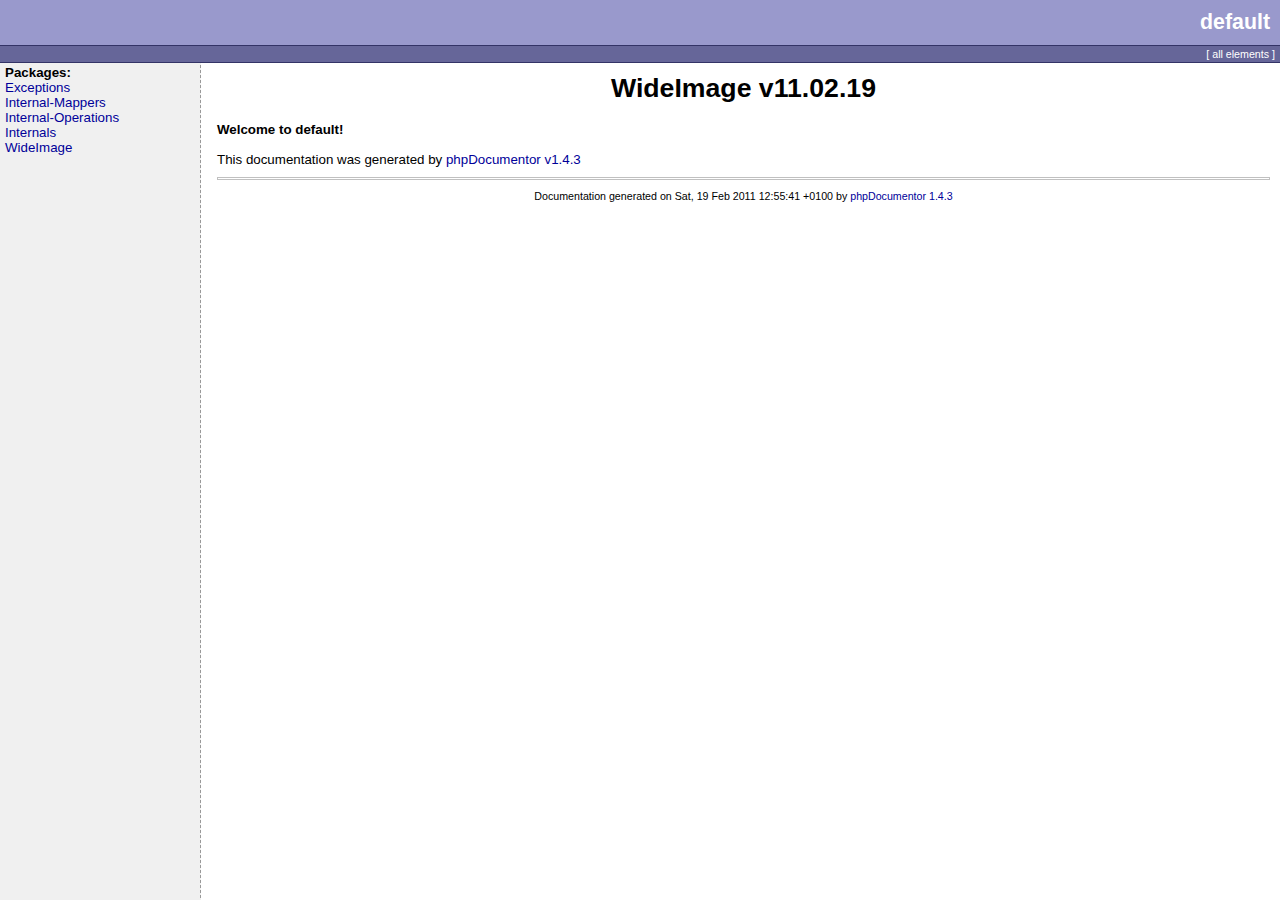
<file: wide/doc/index.html>
<html>
<head>
<title>WideImage v11.02.19</title>
<link rel="stylesheet" type="text/css" href="media/style.css">
</head>
<body>

<table border="0" cellspacing="0" cellpadding="0" height="48" width="100%">
  <tr>
    <td class="header_top">default</td>
  </tr>
  <tr><td class="header_line"><img src="media/empty.png" width="1" height="1" border="0" alt=""  /></td></tr>
  <tr>
    <td class="header_menu">
        
                                                                                                                      	    [ <a href="elementindex.html" class="menu">all elements</a> ]
    </td>
  </tr>
  <tr><td class="header_line"><img src="media/empty.png" width="1" height="1" border="0" alt=""  /></td></tr>
</table>

<table width="100%" border="0" cellpadding="0" cellspacing="0">
  <tr valign="top">
    <td width="200" class="menu">
      <b>Packages:</b><br />
              <a href="li_Exceptions.html">Exceptions</a><br />
              <a href="li_Internal-Mappers.html">Internal-Mappers</a><br />
              <a href="li_Internal-Operations.html">Internal-Operations</a><br />
              <a href="li_Internals.html">Internals</a><br />
              <a href="li_WideImage.html">WideImage</a><br />
            <br /><br />
                  
      
                </td>
    <td>
      <table cellpadding="10" cellspacing="0" width="100%" border="0"><tr><td valign="top">

<div align="center"><h1>WideImage v11.02.19</h1></div>
<b>Welcome to default!</b><br />
<br />
This documentation was generated by <a href="http://www.phpdoc.org">phpDocumentor v1.4.3</a><br />
        <div class="credit">
		    <hr />
		    Documentation generated on Sat, 19 Feb 2011 12:55:41 +0100 by <a href="http://www.phpdoc.org">phpDocumentor 1.4.3</a>
	      </div>
      </td></tr></table>
    </td>
  </tr>
</table>

</body>
</html>
</file>
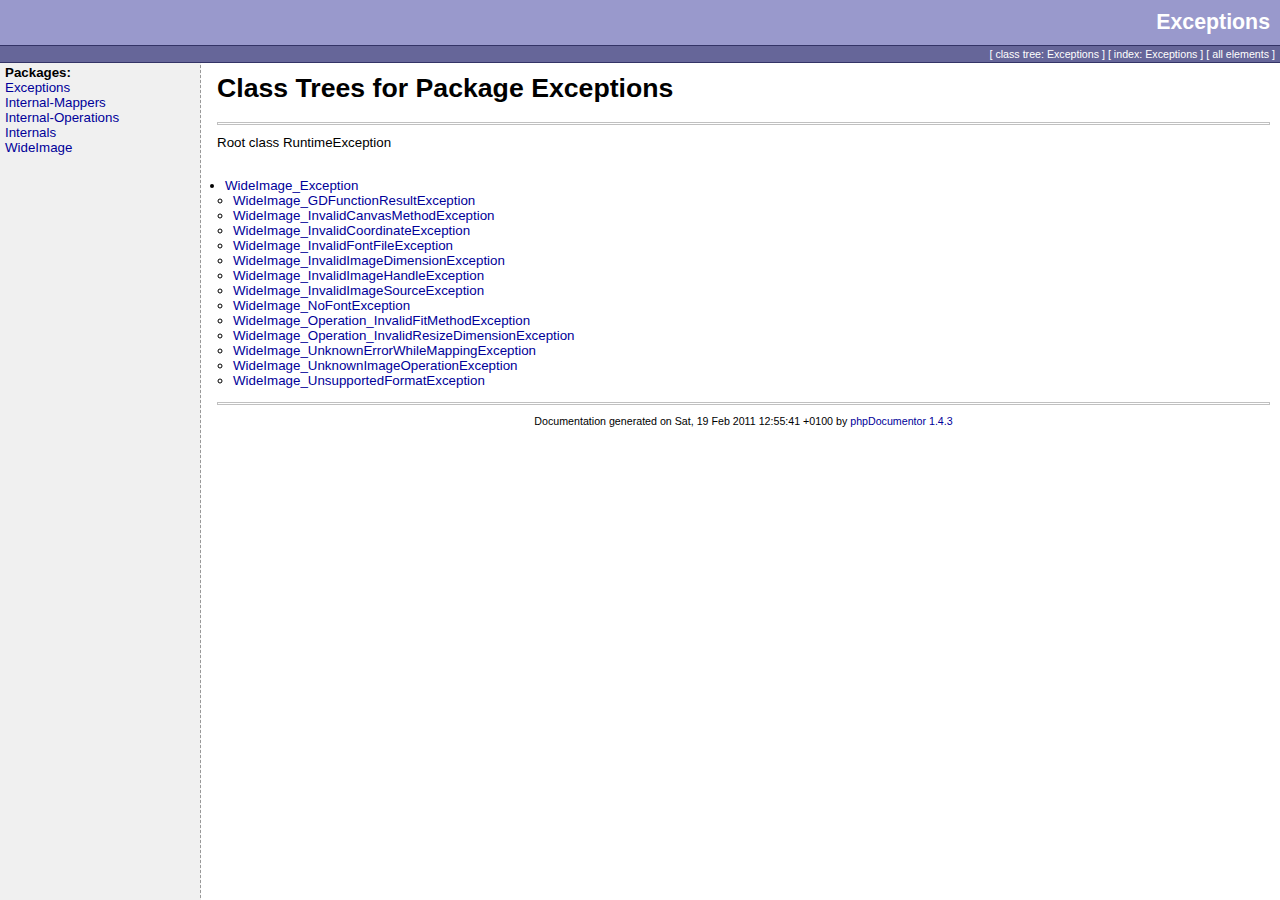
<file: wide/doc/classtrees_Exceptions.html>
<html>
<head>
<title>Class Trees for Package Exceptions</title>
<link rel="stylesheet" type="text/css" href="media/style.css">
</head>
<body>

<table border="0" cellspacing="0" cellpadding="0" height="48" width="100%">
  <tr>
    <td class="header_top">Exceptions</td>
  </tr>
  <tr><td class="header_line"><img src="media/empty.png" width="1" height="1" border="0" alt=""  /></td></tr>
  <tr>
    <td class="header_menu">
        
                                    
                                                                                                              		  [ <a href="classtrees_Exceptions.html" class="menu">class tree: Exceptions</a> ]
		  [ <a href="elementindex_Exceptions.html" class="menu">index: Exceptions</a> ]
		  	    [ <a href="elementindex.html" class="menu">all elements</a> ]
    </td>
  </tr>
  <tr><td class="header_line"><img src="media/empty.png" width="1" height="1" border="0" alt=""  /></td></tr>
</table>

<table width="100%" border="0" cellpadding="0" cellspacing="0">
  <tr valign="top">
    <td width="200" class="menu">
      <b>Packages:</b><br />
              <a href="li_Exceptions.html">Exceptions</a><br />
              <a href="li_Internal-Mappers.html">Internal-Mappers</a><br />
              <a href="li_Internal-Operations.html">Internal-Operations</a><br />
              <a href="li_Internals.html">Internals</a><br />
              <a href="li_WideImage.html">WideImage</a><br />
            <br /><br />
                </td>
    <td>
      <table cellpadding="10" cellspacing="0" width="100%" border="0"><tr><td valign="top">

<h1>Class Trees for Package Exceptions</h1>
<hr />
<div class="classtree">Root class RuntimeException</div><br />
<ul>
<li><a href="Exceptions/WideImage_Exception.html">WideImage_Exception</a><ul>
<li><a href="Exceptions/WideImage_GDFunctionResultException.html">WideImage_GDFunctionResultException</a></li><li><a href="Exceptions/WideImage_InvalidCanvasMethodException.html">WideImage_InvalidCanvasMethodException</a></li><li><a href="Exceptions/WideImage_InvalidCoordinateException.html">WideImage_InvalidCoordinateException</a></li><li><a href="Exceptions/WideImage_InvalidFontFileException.html">WideImage_InvalidFontFileException</a></li><li><a href="Exceptions/WideImage_InvalidImageDimensionException.html">WideImage_InvalidImageDimensionException</a></li><li><a href="Exceptions/WideImage_InvalidImageHandleException.html">WideImage_InvalidImageHandleException</a></li><li><a href="Exceptions/WideImage_InvalidImageSourceException.html">WideImage_InvalidImageSourceException</a></li><li><a href="Exceptions/WideImage_NoFontException.html">WideImage_NoFontException</a></li><li><a href="Internal-Operations/WideImage_Operation_InvalidFitMethodException.html">WideImage_Operation_InvalidFitMethodException</a></li><li><a href="Internal-Operations/WideImage_Operation_InvalidResizeDimensionException.html">WideImage_Operation_InvalidResizeDimensionException</a></li><li><a href="Exceptions/WideImage_UnknownErrorWhileMappingException.html">WideImage_UnknownErrorWhileMappingException</a></li><li><a href="Exceptions/WideImage_UnknownImageOperationException.html">WideImage_UnknownImageOperationException</a></li><li><a href="Exceptions/WideImage_UnsupportedFormatException.html">WideImage_UnsupportedFormatException</a></li></ul></li>
</ul>

        <div class="credit">
		    <hr />
		    Documentation generated on Sat, 19 Feb 2011 12:55:41 +0100 by <a href="http://www.phpdoc.org">phpDocumentor 1.4.3</a>
	      </div>
      </td></tr></table>
    </td>
  </tr>
</table>

</body>
</html>
</file>
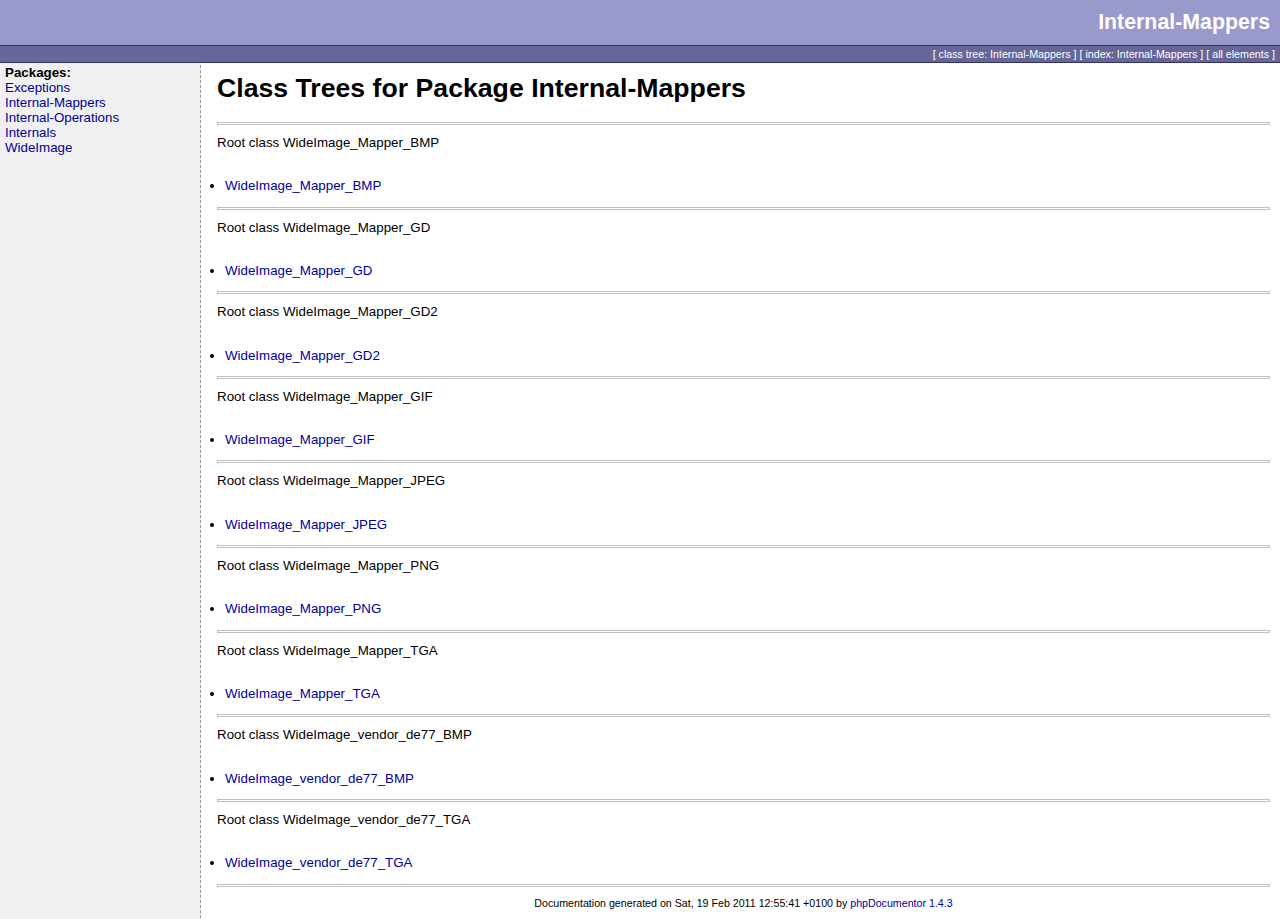
<file: wide/doc/classtrees_Internal-Mappers.html>
<html>
<head>
<title>Class Trees for Package Internal-Mappers</title>
<link rel="stylesheet" type="text/css" href="media/style.css">
</head>
<body>

<table border="0" cellspacing="0" cellpadding="0" height="48" width="100%">
  <tr>
    <td class="header_top">Internal-Mappers</td>
  </tr>
  <tr><td class="header_line"><img src="media/empty.png" width="1" height="1" border="0" alt=""  /></td></tr>
  <tr>
    <td class="header_menu">
        
                                                        
                                                                                          		  [ <a href="classtrees_Internal-Mappers.html" class="menu">class tree: Internal-Mappers</a> ]
		  [ <a href="elementindex_Internal-Mappers.html" class="menu">index: Internal-Mappers</a> ]
		  	    [ <a href="elementindex.html" class="menu">all elements</a> ]
    </td>
  </tr>
  <tr><td class="header_line"><img src="media/empty.png" width="1" height="1" border="0" alt=""  /></td></tr>
</table>

<table width="100%" border="0" cellpadding="0" cellspacing="0">
  <tr valign="top">
    <td width="200" class="menu">
      <b>Packages:</b><br />
              <a href="li_Exceptions.html">Exceptions</a><br />
              <a href="li_Internal-Mappers.html">Internal-Mappers</a><br />
              <a href="li_Internal-Operations.html">Internal-Operations</a><br />
              <a href="li_Internals.html">Internals</a><br />
              <a href="li_WideImage.html">WideImage</a><br />
            <br /><br />
                </td>
    <td>
      <table cellpadding="10" cellspacing="0" width="100%" border="0"><tr><td valign="top">

<h1>Class Trees for Package Internal-Mappers</h1>
<hr />
<div class="classtree">Root class WideImage_Mapper_BMP</div><br />
<ul>
<li><a href="Internal-Mappers/WideImage_Mapper_BMP.html">WideImage_Mapper_BMP</a></li></ul>

<hr />
<div class="classtree">Root class WideImage_Mapper_GD</div><br />
<ul>
<li><a href="Internal-Mappers/WideImage_Mapper_GD.html">WideImage_Mapper_GD</a></li></ul>

<hr />
<div class="classtree">Root class WideImage_Mapper_GD2</div><br />
<ul>
<li><a href="Internal-Mappers/WideImage_Mapper_GD2.html">WideImage_Mapper_GD2</a></li></ul>

<hr />
<div class="classtree">Root class WideImage_Mapper_GIF</div><br />
<ul>
<li><a href="Internal-Mappers/WideImage_Mapper_GIF.html">WideImage_Mapper_GIF</a></li></ul>

<hr />
<div class="classtree">Root class WideImage_Mapper_JPEG</div><br />
<ul>
<li><a href="Internal-Mappers/WideImage_Mapper_JPEG.html">WideImage_Mapper_JPEG</a></li></ul>

<hr />
<div class="classtree">Root class WideImage_Mapper_PNG</div><br />
<ul>
<li><a href="Internal-Mappers/WideImage_Mapper_PNG.html">WideImage_Mapper_PNG</a></li></ul>

<hr />
<div class="classtree">Root class WideImage_Mapper_TGA</div><br />
<ul>
<li><a href="Internal-Mappers/WideImage_Mapper_TGA.html">WideImage_Mapper_TGA</a></li></ul>

<hr />
<div class="classtree">Root class WideImage_vendor_de77_BMP</div><br />
<ul>
<li><a href="Internal-Mappers/WideImage_vendor_de77_BMP.html">WideImage_vendor_de77_BMP</a></li></ul>

<hr />
<div class="classtree">Root class WideImage_vendor_de77_TGA</div><br />
<ul>
<li><a href="Internal-Mappers/WideImage_vendor_de77_TGA.html">WideImage_vendor_de77_TGA</a></li></ul>

        <div class="credit">
		    <hr />
		    Documentation generated on Sat, 19 Feb 2011 12:55:41 +0100 by <a href="http://www.phpdoc.org">phpDocumentor 1.4.3</a>
	      </div>
      </td></tr></table>
    </td>
  </tr>
</table>

</body>
</html>
</file>
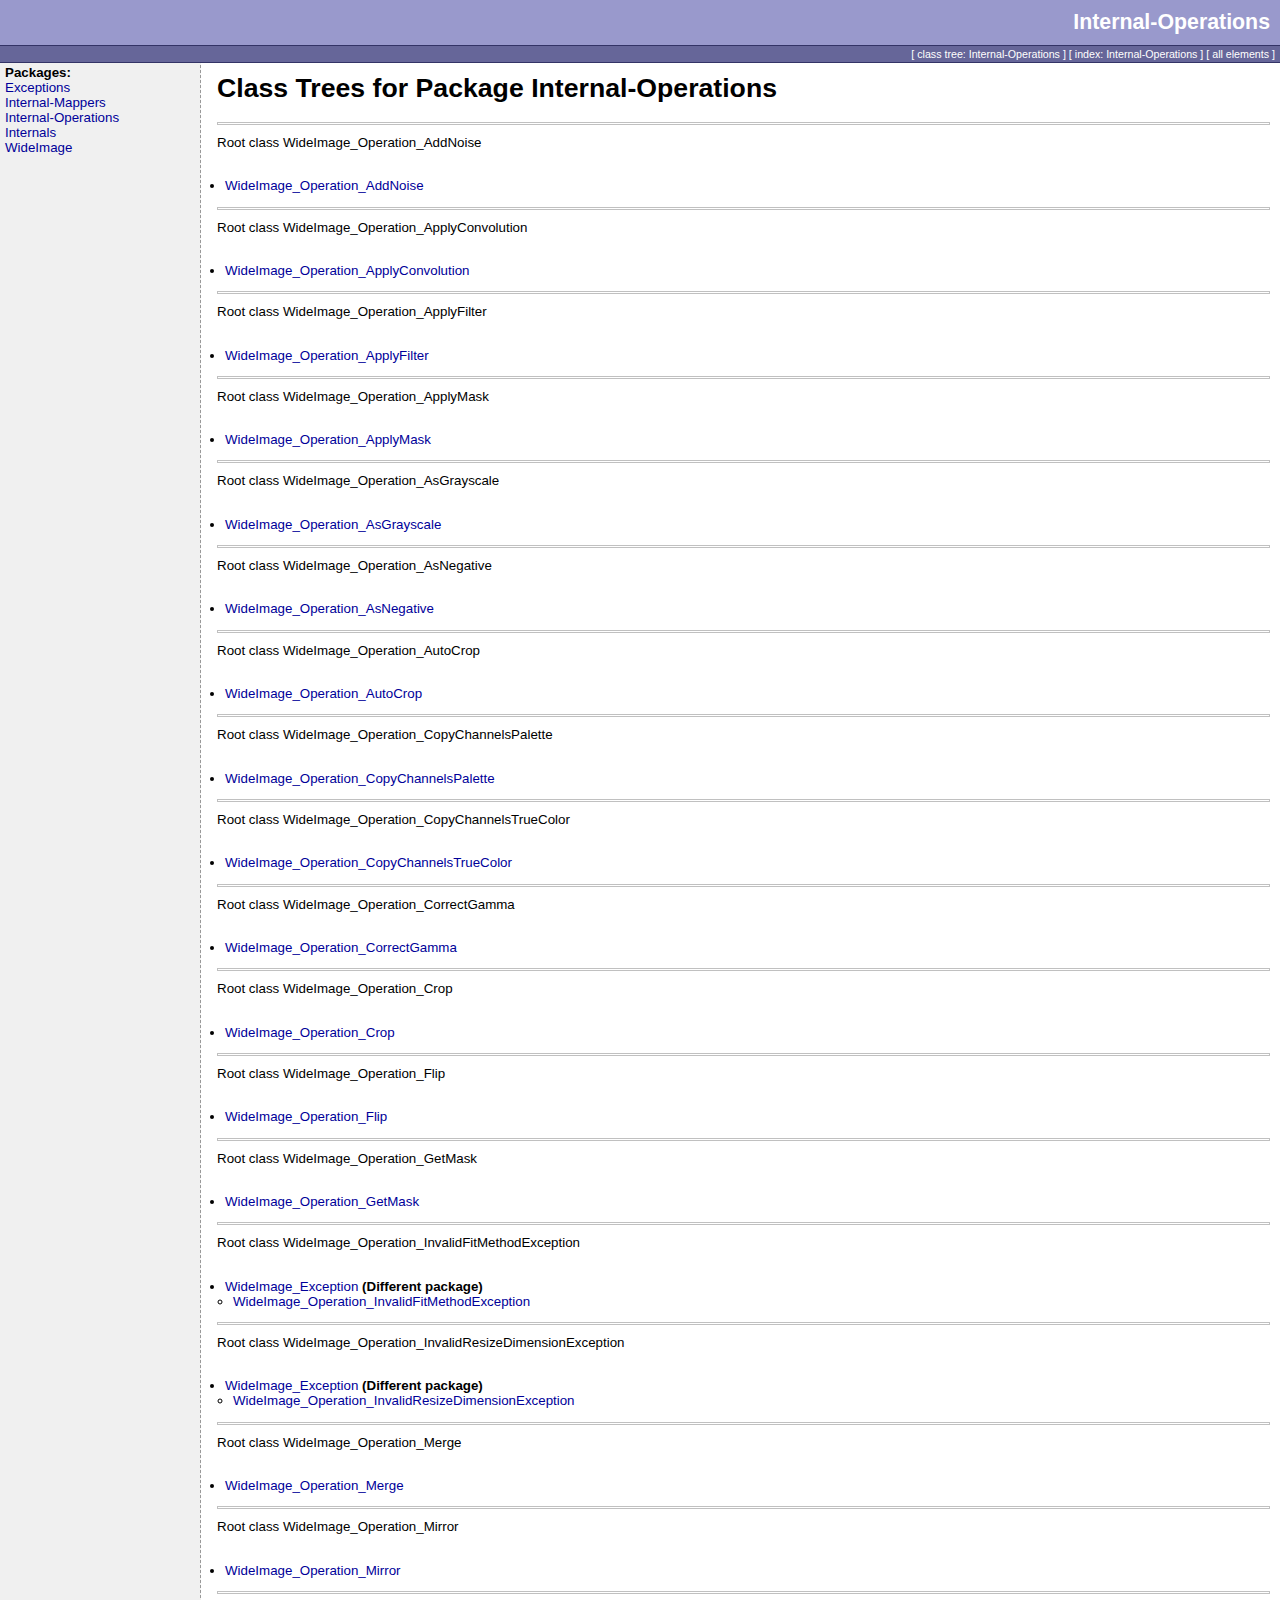
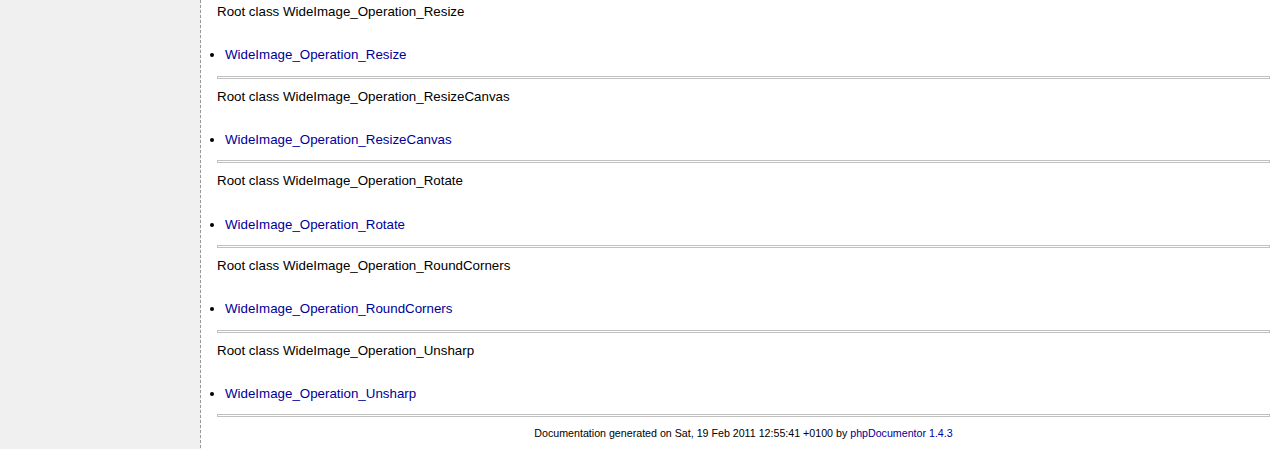
<file: wide/doc/classtrees_Internal-Operations.html>
<html>
<head>
<title>Class Trees for Package Internal-Operations</title>
<link rel="stylesheet" type="text/css" href="media/style.css">
</head>
<body>

<table border="0" cellspacing="0" cellpadding="0" height="48" width="100%">
  <tr>
    <td class="header_top">Internal-Operations</td>
  </tr>
  <tr><td class="header_line"><img src="media/empty.png" width="1" height="1" border="0" alt=""  /></td></tr>
  <tr>
    <td class="header_menu">
        
                                                                            
                                                                      		  [ <a href="classtrees_Internal-Operations.html" class="menu">class tree: Internal-Operations</a> ]
		  [ <a href="elementindex_Internal-Operations.html" class="menu">index: Internal-Operations</a> ]
		  	    [ <a href="elementindex.html" class="menu">all elements</a> ]
    </td>
  </tr>
  <tr><td class="header_line"><img src="media/empty.png" width="1" height="1" border="0" alt=""  /></td></tr>
</table>

<table width="100%" border="0" cellpadding="0" cellspacing="0">
  <tr valign="top">
    <td width="200" class="menu">
      <b>Packages:</b><br />
              <a href="li_Exceptions.html">Exceptions</a><br />
              <a href="li_Internal-Mappers.html">Internal-Mappers</a><br />
              <a href="li_Internal-Operations.html">Internal-Operations</a><br />
              <a href="li_Internals.html">Internals</a><br />
              <a href="li_WideImage.html">WideImage</a><br />
            <br /><br />
                </td>
    <td>
      <table cellpadding="10" cellspacing="0" width="100%" border="0"><tr><td valign="top">

<h1>Class Trees for Package Internal-Operations</h1>
<hr />
<div class="classtree">Root class WideImage_Operation_AddNoise</div><br />
<ul>
<li><a href="Internal-Operations/WideImage_Operation_AddNoise.html">WideImage_Operation_AddNoise</a></li></ul>

<hr />
<div class="classtree">Root class WideImage_Operation_ApplyConvolution</div><br />
<ul>
<li><a href="Internal-Operations/WideImage_Operation_ApplyConvolution.html">WideImage_Operation_ApplyConvolution</a></li></ul>

<hr />
<div class="classtree">Root class WideImage_Operation_ApplyFilter</div><br />
<ul>
<li><a href="Internal-Operations/WideImage_Operation_ApplyFilter.html">WideImage_Operation_ApplyFilter</a></li></ul>

<hr />
<div class="classtree">Root class WideImage_Operation_ApplyMask</div><br />
<ul>
<li><a href="Internal-Operations/WideImage_Operation_ApplyMask.html">WideImage_Operation_ApplyMask</a></li></ul>

<hr />
<div class="classtree">Root class WideImage_Operation_AsGrayscale</div><br />
<ul>
<li><a href="Internal-Operations/WideImage_Operation_AsGrayscale.html">WideImage_Operation_AsGrayscale</a></li></ul>

<hr />
<div class="classtree">Root class WideImage_Operation_AsNegative</div><br />
<ul>
<li><a href="Internal-Operations/WideImage_Operation_AsNegative.html">WideImage_Operation_AsNegative</a></li></ul>

<hr />
<div class="classtree">Root class WideImage_Operation_AutoCrop</div><br />
<ul>
<li><a href="Internal-Operations/WideImage_Operation_AutoCrop.html">WideImage_Operation_AutoCrop</a></li></ul>

<hr />
<div class="classtree">Root class WideImage_Operation_CopyChannelsPalette</div><br />
<ul>
<li><a href="Internal-Operations/WideImage_Operation_CopyChannelsPalette.html">WideImage_Operation_CopyChannelsPalette</a></li></ul>

<hr />
<div class="classtree">Root class WideImage_Operation_CopyChannelsTrueColor</div><br />
<ul>
<li><a href="Internal-Operations/WideImage_Operation_CopyChannelsTrueColor.html">WideImage_Operation_CopyChannelsTrueColor</a></li></ul>

<hr />
<div class="classtree">Root class WideImage_Operation_CorrectGamma</div><br />
<ul>
<li><a href="Internal-Operations/WideImage_Operation_CorrectGamma.html">WideImage_Operation_CorrectGamma</a></li></ul>

<hr />
<div class="classtree">Root class WideImage_Operation_Crop</div><br />
<ul>
<li><a href="Internal-Operations/WideImage_Operation_Crop.html">WideImage_Operation_Crop</a></li></ul>

<hr />
<div class="classtree">Root class WideImage_Operation_Flip</div><br />
<ul>
<li><a href="Internal-Operations/WideImage_Operation_Flip.html">WideImage_Operation_Flip</a></li></ul>

<hr />
<div class="classtree">Root class WideImage_Operation_GetMask</div><br />
<ul>
<li><a href="Internal-Operations/WideImage_Operation_GetMask.html">WideImage_Operation_GetMask</a></li></ul>

<hr />
<div class="classtree">Root class WideImage_Operation_InvalidFitMethodException</div><br />
<ul>
<li><a href="Exceptions/WideImage_Exception.html">WideImage_Exception</a> <b>(Different package)</b><ul><li><a href="Internal-Operations/WideImage_Operation_InvalidFitMethodException.html">WideImage_Operation_InvalidFitMethodException</a></li></ul></li></ul>

<hr />
<div class="classtree">Root class WideImage_Operation_InvalidResizeDimensionException</div><br />
<ul>
<li><a href="Exceptions/WideImage_Exception.html">WideImage_Exception</a> <b>(Different package)</b><ul><li><a href="Internal-Operations/WideImage_Operation_InvalidResizeDimensionException.html">WideImage_Operation_InvalidResizeDimensionException</a></li></ul></li></ul>

<hr />
<div class="classtree">Root class WideImage_Operation_Merge</div><br />
<ul>
<li><a href="Internal-Operations/WideImage_Operation_Merge.html">WideImage_Operation_Merge</a></li></ul>

<hr />
<div class="classtree">Root class WideImage_Operation_Mirror</div><br />
<ul>
<li><a href="Internal-Operations/WideImage_Operation_Mirror.html">WideImage_Operation_Mirror</a></li></ul>

<hr />
<div class="classtree">Root class WideImage_Operation_Resize</div><br />
<ul>
<li><a href="Internal-Operations/WideImage_Operation_Resize.html">WideImage_Operation_Resize</a></li></ul>

<hr />
<div class="classtree">Root class WideImage_Operation_ResizeCanvas</div><br />
<ul>
<li><a href="Internal-Operations/WideImage_Operation_ResizeCanvas.html">WideImage_Operation_ResizeCanvas</a></li></ul>

<hr />
<div class="classtree">Root class WideImage_Operation_Rotate</div><br />
<ul>
<li><a href="Internal-Operations/WideImage_Operation_Rotate.html">WideImage_Operation_Rotate</a></li></ul>

<hr />
<div class="classtree">Root class WideImage_Operation_RoundCorners</div><br />
<ul>
<li><a href="Internal-Operations/WideImage_Operation_RoundCorners.html">WideImage_Operation_RoundCorners</a></li></ul>

<hr />
<div class="classtree">Root class WideImage_Operation_Unsharp</div><br />
<ul>
<li><a href="Internal-Operations/WideImage_Operation_Unsharp.html">WideImage_Operation_Unsharp</a></li></ul>

        <div class="credit">
		    <hr />
		    Documentation generated on Sat, 19 Feb 2011 12:55:41 +0100 by <a href="http://www.phpdoc.org">phpDocumentor 1.4.3</a>
	      </div>
      </td></tr></table>
    </td>
  </tr>
</table>

</body>
</html>
</file>
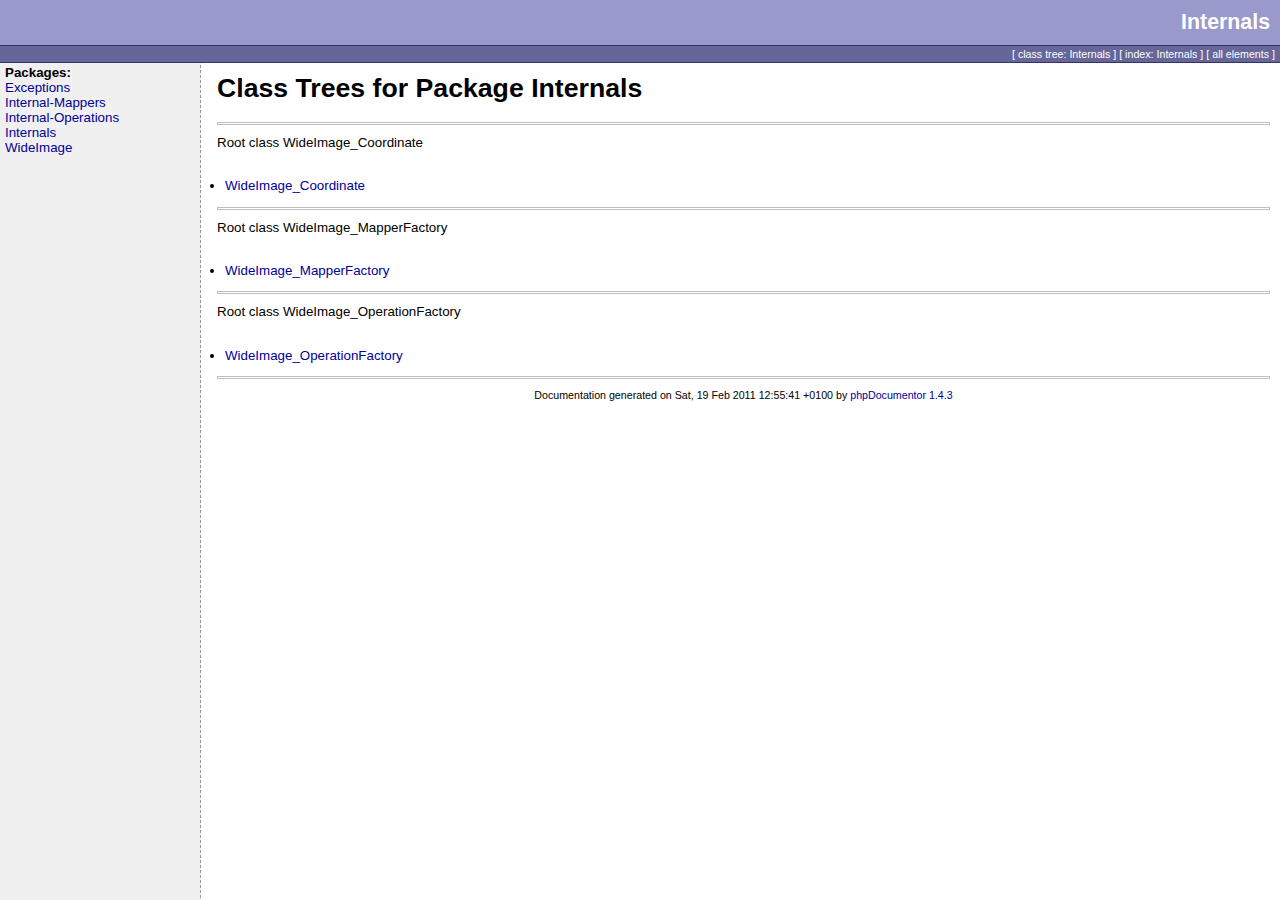
<file: wide/doc/classtrees_Internals.html>
<html>
<head>
<title>Class Trees for Package Internals</title>
<link rel="stylesheet" type="text/css" href="media/style.css">
</head>
<body>

<table border="0" cellspacing="0" cellpadding="0" height="48" width="100%">
  <tr>
    <td class="header_top">Internals</td>
  </tr>
  <tr><td class="header_line"><img src="media/empty.png" width="1" height="1" border="0" alt=""  /></td></tr>
  <tr>
    <td class="header_menu">
        
                                                                                                
                                                  		  [ <a href="classtrees_Internals.html" class="menu">class tree: Internals</a> ]
		  [ <a href="elementindex_Internals.html" class="menu">index: Internals</a> ]
		  	    [ <a href="elementindex.html" class="menu">all elements</a> ]
    </td>
  </tr>
  <tr><td class="header_line"><img src="media/empty.png" width="1" height="1" border="0" alt=""  /></td></tr>
</table>

<table width="100%" border="0" cellpadding="0" cellspacing="0">
  <tr valign="top">
    <td width="200" class="menu">
      <b>Packages:</b><br />
              <a href="li_Exceptions.html">Exceptions</a><br />
              <a href="li_Internal-Mappers.html">Internal-Mappers</a><br />
              <a href="li_Internal-Operations.html">Internal-Operations</a><br />
              <a href="li_Internals.html">Internals</a><br />
              <a href="li_WideImage.html">WideImage</a><br />
            <br /><br />
                </td>
    <td>
      <table cellpadding="10" cellspacing="0" width="100%" border="0"><tr><td valign="top">

<h1>Class Trees for Package Internals</h1>
<hr />
<div class="classtree">Root class WideImage_Coordinate</div><br />
<ul>
<li><a href="Internals/WideImage_Coordinate.html">WideImage_Coordinate</a></li></ul>

<hr />
<div class="classtree">Root class WideImage_MapperFactory</div><br />
<ul>
<li><a href="Internals/WideImage_MapperFactory.html">WideImage_MapperFactory</a></li></ul>

<hr />
<div class="classtree">Root class WideImage_OperationFactory</div><br />
<ul>
<li><a href="Internals/WideImage_OperationFactory.html">WideImage_OperationFactory</a></li></ul>

        <div class="credit">
		    <hr />
		    Documentation generated on Sat, 19 Feb 2011 12:55:41 +0100 by <a href="http://www.phpdoc.org">phpDocumentor 1.4.3</a>
	      </div>
      </td></tr></table>
    </td>
  </tr>
</table>

</body>
</html>
</file>
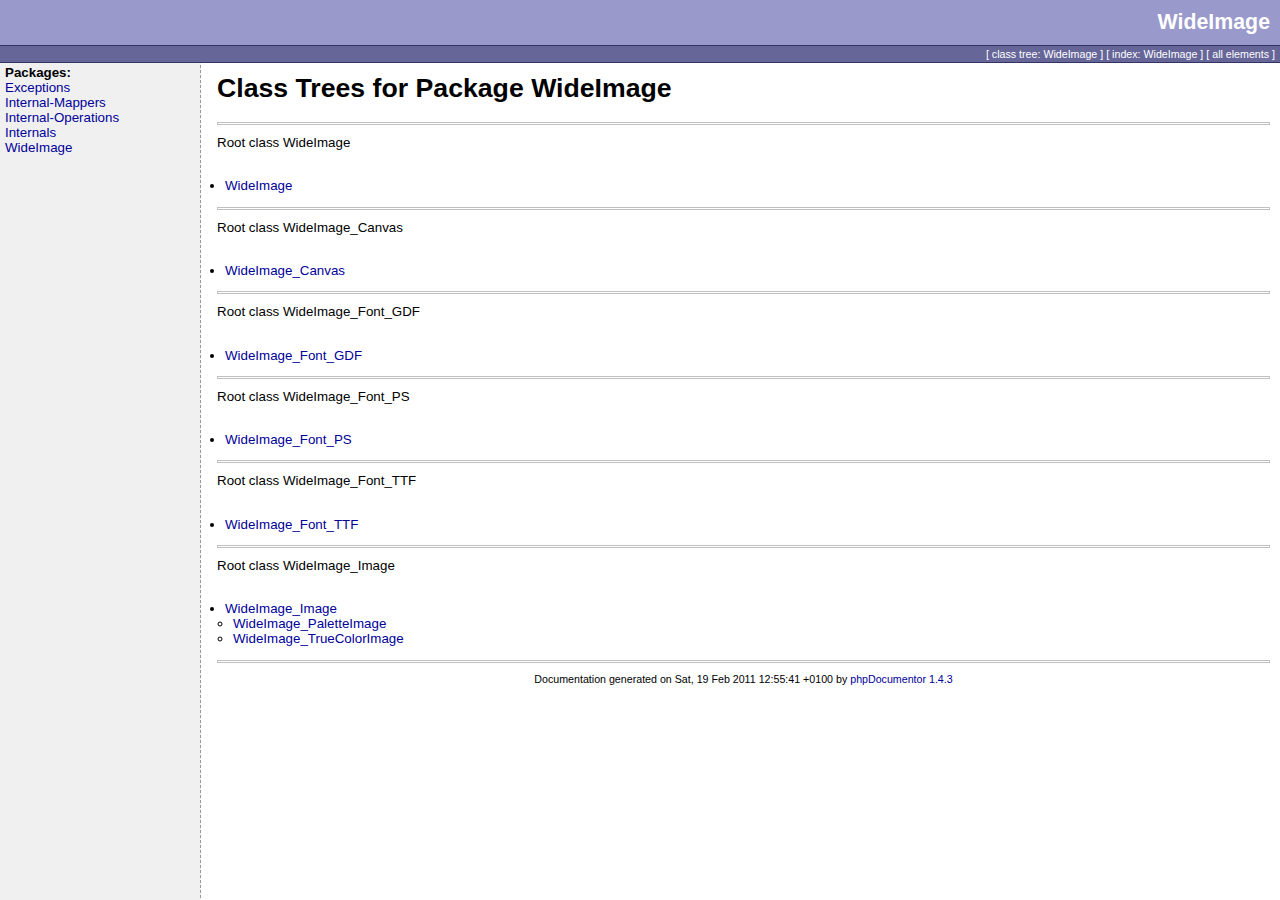
<file: wide/doc/classtrees_WideImage.html>
<html>
<head>
<title>Class Trees for Package WideImage</title>
<link rel="stylesheet" type="text/css" href="media/style.css">
</head>
<body>

<table border="0" cellspacing="0" cellpadding="0" height="48" width="100%">
  <tr>
    <td class="header_top">WideImage</td>
  </tr>
  <tr><td class="header_line"><img src="media/empty.png" width="1" height="1" border="0" alt=""  /></td></tr>
  <tr>
    <td class="header_menu">
        
                                                                                                                    
                              		  [ <a href="classtrees_WideImage.html" class="menu">class tree: WideImage</a> ]
		  [ <a href="elementindex_WideImage.html" class="menu">index: WideImage</a> ]
		  	    [ <a href="elementindex.html" class="menu">all elements</a> ]
    </td>
  </tr>
  <tr><td class="header_line"><img src="media/empty.png" width="1" height="1" border="0" alt=""  /></td></tr>
</table>

<table width="100%" border="0" cellpadding="0" cellspacing="0">
  <tr valign="top">
    <td width="200" class="menu">
      <b>Packages:</b><br />
              <a href="li_Exceptions.html">Exceptions</a><br />
              <a href="li_Internal-Mappers.html">Internal-Mappers</a><br />
              <a href="li_Internal-Operations.html">Internal-Operations</a><br />
              <a href="li_Internals.html">Internals</a><br />
              <a href="li_WideImage.html">WideImage</a><br />
            <br /><br />
                </td>
    <td>
      <table cellpadding="10" cellspacing="0" width="100%" border="0"><tr><td valign="top">

<h1>Class Trees for Package WideImage</h1>
<hr />
<div class="classtree">Root class WideImage</div><br />
<ul>
<li><a href="WideImage/WideImage.html">WideImage</a></li></ul>

<hr />
<div class="classtree">Root class WideImage_Canvas</div><br />
<ul>
<li><a href="WideImage/WideImage_Canvas.html">WideImage_Canvas</a></li></ul>

<hr />
<div class="classtree">Root class WideImage_Font_GDF</div><br />
<ul>
<li><a href="WideImage/WideImage_Font_GDF.html">WideImage_Font_GDF</a></li></ul>

<hr />
<div class="classtree">Root class WideImage_Font_PS</div><br />
<ul>
<li><a href="WideImage/WideImage_Font_PS.html">WideImage_Font_PS</a></li></ul>

<hr />
<div class="classtree">Root class WideImage_Font_TTF</div><br />
<ul>
<li><a href="WideImage/WideImage_Font_TTF.html">WideImage_Font_TTF</a></li></ul>

<hr />
<div class="classtree">Root class WideImage_Image</div><br />
<ul>
<li><a href="WideImage/WideImage_Image.html">WideImage_Image</a><ul>
<li><a href="WideImage/WideImage_PaletteImage.html">WideImage_PaletteImage</a></li><li><a href="WideImage/WideImage_TrueColorImage.html">WideImage_TrueColorImage</a></li></ul></li>
</ul>

        <div class="credit">
		    <hr />
		    Documentation generated on Sat, 19 Feb 2011 12:55:41 +0100 by <a href="http://www.phpdoc.org">phpDocumentor 1.4.3</a>
	      </div>
      </td></tr></table>
    </td>
  </tr>
</table>

</body>
</html>
</file>
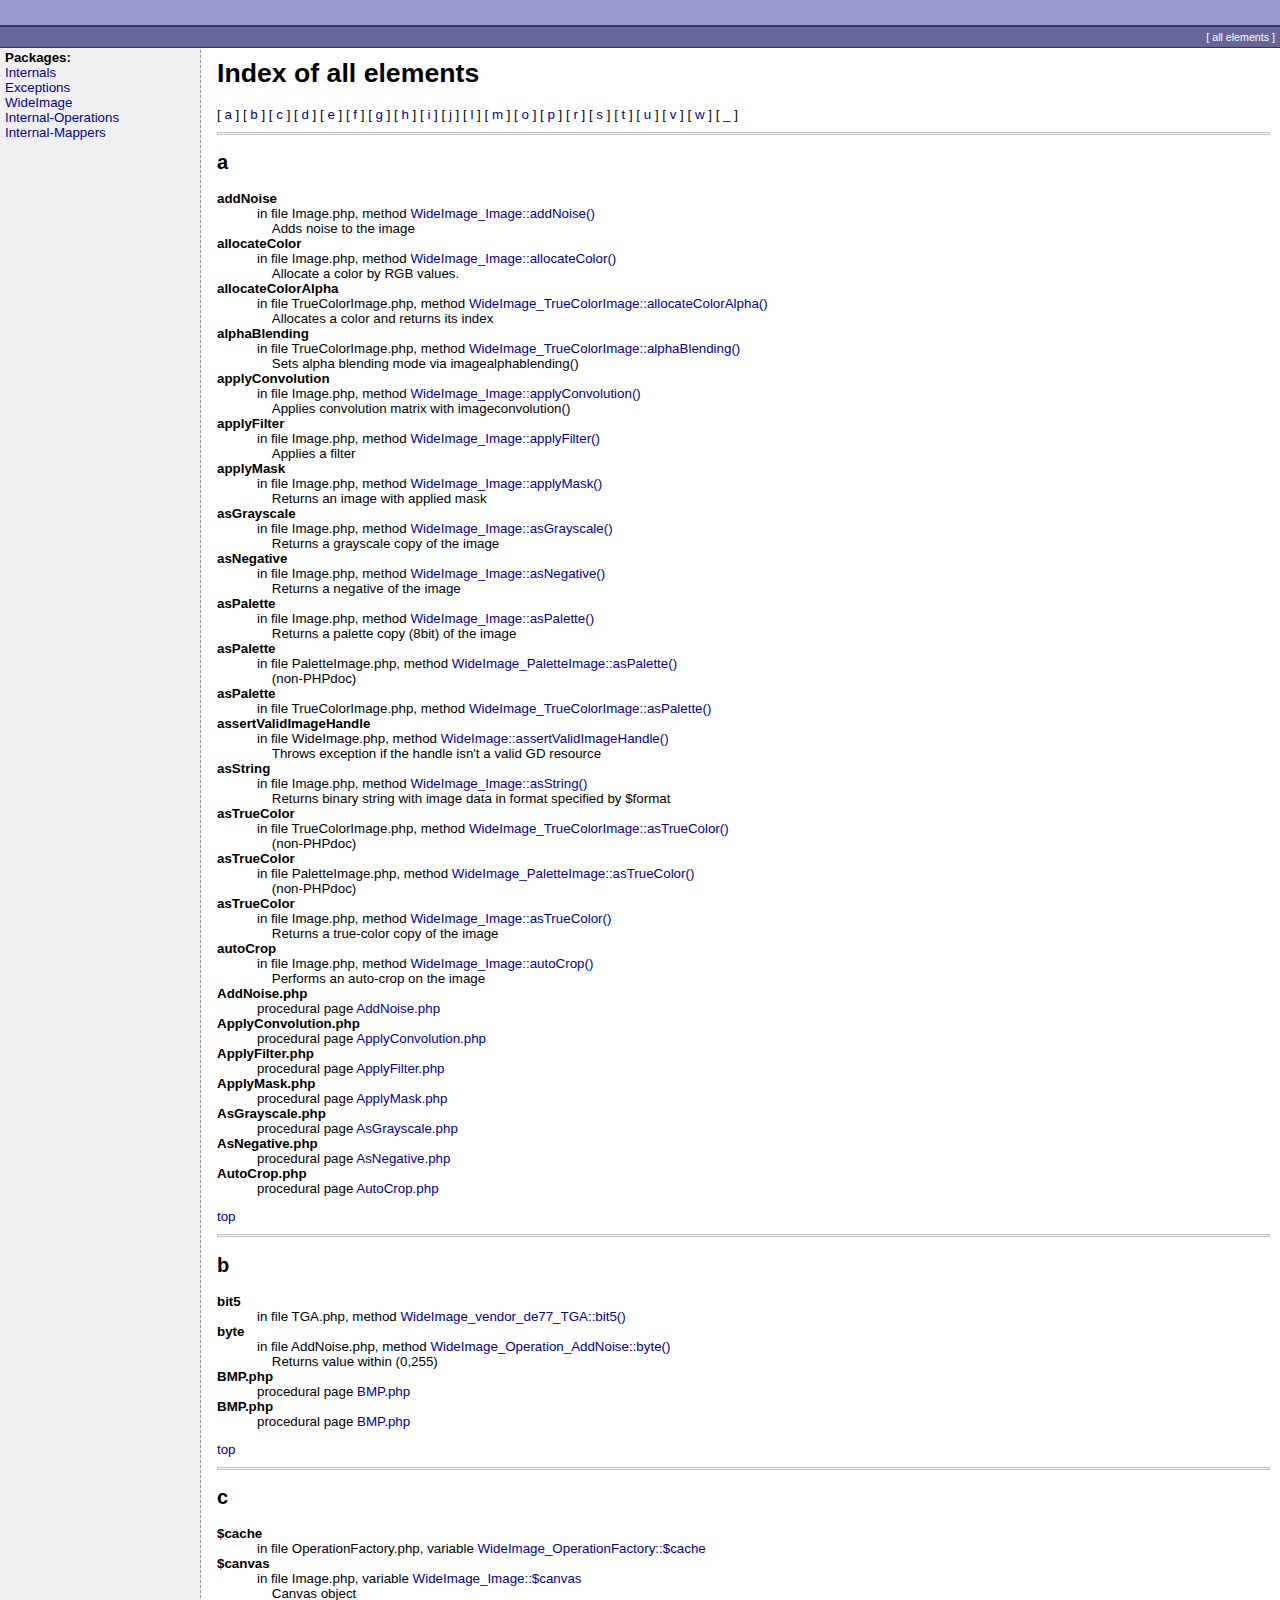
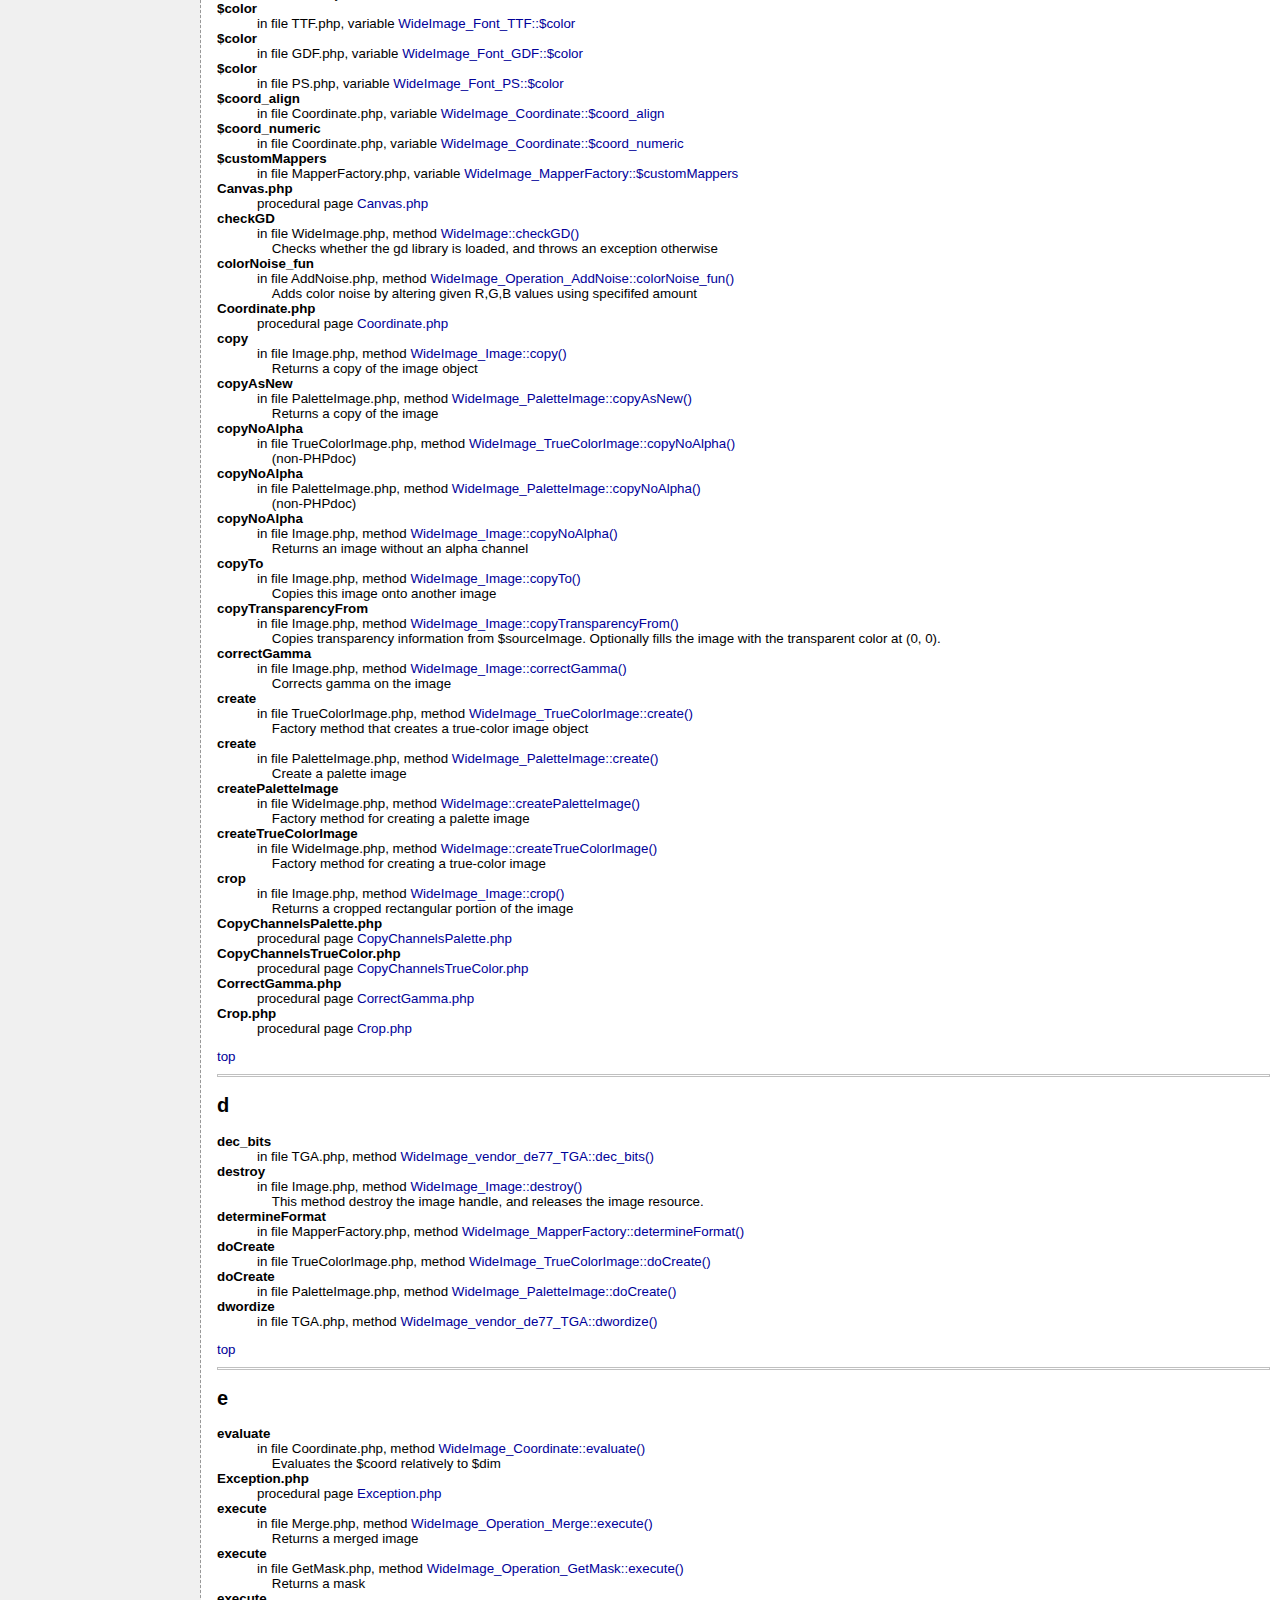
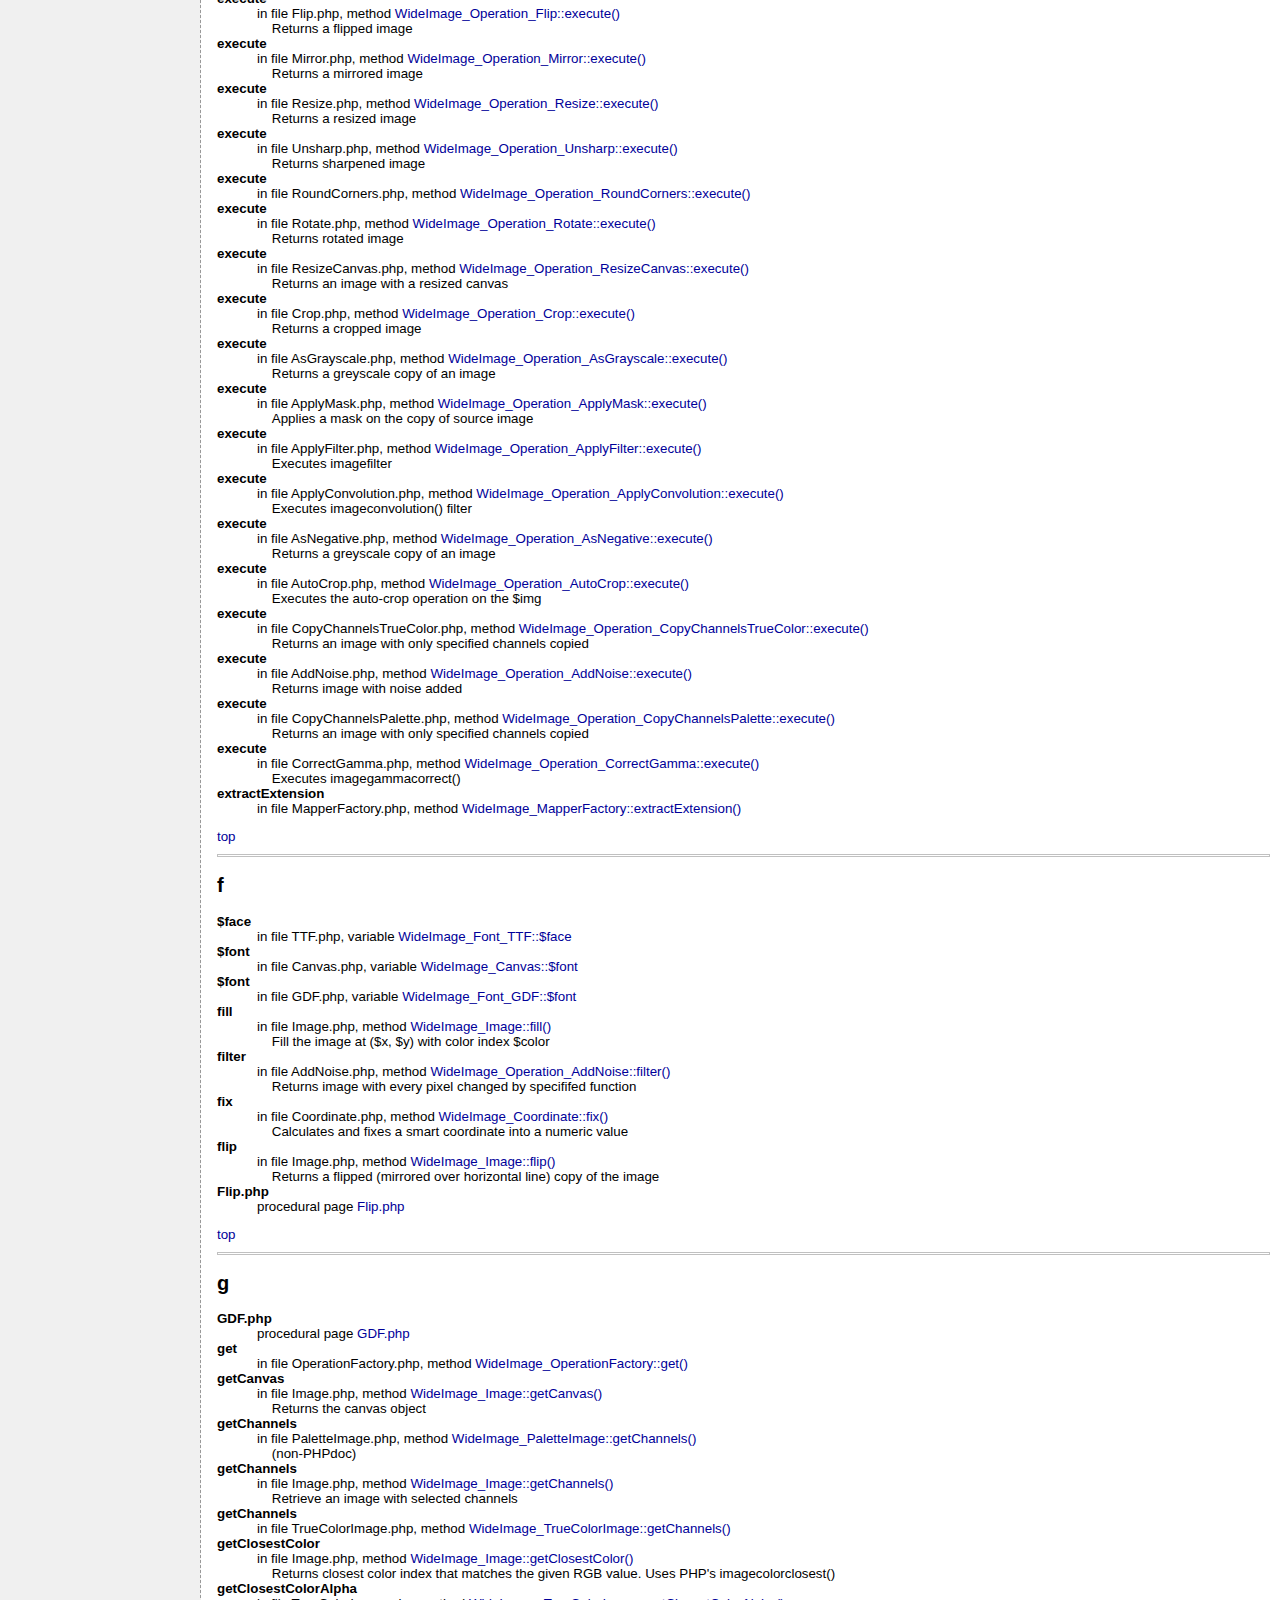
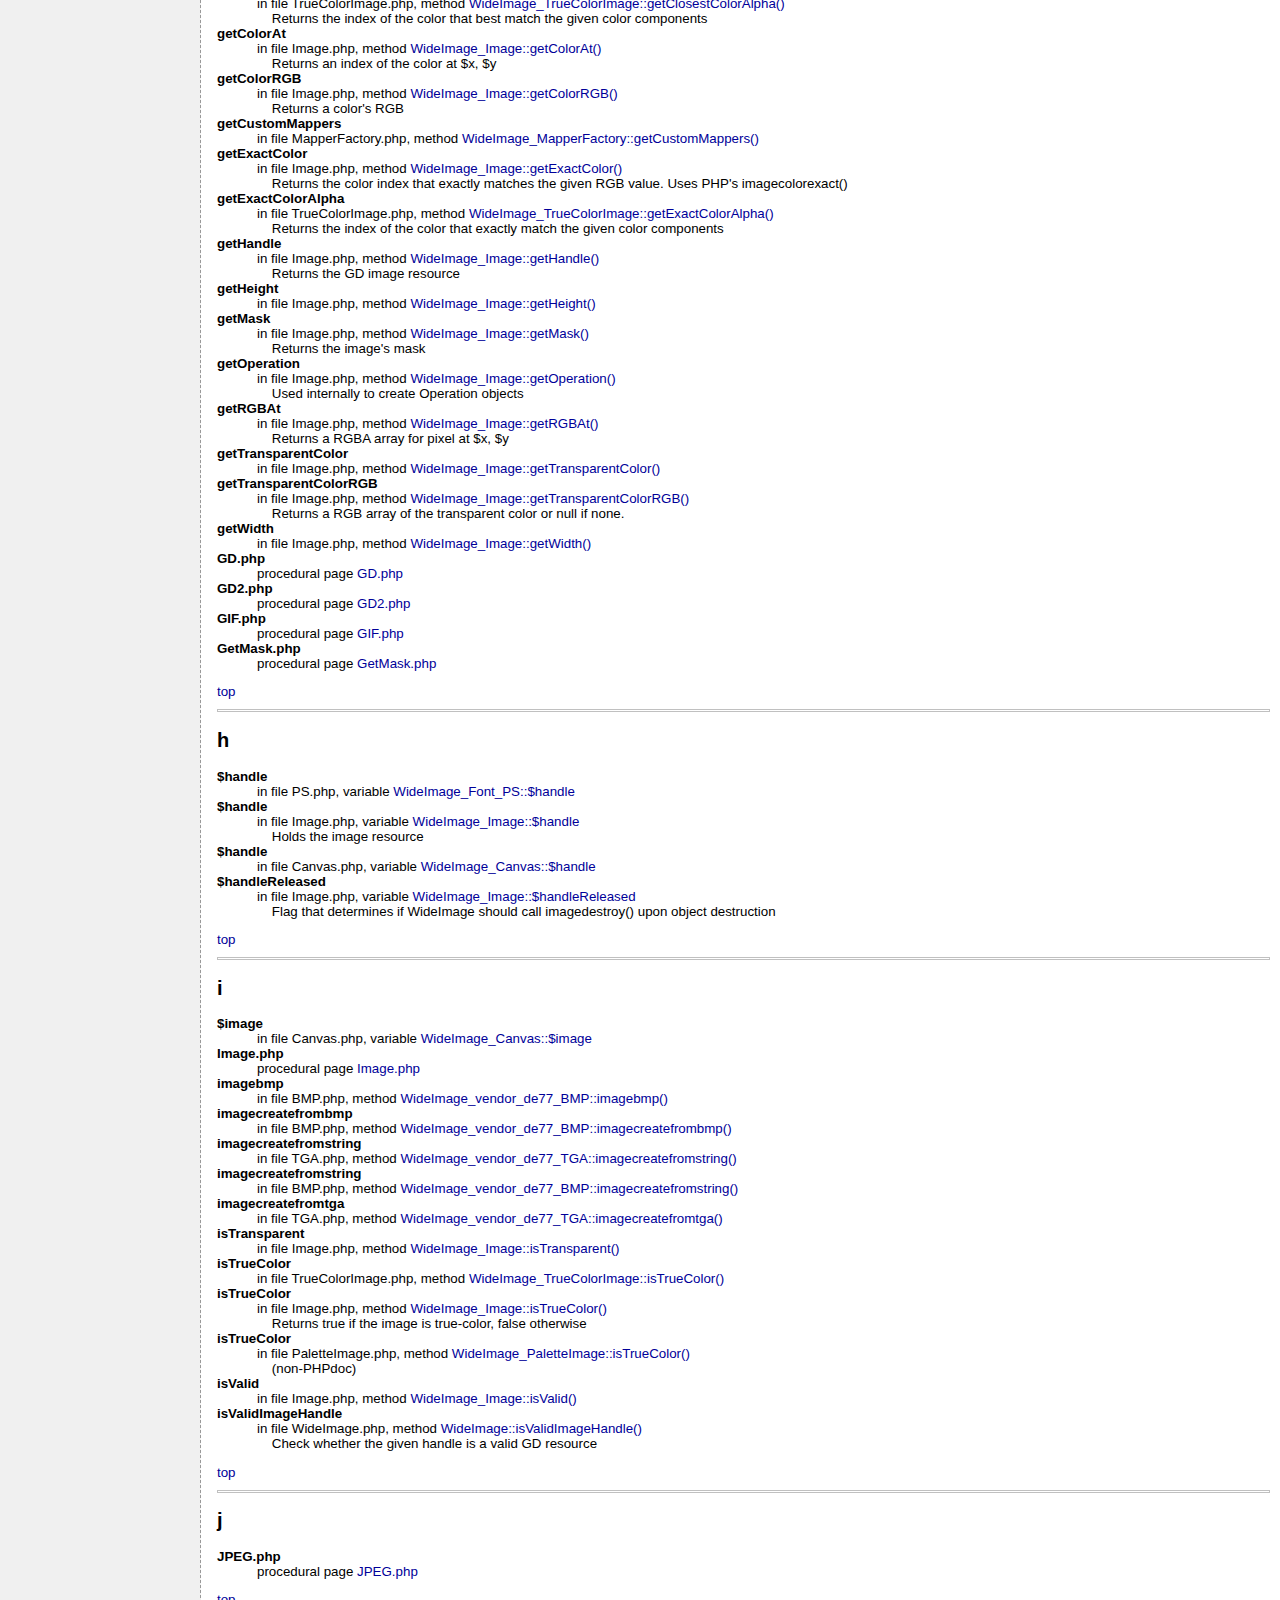
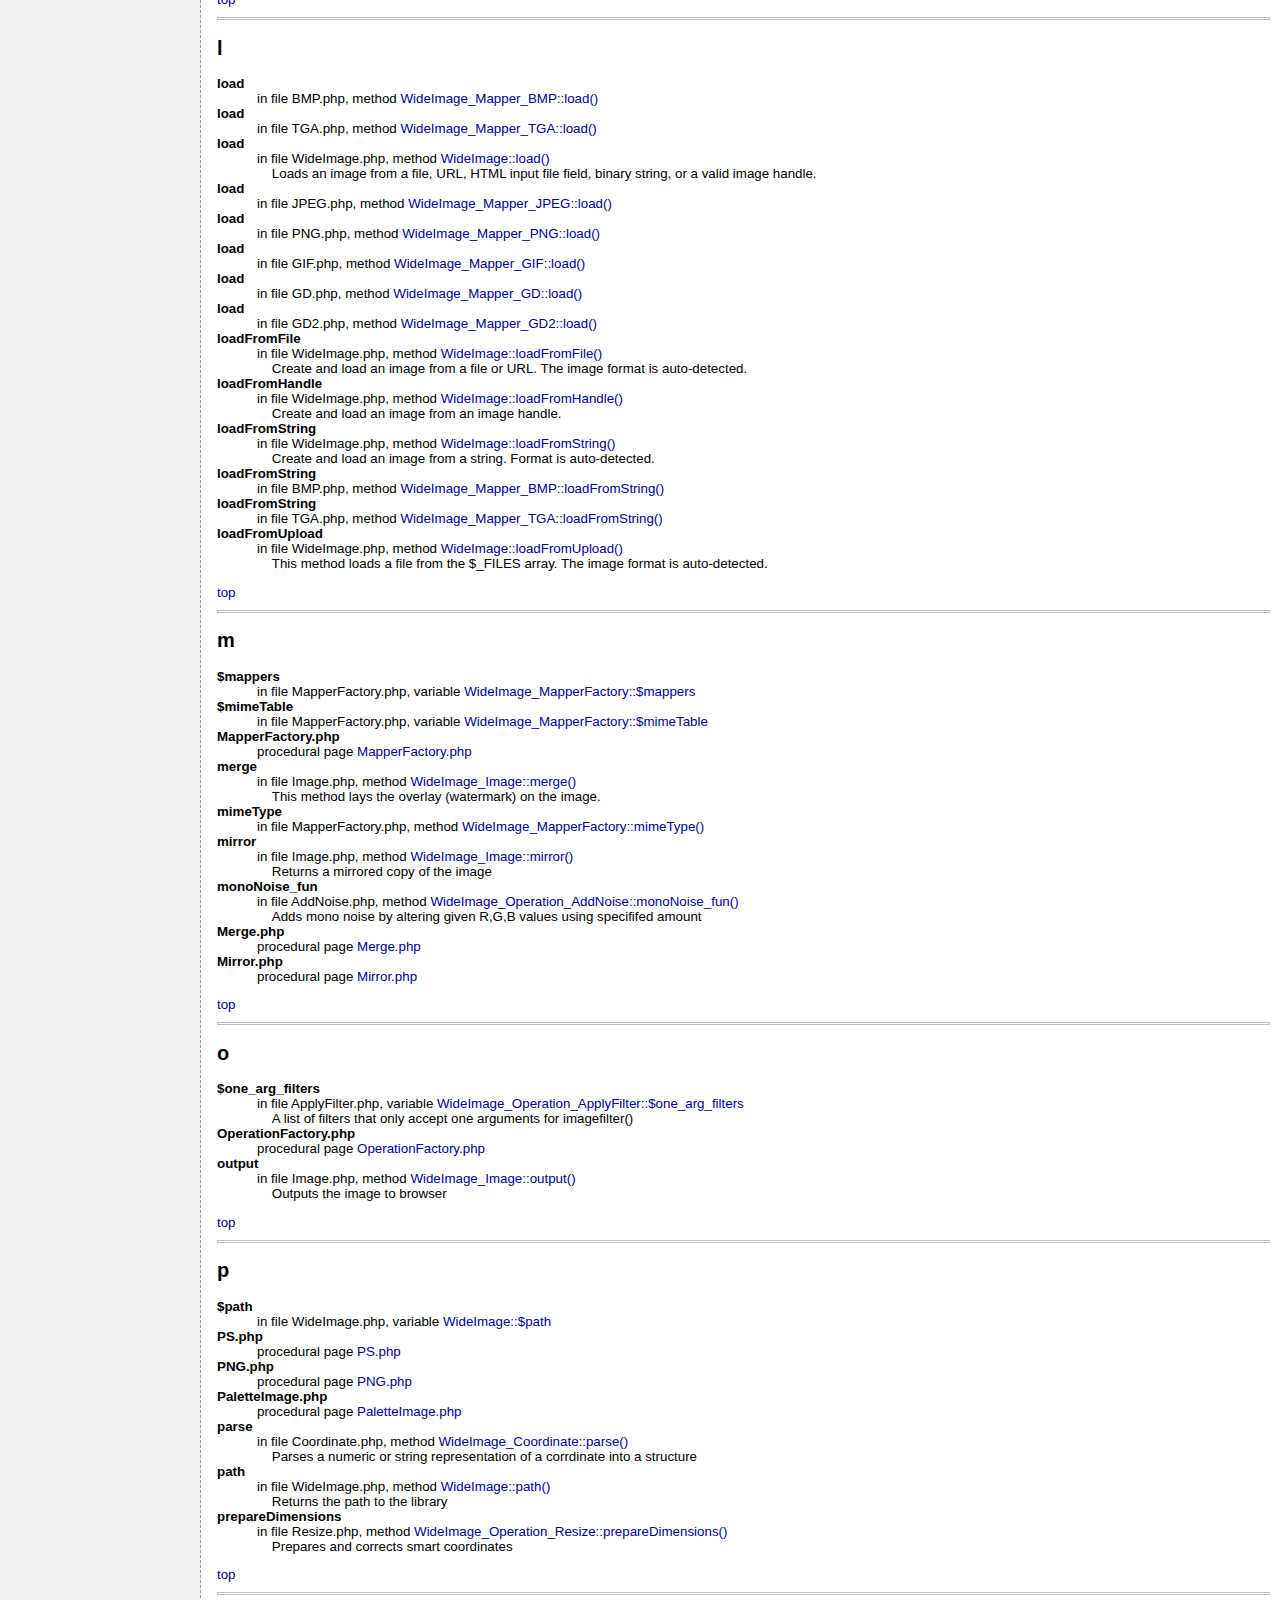
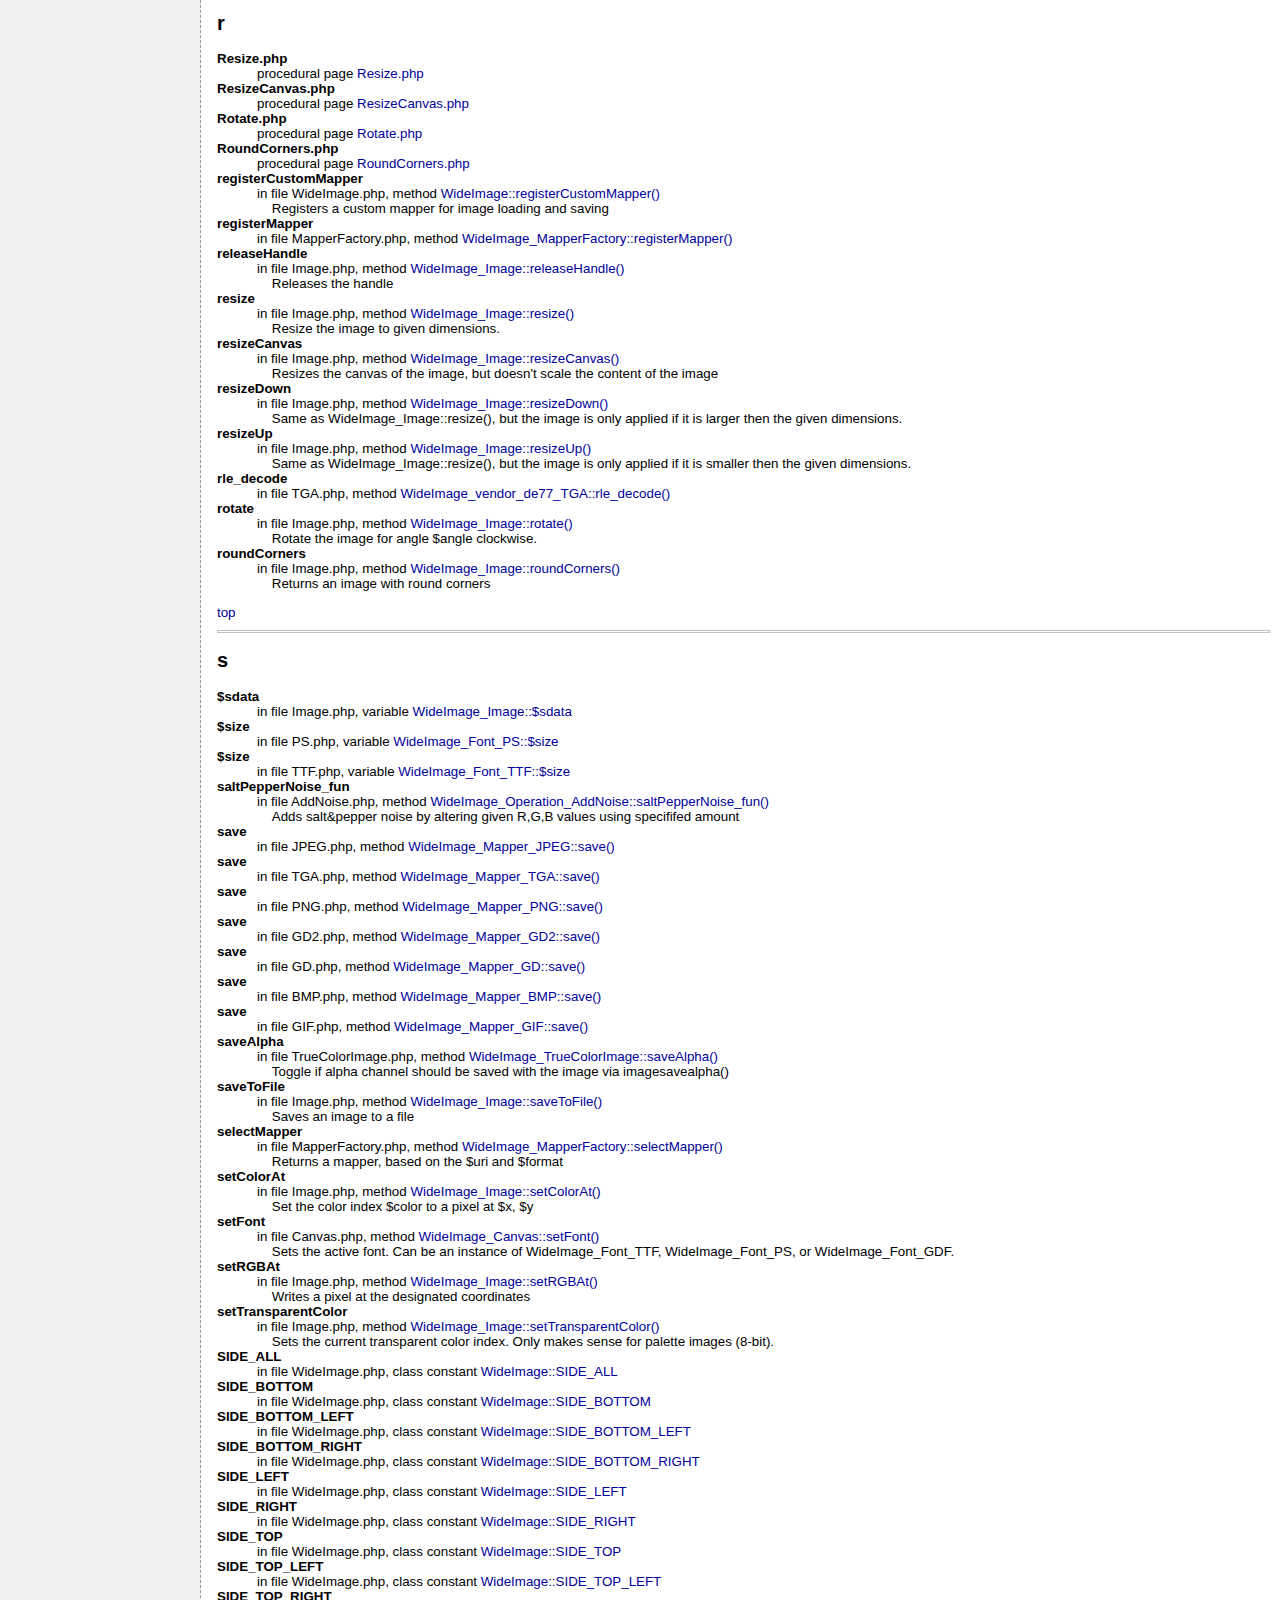
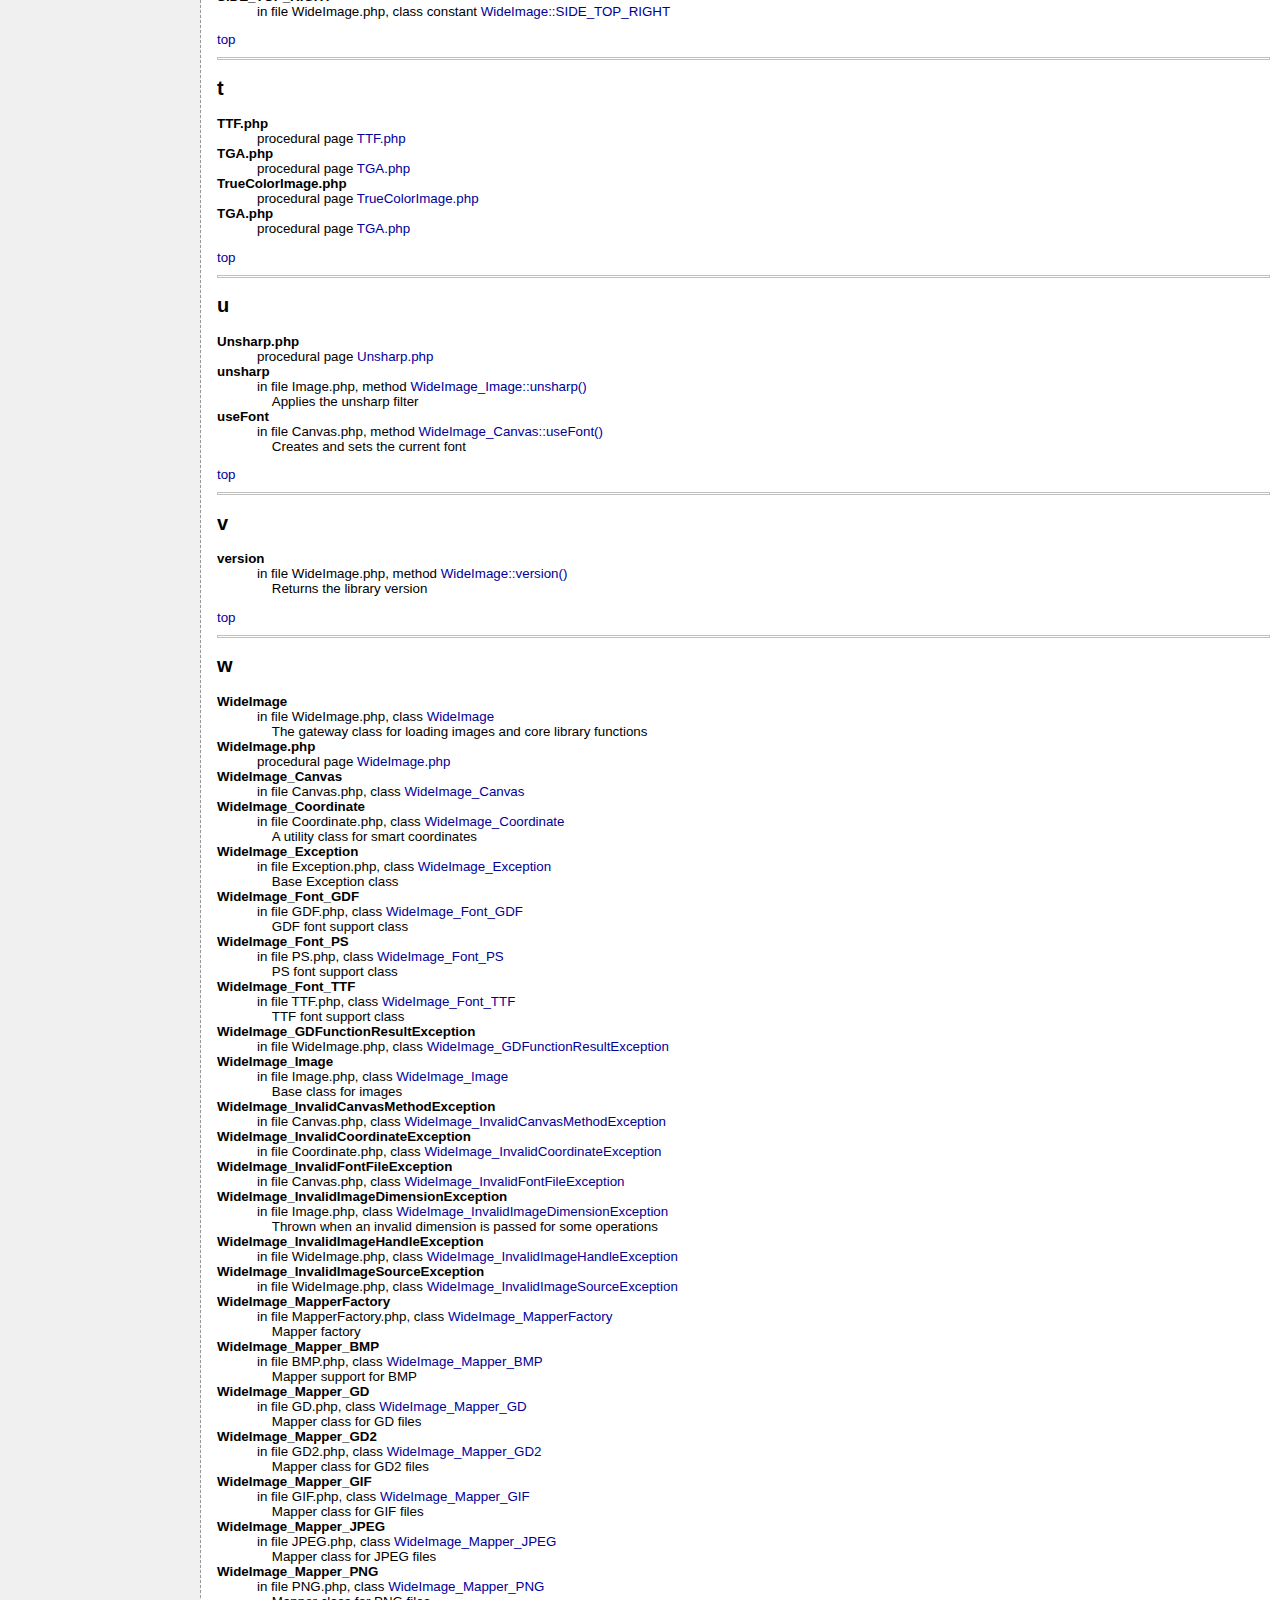
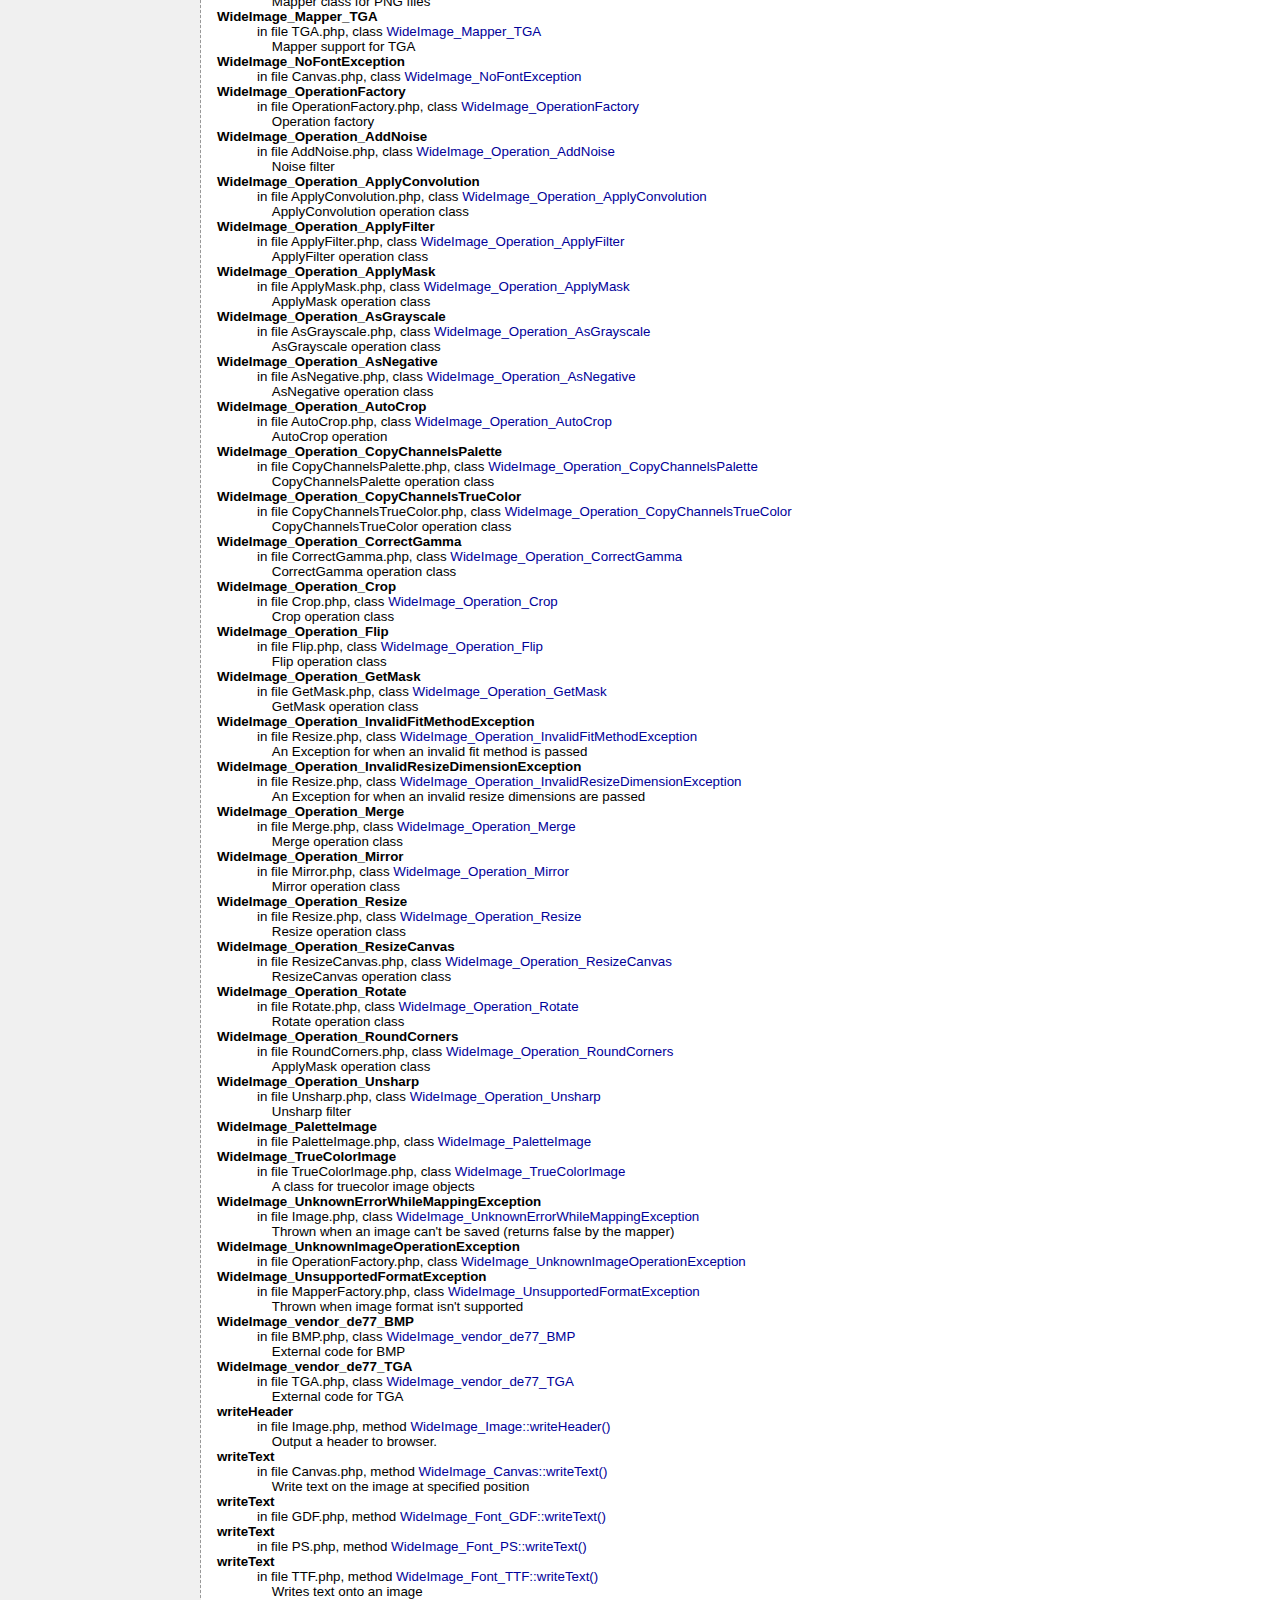
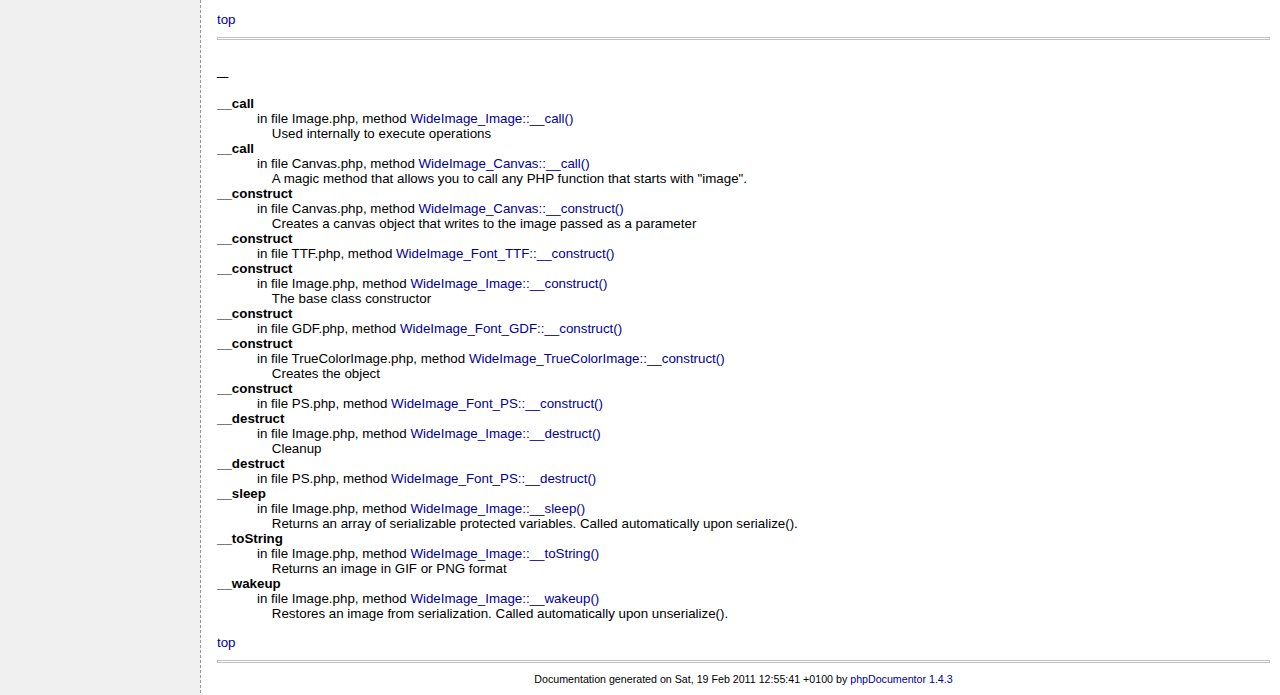
<file: wide/doc/elementindex.html>
<html>
<head>
<title>Element Index</title>
<link rel="stylesheet" type="text/css" href="media/style.css">
</head>
<body>

<table border="0" cellspacing="0" cellpadding="0" height="48" width="100%">
  <tr>
    <td class="header_top"></td>
  </tr>
  <tr><td class="header_line"><img src="media/empty.png" width="1" height="1" border="0" alt=""  /></td></tr>
  <tr>
    <td class="header_menu">
        
                                                                                                                      	    [ <a href="elementindex.html" class="menu">all elements</a> ]
    </td>
  </tr>
  <tr><td class="header_line"><img src="media/empty.png" width="1" height="1" border="0" alt=""  /></td></tr>
</table>

<table width="100%" border="0" cellpadding="0" cellspacing="0">
  <tr valign="top">
    <td width="200" class="menu">
      <b>Packages:</b><br />
              <a href="li_Internals.html">Internals</a><br />
              <a href="li_Exceptions.html">Exceptions</a><br />
              <a href="li_WideImage.html">WideImage</a><br />
              <a href="li_Internal-Operations.html">Internal-Operations</a><br />
              <a href="li_Internal-Mappers.html">Internal-Mappers</a><br />
            <br /><br />
                </td>
    <td>
      <table cellpadding="10" cellspacing="0" width="100%" border="0"><tr><td valign="top">

<a name="top"></a>
<h1>Index of all elements</h1>
	[ <a href="elementindex.html#a">a</a> ]
	[ <a href="elementindex.html#b">b</a> ]
	[ <a href="elementindex.html#c">c</a> ]
	[ <a href="elementindex.html#d">d</a> ]
	[ <a href="elementindex.html#e">e</a> ]
	[ <a href="elementindex.html#f">f</a> ]
	[ <a href="elementindex.html#g">g</a> ]
	[ <a href="elementindex.html#h">h</a> ]
	[ <a href="elementindex.html#i">i</a> ]
	[ <a href="elementindex.html#j">j</a> ]
	[ <a href="elementindex.html#l">l</a> ]
	[ <a href="elementindex.html#m">m</a> ]
	[ <a href="elementindex.html#o">o</a> ]
	[ <a href="elementindex.html#p">p</a> ]
	[ <a href="elementindex.html#r">r</a> ]
	[ <a href="elementindex.html#s">s</a> ]
	[ <a href="elementindex.html#t">t</a> ]
	[ <a href="elementindex.html#u">u</a> ]
	[ <a href="elementindex.html#v">v</a> ]
	[ <a href="elementindex.html#w">w</a> ]
	[ <a href="elementindex.html#_">_</a> ]

  <hr />
	<a name="a"></a>
	<div>
		<h2>a</h2>
		<dl>
							<dt><b>addNoise</b></dt>
				<dd>in file Image.php, method <a href="WideImage/WideImage_Image.html#methodaddNoise">WideImage_Image::addNoise()</a><br>&nbsp;&nbsp;&nbsp;&nbsp;Adds noise to the image</dd>
							<dt><b>allocateColor</b></dt>
				<dd>in file Image.php, method <a href="WideImage/WideImage_Image.html#methodallocateColor">WideImage_Image::allocateColor()</a><br>&nbsp;&nbsp;&nbsp;&nbsp;Allocate a color by RGB values.</dd>
							<dt><b>allocateColorAlpha</b></dt>
				<dd>in file TrueColorImage.php, method <a href="WideImage/WideImage_TrueColorImage.html#methodallocateColorAlpha">WideImage_TrueColorImage::allocateColorAlpha()</a><br>&nbsp;&nbsp;&nbsp;&nbsp;Allocates a color and returns its index</dd>
							<dt><b>alphaBlending</b></dt>
				<dd>in file TrueColorImage.php, method <a href="WideImage/WideImage_TrueColorImage.html#methodalphaBlending">WideImage_TrueColorImage::alphaBlending()</a><br>&nbsp;&nbsp;&nbsp;&nbsp;Sets alpha blending mode via imagealphablending()</dd>
							<dt><b>applyConvolution</b></dt>
				<dd>in file Image.php, method <a href="WideImage/WideImage_Image.html#methodapplyConvolution">WideImage_Image::applyConvolution()</a><br>&nbsp;&nbsp;&nbsp;&nbsp;Applies convolution matrix with imageconvolution()</dd>
							<dt><b>applyFilter</b></dt>
				<dd>in file Image.php, method <a href="WideImage/WideImage_Image.html#methodapplyFilter">WideImage_Image::applyFilter()</a><br>&nbsp;&nbsp;&nbsp;&nbsp;Applies a filter</dd>
							<dt><b>applyMask</b></dt>
				<dd>in file Image.php, method <a href="WideImage/WideImage_Image.html#methodapplyMask">WideImage_Image::applyMask()</a><br>&nbsp;&nbsp;&nbsp;&nbsp;Returns an image with applied mask</dd>
							<dt><b>asGrayscale</b></dt>
				<dd>in file Image.php, method <a href="WideImage/WideImage_Image.html#methodasGrayscale">WideImage_Image::asGrayscale()</a><br>&nbsp;&nbsp;&nbsp;&nbsp;Returns a grayscale copy of the image</dd>
							<dt><b>asNegative</b></dt>
				<dd>in file Image.php, method <a href="WideImage/WideImage_Image.html#methodasNegative">WideImage_Image::asNegative()</a><br>&nbsp;&nbsp;&nbsp;&nbsp;Returns a negative of the image</dd>
							<dt><b>asPalette</b></dt>
				<dd>in file Image.php, method <a href="WideImage/WideImage_Image.html#methodasPalette">WideImage_Image::asPalette()</a><br>&nbsp;&nbsp;&nbsp;&nbsp;Returns a palette copy (8bit) of the image</dd>
							<dt><b>asPalette</b></dt>
				<dd>in file PaletteImage.php, method <a href="WideImage/WideImage_PaletteImage.html#methodasPalette">WideImage_PaletteImage::asPalette()</a><br>&nbsp;&nbsp;&nbsp;&nbsp;(non-PHPdoc)</dd>
							<dt><b>asPalette</b></dt>
				<dd>in file TrueColorImage.php, method <a href="WideImage/WideImage_TrueColorImage.html#methodasPalette">WideImage_TrueColorImage::asPalette()</a></dd>
							<dt><b>assertValidImageHandle</b></dt>
				<dd>in file WideImage.php, method <a href="WideImage/WideImage.html#methodassertValidImageHandle">WideImage::assertValidImageHandle()</a><br>&nbsp;&nbsp;&nbsp;&nbsp;Throws exception if the handle isn't a valid GD resource</dd>
							<dt><b>asString</b></dt>
				<dd>in file Image.php, method <a href="WideImage/WideImage_Image.html#methodasString">WideImage_Image::asString()</a><br>&nbsp;&nbsp;&nbsp;&nbsp;Returns binary string with image data in format specified by $format</dd>
							<dt><b>asTrueColor</b></dt>
				<dd>in file TrueColorImage.php, method <a href="WideImage/WideImage_TrueColorImage.html#methodasTrueColor">WideImage_TrueColorImage::asTrueColor()</a><br>&nbsp;&nbsp;&nbsp;&nbsp;(non-PHPdoc)</dd>
							<dt><b>asTrueColor</b></dt>
				<dd>in file PaletteImage.php, method <a href="WideImage/WideImage_PaletteImage.html#methodasTrueColor">WideImage_PaletteImage::asTrueColor()</a><br>&nbsp;&nbsp;&nbsp;&nbsp;(non-PHPdoc)</dd>
							<dt><b>asTrueColor</b></dt>
				<dd>in file Image.php, method <a href="WideImage/WideImage_Image.html#methodasTrueColor">WideImage_Image::asTrueColor()</a><br>&nbsp;&nbsp;&nbsp;&nbsp;Returns a true-color copy of the image</dd>
							<dt><b>autoCrop</b></dt>
				<dd>in file Image.php, method <a href="WideImage/WideImage_Image.html#methodautoCrop">WideImage_Image::autoCrop()</a><br>&nbsp;&nbsp;&nbsp;&nbsp;Performs an auto-crop on the image</dd>
							<dt><b>AddNoise.php</b></dt>
				<dd>procedural page <a href="Internal-Operations/_Operation---AddNoise.php.html">AddNoise.php</a></dd>
							<dt><b>ApplyConvolution.php</b></dt>
				<dd>procedural page <a href="Internal-Operations/_Operation---ApplyConvolution.php.html">ApplyConvolution.php</a></dd>
							<dt><b>ApplyFilter.php</b></dt>
				<dd>procedural page <a href="Internal-Operations/_Operation---ApplyFilter.php.html">ApplyFilter.php</a></dd>
							<dt><b>ApplyMask.php</b></dt>
				<dd>procedural page <a href="Internal-Operations/_Operation---ApplyMask.php.html">ApplyMask.php</a></dd>
							<dt><b>AsGrayscale.php</b></dt>
				<dd>procedural page <a href="Internal-Operations/_Operation---AsGrayscale.php.html">AsGrayscale.php</a></dd>
							<dt><b>AsNegative.php</b></dt>
				<dd>procedural page <a href="Internal-Operations/_Operation---AsNegative.php.html">AsNegative.php</a></dd>
							<dt><b>AutoCrop.php</b></dt>
				<dd>procedural page <a href="Internal-Operations/_Operation---AutoCrop.php.html">AutoCrop.php</a></dd>
					</dl>
	</div>
	<a href="elementindex.html#top">top</a><br>
  <hr />
	<a name="b"></a>
	<div>
		<h2>b</h2>
		<dl>
							<dt><b>bit5</b></dt>
				<dd>in file TGA.php, method <a href="Internal-Mappers/WideImage_vendor_de77_TGA.html#methodbit5">WideImage_vendor_de77_TGA::bit5()</a></dd>
							<dt><b>byte</b></dt>
				<dd>in file AddNoise.php, method <a href="Internal-Operations/WideImage_Operation_AddNoise.html#methodbyte">WideImage_Operation_AddNoise::byte()</a><br>&nbsp;&nbsp;&nbsp;&nbsp;Returns value within (0,255)</dd>
							<dt><b>BMP.php</b></dt>
				<dd>procedural page <a href="Internal-Mappers/_Mapper---BMP.php.html">BMP.php</a></dd>
							<dt><b>BMP.php</b></dt>
				<dd>procedural page <a href="Internal-Mappers/_vendor---de77---BMP.php.html">BMP.php</a></dd>
					</dl>
	</div>
	<a href="elementindex.html#top">top</a><br>
  <hr />
	<a name="c"></a>
	<div>
		<h2>c</h2>
		<dl>
							<dt><b>$cache</b></dt>
				<dd>in file OperationFactory.php, variable <a href="Internals/WideImage_OperationFactory.html#var$cache">WideImage_OperationFactory::$cache</a></dd>
							<dt><b>$canvas</b></dt>
				<dd>in file Image.php, variable <a href="WideImage/WideImage_Image.html#var$canvas">WideImage_Image::$canvas</a><br>&nbsp;&nbsp;&nbsp;&nbsp;Canvas object</dd>
							<dt><b>$color</b></dt>
				<dd>in file TTF.php, variable <a href="WideImage/WideImage_Font_TTF.html#var$color">WideImage_Font_TTF::$color</a></dd>
							<dt><b>$color</b></dt>
				<dd>in file GDF.php, variable <a href="WideImage/WideImage_Font_GDF.html#var$color">WideImage_Font_GDF::$color</a></dd>
							<dt><b>$color</b></dt>
				<dd>in file PS.php, variable <a href="WideImage/WideImage_Font_PS.html#var$color">WideImage_Font_PS::$color</a></dd>
							<dt><b>$coord_align</b></dt>
				<dd>in file Coordinate.php, variable <a href="Internals/WideImage_Coordinate.html#var$coord_align">WideImage_Coordinate::$coord_align</a></dd>
							<dt><b>$coord_numeric</b></dt>
				<dd>in file Coordinate.php, variable <a href="Internals/WideImage_Coordinate.html#var$coord_numeric">WideImage_Coordinate::$coord_numeric</a></dd>
							<dt><b>$customMappers</b></dt>
				<dd>in file MapperFactory.php, variable <a href="Internals/WideImage_MapperFactory.html#var$customMappers">WideImage_MapperFactory::$customMappers</a></dd>
							<dt><b>Canvas.php</b></dt>
				<dd>procedural page <a href="WideImage/_Canvas.php.html">Canvas.php</a></dd>
							<dt><b>checkGD</b></dt>
				<dd>in file WideImage.php, method <a href="WideImage/WideImage.html#methodcheckGD">WideImage::checkGD()</a><br>&nbsp;&nbsp;&nbsp;&nbsp;Checks whether the gd library is loaded, and throws an exception otherwise</dd>
							<dt><b>colorNoise_fun</b></dt>
				<dd>in file AddNoise.php, method <a href="Internal-Operations/WideImage_Operation_AddNoise.html#methodcolorNoise_fun">WideImage_Operation_AddNoise::colorNoise_fun()</a><br>&nbsp;&nbsp;&nbsp;&nbsp;Adds color noise by altering given R,G,B values using specififed amount</dd>
							<dt><b>Coordinate.php</b></dt>
				<dd>procedural page <a href="Internals/_Coordinate.php.html">Coordinate.php</a></dd>
							<dt><b>copy</b></dt>
				<dd>in file Image.php, method <a href="WideImage/WideImage_Image.html#methodcopy">WideImage_Image::copy()</a><br>&nbsp;&nbsp;&nbsp;&nbsp;Returns a copy of the image object</dd>
							<dt><b>copyAsNew</b></dt>
				<dd>in file PaletteImage.php, method <a href="WideImage/WideImage_PaletteImage.html#methodcopyAsNew">WideImage_PaletteImage::copyAsNew()</a><br>&nbsp;&nbsp;&nbsp;&nbsp;Returns a copy of the image</dd>
							<dt><b>copyNoAlpha</b></dt>
				<dd>in file TrueColorImage.php, method <a href="WideImage/WideImage_TrueColorImage.html#methodcopyNoAlpha">WideImage_TrueColorImage::copyNoAlpha()</a><br>&nbsp;&nbsp;&nbsp;&nbsp;(non-PHPdoc)</dd>
							<dt><b>copyNoAlpha</b></dt>
				<dd>in file PaletteImage.php, method <a href="WideImage/WideImage_PaletteImage.html#methodcopyNoAlpha">WideImage_PaletteImage::copyNoAlpha()</a><br>&nbsp;&nbsp;&nbsp;&nbsp;(non-PHPdoc)</dd>
							<dt><b>copyNoAlpha</b></dt>
				<dd>in file Image.php, method <a href="WideImage/WideImage_Image.html#methodcopyNoAlpha">WideImage_Image::copyNoAlpha()</a><br>&nbsp;&nbsp;&nbsp;&nbsp;Returns an image without an alpha channel</dd>
							<dt><b>copyTo</b></dt>
				<dd>in file Image.php, method <a href="WideImage/WideImage_Image.html#methodcopyTo">WideImage_Image::copyTo()</a><br>&nbsp;&nbsp;&nbsp;&nbsp;Copies this image onto another image</dd>
							<dt><b>copyTransparencyFrom</b></dt>
				<dd>in file Image.php, method <a href="WideImage/WideImage_Image.html#methodcopyTransparencyFrom">WideImage_Image::copyTransparencyFrom()</a><br>&nbsp;&nbsp;&nbsp;&nbsp;Copies transparency information from $sourceImage. Optionally fills  the image with the transparent color at (0, 0).</dd>
							<dt><b>correctGamma</b></dt>
				<dd>in file Image.php, method <a href="WideImage/WideImage_Image.html#methodcorrectGamma">WideImage_Image::correctGamma()</a><br>&nbsp;&nbsp;&nbsp;&nbsp;Corrects gamma on the image</dd>
							<dt><b>create</b></dt>
				<dd>in file TrueColorImage.php, method <a href="WideImage/WideImage_TrueColorImage.html#methodcreate">WideImage_TrueColorImage::create()</a><br>&nbsp;&nbsp;&nbsp;&nbsp;Factory method that creates a true-color image object</dd>
							<dt><b>create</b></dt>
				<dd>in file PaletteImage.php, method <a href="WideImage/WideImage_PaletteImage.html#methodcreate">WideImage_PaletteImage::create()</a><br>&nbsp;&nbsp;&nbsp;&nbsp;Create a palette image</dd>
							<dt><b>createPaletteImage</b></dt>
				<dd>in file WideImage.php, method <a href="WideImage/WideImage.html#methodcreatePaletteImage">WideImage::createPaletteImage()</a><br>&nbsp;&nbsp;&nbsp;&nbsp;Factory method for creating a palette image</dd>
							<dt><b>createTrueColorImage</b></dt>
				<dd>in file WideImage.php, method <a href="WideImage/WideImage.html#methodcreateTrueColorImage">WideImage::createTrueColorImage()</a><br>&nbsp;&nbsp;&nbsp;&nbsp;Factory method for creating a true-color image</dd>
							<dt><b>crop</b></dt>
				<dd>in file Image.php, method <a href="WideImage/WideImage_Image.html#methodcrop">WideImage_Image::crop()</a><br>&nbsp;&nbsp;&nbsp;&nbsp;Returns a cropped rectangular portion of the image</dd>
							<dt><b>CopyChannelsPalette.php</b></dt>
				<dd>procedural page <a href="Internal-Operations/_Operation---CopyChannelsPalette.php.html">CopyChannelsPalette.php</a></dd>
							<dt><b>CopyChannelsTrueColor.php</b></dt>
				<dd>procedural page <a href="Internal-Operations/_Operation---CopyChannelsTrueColor.php.html">CopyChannelsTrueColor.php</a></dd>
							<dt><b>CorrectGamma.php</b></dt>
				<dd>procedural page <a href="Internal-Operations/_Operation---CorrectGamma.php.html">CorrectGamma.php</a></dd>
							<dt><b>Crop.php</b></dt>
				<dd>procedural page <a href="Internal-Operations/_Operation---Crop.php.html">Crop.php</a></dd>
					</dl>
	</div>
	<a href="elementindex.html#top">top</a><br>
  <hr />
	<a name="d"></a>
	<div>
		<h2>d</h2>
		<dl>
							<dt><b>dec_bits</b></dt>
				<dd>in file TGA.php, method <a href="Internal-Mappers/WideImage_vendor_de77_TGA.html#methoddec_bits">WideImage_vendor_de77_TGA::dec_bits()</a></dd>
							<dt><b>destroy</b></dt>
				<dd>in file Image.php, method <a href="WideImage/WideImage_Image.html#methoddestroy">WideImage_Image::destroy()</a><br>&nbsp;&nbsp;&nbsp;&nbsp;This method destroy the image handle, and releases the image resource.</dd>
							<dt><b>determineFormat</b></dt>
				<dd>in file MapperFactory.php, method <a href="Internals/WideImage_MapperFactory.html#methoddetermineFormat">WideImage_MapperFactory::determineFormat()</a></dd>
							<dt><b>doCreate</b></dt>
				<dd>in file TrueColorImage.php, method <a href="WideImage/WideImage_TrueColorImage.html#methoddoCreate">WideImage_TrueColorImage::doCreate()</a></dd>
							<dt><b>doCreate</b></dt>
				<dd>in file PaletteImage.php, method <a href="WideImage/WideImage_PaletteImage.html#methoddoCreate">WideImage_PaletteImage::doCreate()</a></dd>
							<dt><b>dwordize</b></dt>
				<dd>in file TGA.php, method <a href="Internal-Mappers/WideImage_vendor_de77_TGA.html#methoddwordize">WideImage_vendor_de77_TGA::dwordize()</a></dd>
					</dl>
	</div>
	<a href="elementindex.html#top">top</a><br>
  <hr />
	<a name="e"></a>
	<div>
		<h2>e</h2>
		<dl>
							<dt><b>evaluate</b></dt>
				<dd>in file Coordinate.php, method <a href="Internals/WideImage_Coordinate.html#methodevaluate">WideImage_Coordinate::evaluate()</a><br>&nbsp;&nbsp;&nbsp;&nbsp;Evaluates the $coord relatively to $dim</dd>
							<dt><b>Exception.php</b></dt>
				<dd>procedural page <a href="WideImage/_Exception.php.html">Exception.php</a></dd>
							<dt><b>execute</b></dt>
				<dd>in file Merge.php, method <a href="Internal-Operations/WideImage_Operation_Merge.html#methodexecute">WideImage_Operation_Merge::execute()</a><br>&nbsp;&nbsp;&nbsp;&nbsp;Returns a merged image</dd>
							<dt><b>execute</b></dt>
				<dd>in file GetMask.php, method <a href="Internal-Operations/WideImage_Operation_GetMask.html#methodexecute">WideImage_Operation_GetMask::execute()</a><br>&nbsp;&nbsp;&nbsp;&nbsp;Returns a mask</dd>
							<dt><b>execute</b></dt>
				<dd>in file Flip.php, method <a href="Internal-Operations/WideImage_Operation_Flip.html#methodexecute">WideImage_Operation_Flip::execute()</a><br>&nbsp;&nbsp;&nbsp;&nbsp;Returns a flipped image</dd>
							<dt><b>execute</b></dt>
				<dd>in file Mirror.php, method <a href="Internal-Operations/WideImage_Operation_Mirror.html#methodexecute">WideImage_Operation_Mirror::execute()</a><br>&nbsp;&nbsp;&nbsp;&nbsp;Returns a mirrored image</dd>
							<dt><b>execute</b></dt>
				<dd>in file Resize.php, method <a href="Internal-Operations/WideImage_Operation_Resize.html#methodexecute">WideImage_Operation_Resize::execute()</a><br>&nbsp;&nbsp;&nbsp;&nbsp;Returns a resized image</dd>
							<dt><b>execute</b></dt>
				<dd>in file Unsharp.php, method <a href="Internal-Operations/WideImage_Operation_Unsharp.html#methodexecute">WideImage_Operation_Unsharp::execute()</a><br>&nbsp;&nbsp;&nbsp;&nbsp;Returns sharpened image</dd>
							<dt><b>execute</b></dt>
				<dd>in file RoundCorners.php, method <a href="Internal-Operations/WideImage_Operation_RoundCorners.html#methodexecute">WideImage_Operation_RoundCorners::execute()</a></dd>
							<dt><b>execute</b></dt>
				<dd>in file Rotate.php, method <a href="Internal-Operations/WideImage_Operation_Rotate.html#methodexecute">WideImage_Operation_Rotate::execute()</a><br>&nbsp;&nbsp;&nbsp;&nbsp;Returns rotated image</dd>
							<dt><b>execute</b></dt>
				<dd>in file ResizeCanvas.php, method <a href="Internal-Operations/WideImage_Operation_ResizeCanvas.html#methodexecute">WideImage_Operation_ResizeCanvas::execute()</a><br>&nbsp;&nbsp;&nbsp;&nbsp;Returns an image with a resized canvas</dd>
							<dt><b>execute</b></dt>
				<dd>in file Crop.php, method <a href="Internal-Operations/WideImage_Operation_Crop.html#methodexecute">WideImage_Operation_Crop::execute()</a><br>&nbsp;&nbsp;&nbsp;&nbsp;Returns a cropped image</dd>
							<dt><b>execute</b></dt>
				<dd>in file AsGrayscale.php, method <a href="Internal-Operations/WideImage_Operation_AsGrayscale.html#methodexecute">WideImage_Operation_AsGrayscale::execute()</a><br>&nbsp;&nbsp;&nbsp;&nbsp;Returns a greyscale copy of an image</dd>
							<dt><b>execute</b></dt>
				<dd>in file ApplyMask.php, method <a href="Internal-Operations/WideImage_Operation_ApplyMask.html#methodexecute">WideImage_Operation_ApplyMask::execute()</a><br>&nbsp;&nbsp;&nbsp;&nbsp;Applies a mask on the copy of source image</dd>
							<dt><b>execute</b></dt>
				<dd>in file ApplyFilter.php, method <a href="Internal-Operations/WideImage_Operation_ApplyFilter.html#methodexecute">WideImage_Operation_ApplyFilter::execute()</a><br>&nbsp;&nbsp;&nbsp;&nbsp;Executes imagefilter</dd>
							<dt><b>execute</b></dt>
				<dd>in file ApplyConvolution.php, method <a href="Internal-Operations/WideImage_Operation_ApplyConvolution.html#methodexecute">WideImage_Operation_ApplyConvolution::execute()</a><br>&nbsp;&nbsp;&nbsp;&nbsp;Executes imageconvolution() filter</dd>
							<dt><b>execute</b></dt>
				<dd>in file AsNegative.php, method <a href="Internal-Operations/WideImage_Operation_AsNegative.html#methodexecute">WideImage_Operation_AsNegative::execute()</a><br>&nbsp;&nbsp;&nbsp;&nbsp;Returns a greyscale copy of an image</dd>
							<dt><b>execute</b></dt>
				<dd>in file AutoCrop.php, method <a href="Internal-Operations/WideImage_Operation_AutoCrop.html#methodexecute">WideImage_Operation_AutoCrop::execute()</a><br>&nbsp;&nbsp;&nbsp;&nbsp;Executes the auto-crop operation on the $img</dd>
							<dt><b>execute</b></dt>
				<dd>in file CopyChannelsTrueColor.php, method <a href="Internal-Operations/WideImage_Operation_CopyChannelsTrueColor.html#methodexecute">WideImage_Operation_CopyChannelsTrueColor::execute()</a><br>&nbsp;&nbsp;&nbsp;&nbsp;Returns an image with only specified channels copied</dd>
							<dt><b>execute</b></dt>
				<dd>in file AddNoise.php, method <a href="Internal-Operations/WideImage_Operation_AddNoise.html#methodexecute">WideImage_Operation_AddNoise::execute()</a><br>&nbsp;&nbsp;&nbsp;&nbsp;Returns image with noise added</dd>
							<dt><b>execute</b></dt>
				<dd>in file CopyChannelsPalette.php, method <a href="Internal-Operations/WideImage_Operation_CopyChannelsPalette.html#methodexecute">WideImage_Operation_CopyChannelsPalette::execute()</a><br>&nbsp;&nbsp;&nbsp;&nbsp;Returns an image with only specified channels copied</dd>
							<dt><b>execute</b></dt>
				<dd>in file CorrectGamma.php, method <a href="Internal-Operations/WideImage_Operation_CorrectGamma.html#methodexecute">WideImage_Operation_CorrectGamma::execute()</a><br>&nbsp;&nbsp;&nbsp;&nbsp;Executes imagegammacorrect()</dd>
							<dt><b>extractExtension</b></dt>
				<dd>in file MapperFactory.php, method <a href="Internals/WideImage_MapperFactory.html#methodextractExtension">WideImage_MapperFactory::extractExtension()</a></dd>
					</dl>
	</div>
	<a href="elementindex.html#top">top</a><br>
  <hr />
	<a name="f"></a>
	<div>
		<h2>f</h2>
		<dl>
							<dt><b>$face</b></dt>
				<dd>in file TTF.php, variable <a href="WideImage/WideImage_Font_TTF.html#var$face">WideImage_Font_TTF::$face</a></dd>
							<dt><b>$font</b></dt>
				<dd>in file Canvas.php, variable <a href="WideImage/WideImage_Canvas.html#var$font">WideImage_Canvas::$font</a></dd>
							<dt><b>$font</b></dt>
				<dd>in file GDF.php, variable <a href="WideImage/WideImage_Font_GDF.html#var$font">WideImage_Font_GDF::$font</a></dd>
							<dt><b>fill</b></dt>
				<dd>in file Image.php, method <a href="WideImage/WideImage_Image.html#methodfill">WideImage_Image::fill()</a><br>&nbsp;&nbsp;&nbsp;&nbsp;Fill the image at ($x, $y) with color index $color</dd>
							<dt><b>filter</b></dt>
				<dd>in file AddNoise.php, method <a href="Internal-Operations/WideImage_Operation_AddNoise.html#methodfilter">WideImage_Operation_AddNoise::filter()</a><br>&nbsp;&nbsp;&nbsp;&nbsp;Returns image with every pixel changed by specififed function</dd>
							<dt><b>fix</b></dt>
				<dd>in file Coordinate.php, method <a href="Internals/WideImage_Coordinate.html#methodfix">WideImage_Coordinate::fix()</a><br>&nbsp;&nbsp;&nbsp;&nbsp;Calculates and fixes a smart coordinate into a numeric value</dd>
							<dt><b>flip</b></dt>
				<dd>in file Image.php, method <a href="WideImage/WideImage_Image.html#methodflip">WideImage_Image::flip()</a><br>&nbsp;&nbsp;&nbsp;&nbsp;Returns a flipped (mirrored over horizontal line) copy of the image</dd>
							<dt><b>Flip.php</b></dt>
				<dd>procedural page <a href="Internal-Operations/_Operation---Flip.php.html">Flip.php</a></dd>
					</dl>
	</div>
	<a href="elementindex.html#top">top</a><br>
  <hr />
	<a name="g"></a>
	<div>
		<h2>g</h2>
		<dl>
							<dt><b>GDF.php</b></dt>
				<dd>procedural page <a href="WideImage/_Font---GDF.php.html">GDF.php</a></dd>
							<dt><b>get</b></dt>
				<dd>in file OperationFactory.php, method <a href="Internals/WideImage_OperationFactory.html#methodget">WideImage_OperationFactory::get()</a></dd>
							<dt><b>getCanvas</b></dt>
				<dd>in file Image.php, method <a href="WideImage/WideImage_Image.html#methodgetCanvas">WideImage_Image::getCanvas()</a><br>&nbsp;&nbsp;&nbsp;&nbsp;Returns the canvas object</dd>
							<dt><b>getChannels</b></dt>
				<dd>in file PaletteImage.php, method <a href="WideImage/WideImage_PaletteImage.html#methodgetChannels">WideImage_PaletteImage::getChannels()</a><br>&nbsp;&nbsp;&nbsp;&nbsp;(non-PHPdoc)</dd>
							<dt><b>getChannels</b></dt>
				<dd>in file Image.php, method <a href="WideImage/WideImage_Image.html#methodgetChannels">WideImage_Image::getChannels()</a><br>&nbsp;&nbsp;&nbsp;&nbsp;Retrieve an image with selected channels</dd>
							<dt><b>getChannels</b></dt>
				<dd>in file TrueColorImage.php, method <a href="WideImage/WideImage_TrueColorImage.html#methodgetChannels">WideImage_TrueColorImage::getChannels()</a></dd>
							<dt><b>getClosestColor</b></dt>
				<dd>in file Image.php, method <a href="WideImage/WideImage_Image.html#methodgetClosestColor">WideImage_Image::getClosestColor()</a><br>&nbsp;&nbsp;&nbsp;&nbsp;Returns closest color index that matches the given RGB value. Uses  PHP's imagecolorclosest()</dd>
							<dt><b>getClosestColorAlpha</b></dt>
				<dd>in file TrueColorImage.php, method <a href="WideImage/WideImage_TrueColorImage.html#methodgetClosestColorAlpha">WideImage_TrueColorImage::getClosestColorAlpha()</a><br>&nbsp;&nbsp;&nbsp;&nbsp;Returns the index of the color that best match the given color components</dd>
							<dt><b>getColorAt</b></dt>
				<dd>in file Image.php, method <a href="WideImage/WideImage_Image.html#methodgetColorAt">WideImage_Image::getColorAt()</a><br>&nbsp;&nbsp;&nbsp;&nbsp;Returns an index of the color at $x, $y</dd>
							<dt><b>getColorRGB</b></dt>
				<dd>in file Image.php, method <a href="WideImage/WideImage_Image.html#methodgetColorRGB">WideImage_Image::getColorRGB()</a><br>&nbsp;&nbsp;&nbsp;&nbsp;Returns a color's RGB</dd>
							<dt><b>getCustomMappers</b></dt>
				<dd>in file MapperFactory.php, method <a href="Internals/WideImage_MapperFactory.html#methodgetCustomMappers">WideImage_MapperFactory::getCustomMappers()</a></dd>
							<dt><b>getExactColor</b></dt>
				<dd>in file Image.php, method <a href="WideImage/WideImage_Image.html#methodgetExactColor">WideImage_Image::getExactColor()</a><br>&nbsp;&nbsp;&nbsp;&nbsp;Returns the color index that exactly matches the given RGB value. Uses  PHP's imagecolorexact()</dd>
							<dt><b>getExactColorAlpha</b></dt>
				<dd>in file TrueColorImage.php, method <a href="WideImage/WideImage_TrueColorImage.html#methodgetExactColorAlpha">WideImage_TrueColorImage::getExactColorAlpha()</a><br>&nbsp;&nbsp;&nbsp;&nbsp;Returns the index of the color that exactly match the given color components</dd>
							<dt><b>getHandle</b></dt>
				<dd>in file Image.php, method <a href="WideImage/WideImage_Image.html#methodgetHandle">WideImage_Image::getHandle()</a><br>&nbsp;&nbsp;&nbsp;&nbsp;Returns the GD image resource</dd>
							<dt><b>getHeight</b></dt>
				<dd>in file Image.php, method <a href="WideImage/WideImage_Image.html#methodgetHeight">WideImage_Image::getHeight()</a></dd>
							<dt><b>getMask</b></dt>
				<dd>in file Image.php, method <a href="WideImage/WideImage_Image.html#methodgetMask">WideImage_Image::getMask()</a><br>&nbsp;&nbsp;&nbsp;&nbsp;Returns the image's mask</dd>
							<dt><b>getOperation</b></dt>
				<dd>in file Image.php, method <a href="WideImage/WideImage_Image.html#methodgetOperation">WideImage_Image::getOperation()</a><br>&nbsp;&nbsp;&nbsp;&nbsp;Used internally to create Operation objects</dd>
							<dt><b>getRGBAt</b></dt>
				<dd>in file Image.php, method <a href="WideImage/WideImage_Image.html#methodgetRGBAt">WideImage_Image::getRGBAt()</a><br>&nbsp;&nbsp;&nbsp;&nbsp;Returns a RGBA array for pixel at $x, $y</dd>
							<dt><b>getTransparentColor</b></dt>
				<dd>in file Image.php, method <a href="WideImage/WideImage_Image.html#methodgetTransparentColor">WideImage_Image::getTransparentColor()</a></dd>
							<dt><b>getTransparentColorRGB</b></dt>
				<dd>in file Image.php, method <a href="WideImage/WideImage_Image.html#methodgetTransparentColorRGB">WideImage_Image::getTransparentColorRGB()</a><br>&nbsp;&nbsp;&nbsp;&nbsp;Returns a RGB array of the transparent color or null if none.</dd>
							<dt><b>getWidth</b></dt>
				<dd>in file Image.php, method <a href="WideImage/WideImage_Image.html#methodgetWidth">WideImage_Image::getWidth()</a></dd>
							<dt><b>GD.php</b></dt>
				<dd>procedural page <a href="Internal-Mappers/_Mapper---GD.php.html">GD.php</a></dd>
							<dt><b>GD2.php</b></dt>
				<dd>procedural page <a href="Internal-Mappers/_Mapper---GD2.php.html">GD2.php</a></dd>
							<dt><b>GIF.php</b></dt>
				<dd>procedural page <a href="Internal-Mappers/_Mapper---GIF.php.html">GIF.php</a></dd>
							<dt><b>GetMask.php</b></dt>
				<dd>procedural page <a href="Internal-Operations/_Operation---GetMask.php.html">GetMask.php</a></dd>
					</dl>
	</div>
	<a href="elementindex.html#top">top</a><br>
  <hr />
	<a name="h"></a>
	<div>
		<h2>h</h2>
		<dl>
							<dt><b>$handle</b></dt>
				<dd>in file PS.php, variable <a href="WideImage/WideImage_Font_PS.html#var$handle">WideImage_Font_PS::$handle</a></dd>
							<dt><b>$handle</b></dt>
				<dd>in file Image.php, variable <a href="WideImage/WideImage_Image.html#var$handle">WideImage_Image::$handle</a><br>&nbsp;&nbsp;&nbsp;&nbsp;Holds the image resource</dd>
							<dt><b>$handle</b></dt>
				<dd>in file Canvas.php, variable <a href="WideImage/WideImage_Canvas.html#var$handle">WideImage_Canvas::$handle</a></dd>
							<dt><b>$handleReleased</b></dt>
				<dd>in file Image.php, variable <a href="WideImage/WideImage_Image.html#var$handleReleased">WideImage_Image::$handleReleased</a><br>&nbsp;&nbsp;&nbsp;&nbsp;Flag that determines if WideImage should call imagedestroy() upon object destruction</dd>
					</dl>
	</div>
	<a href="elementindex.html#top">top</a><br>
  <hr />
	<a name="i"></a>
	<div>
		<h2>i</h2>
		<dl>
							<dt><b>$image</b></dt>
				<dd>in file Canvas.php, variable <a href="WideImage/WideImage_Canvas.html#var$image">WideImage_Canvas::$image</a></dd>
							<dt><b>Image.php</b></dt>
				<dd>procedural page <a href="WideImage/_Image.php.html">Image.php</a></dd>
							<dt><b>imagebmp</b></dt>
				<dd>in file BMP.php, method <a href="Internal-Mappers/WideImage_vendor_de77_BMP.html#methodimagebmp">WideImage_vendor_de77_BMP::imagebmp()</a></dd>
							<dt><b>imagecreatefrombmp</b></dt>
				<dd>in file BMP.php, method <a href="Internal-Mappers/WideImage_vendor_de77_BMP.html#methodimagecreatefrombmp">WideImage_vendor_de77_BMP::imagecreatefrombmp()</a></dd>
							<dt><b>imagecreatefromstring</b></dt>
				<dd>in file TGA.php, method <a href="Internal-Mappers/WideImage_vendor_de77_TGA.html#methodimagecreatefromstring">WideImage_vendor_de77_TGA::imagecreatefromstring()</a></dd>
							<dt><b>imagecreatefromstring</b></dt>
				<dd>in file BMP.php, method <a href="Internal-Mappers/WideImage_vendor_de77_BMP.html#methodimagecreatefromstring">WideImage_vendor_de77_BMP::imagecreatefromstring()</a></dd>
							<dt><b>imagecreatefromtga</b></dt>
				<dd>in file TGA.php, method <a href="Internal-Mappers/WideImage_vendor_de77_TGA.html#methodimagecreatefromtga">WideImage_vendor_de77_TGA::imagecreatefromtga()</a></dd>
							<dt><b>isTransparent</b></dt>
				<dd>in file Image.php, method <a href="WideImage/WideImage_Image.html#methodisTransparent">WideImage_Image::isTransparent()</a></dd>
							<dt><b>isTrueColor</b></dt>
				<dd>in file TrueColorImage.php, method <a href="WideImage/WideImage_TrueColorImage.html#methodisTrueColor">WideImage_TrueColorImage::isTrueColor()</a></dd>
							<dt><b>isTrueColor</b></dt>
				<dd>in file Image.php, method <a href="WideImage/WideImage_Image.html#methodisTrueColor">WideImage_Image::isTrueColor()</a><br>&nbsp;&nbsp;&nbsp;&nbsp;Returns true if the image is true-color, false otherwise</dd>
							<dt><b>isTrueColor</b></dt>
				<dd>in file PaletteImage.php, method <a href="WideImage/WideImage_PaletteImage.html#methodisTrueColor">WideImage_PaletteImage::isTrueColor()</a><br>&nbsp;&nbsp;&nbsp;&nbsp;(non-PHPdoc)</dd>
							<dt><b>isValid</b></dt>
				<dd>in file Image.php, method <a href="WideImage/WideImage_Image.html#methodisValid">WideImage_Image::isValid()</a></dd>
							<dt><b>isValidImageHandle</b></dt>
				<dd>in file WideImage.php, method <a href="WideImage/WideImage.html#methodisValidImageHandle">WideImage::isValidImageHandle()</a><br>&nbsp;&nbsp;&nbsp;&nbsp;Check whether the given handle is a valid GD resource</dd>
					</dl>
	</div>
	<a href="elementindex.html#top">top</a><br>
  <hr />
	<a name="j"></a>
	<div>
		<h2>j</h2>
		<dl>
							<dt><b>JPEG.php</b></dt>
				<dd>procedural page <a href="Internal-Mappers/_Mapper---JPEG.php.html">JPEG.php</a></dd>
					</dl>
	</div>
	<a href="elementindex.html#top">top</a><br>
  <hr />
	<a name="l"></a>
	<div>
		<h2>l</h2>
		<dl>
							<dt><b>load</b></dt>
				<dd>in file BMP.php, method <a href="Internal-Mappers/WideImage_Mapper_BMP.html#methodload">WideImage_Mapper_BMP::load()</a></dd>
							<dt><b>load</b></dt>
				<dd>in file TGA.php, method <a href="Internal-Mappers/WideImage_Mapper_TGA.html#methodload">WideImage_Mapper_TGA::load()</a></dd>
							<dt><b>load</b></dt>
				<dd>in file WideImage.php, method <a href="WideImage/WideImage.html#methodload">WideImage::load()</a><br>&nbsp;&nbsp;&nbsp;&nbsp;Loads an image from a file, URL, HTML input file field, binary string, or a valid image handle.</dd>
							<dt><b>load</b></dt>
				<dd>in file JPEG.php, method <a href="Internal-Mappers/WideImage_Mapper_JPEG.html#methodload">WideImage_Mapper_JPEG::load()</a></dd>
							<dt><b>load</b></dt>
				<dd>in file PNG.php, method <a href="Internal-Mappers/WideImage_Mapper_PNG.html#methodload">WideImage_Mapper_PNG::load()</a></dd>
							<dt><b>load</b></dt>
				<dd>in file GIF.php, method <a href="Internal-Mappers/WideImage_Mapper_GIF.html#methodload">WideImage_Mapper_GIF::load()</a></dd>
							<dt><b>load</b></dt>
				<dd>in file GD.php, method <a href="Internal-Mappers/WideImage_Mapper_GD.html#methodload">WideImage_Mapper_GD::load()</a></dd>
							<dt><b>load</b></dt>
				<dd>in file GD2.php, method <a href="Internal-Mappers/WideImage_Mapper_GD2.html#methodload">WideImage_Mapper_GD2::load()</a></dd>
							<dt><b>loadFromFile</b></dt>
				<dd>in file WideImage.php, method <a href="WideImage/WideImage.html#methodloadFromFile">WideImage::loadFromFile()</a><br>&nbsp;&nbsp;&nbsp;&nbsp;Create and load an image from a file or URL. The image format is auto-detected.</dd>
							<dt><b>loadFromHandle</b></dt>
				<dd>in file WideImage.php, method <a href="WideImage/WideImage.html#methodloadFromHandle">WideImage::loadFromHandle()</a><br>&nbsp;&nbsp;&nbsp;&nbsp;Create and load an image from an image handle.</dd>
							<dt><b>loadFromString</b></dt>
				<dd>in file WideImage.php, method <a href="WideImage/WideImage.html#methodloadFromString">WideImage::loadFromString()</a><br>&nbsp;&nbsp;&nbsp;&nbsp;Create and load an image from a string. Format is auto-detected.</dd>
							<dt><b>loadFromString</b></dt>
				<dd>in file BMP.php, method <a href="Internal-Mappers/WideImage_Mapper_BMP.html#methodloadFromString">WideImage_Mapper_BMP::loadFromString()</a></dd>
							<dt><b>loadFromString</b></dt>
				<dd>in file TGA.php, method <a href="Internal-Mappers/WideImage_Mapper_TGA.html#methodloadFromString">WideImage_Mapper_TGA::loadFromString()</a></dd>
							<dt><b>loadFromUpload</b></dt>
				<dd>in file WideImage.php, method <a href="WideImage/WideImage.html#methodloadFromUpload">WideImage::loadFromUpload()</a><br>&nbsp;&nbsp;&nbsp;&nbsp;This method loads a file from the $_FILES array. The image format is auto-detected.</dd>
					</dl>
	</div>
	<a href="elementindex.html#top">top</a><br>
  <hr />
	<a name="m"></a>
	<div>
		<h2>m</h2>
		<dl>
							<dt><b>$mappers</b></dt>
				<dd>in file MapperFactory.php, variable <a href="Internals/WideImage_MapperFactory.html#var$mappers">WideImage_MapperFactory::$mappers</a></dd>
							<dt><b>$mimeTable</b></dt>
				<dd>in file MapperFactory.php, variable <a href="Internals/WideImage_MapperFactory.html#var$mimeTable">WideImage_MapperFactory::$mimeTable</a></dd>
							<dt><b>MapperFactory.php</b></dt>
				<dd>procedural page <a href="WideImage/_MapperFactory.php.html">MapperFactory.php</a></dd>
							<dt><b>merge</b></dt>
				<dd>in file Image.php, method <a href="WideImage/WideImage_Image.html#methodmerge">WideImage_Image::merge()</a><br>&nbsp;&nbsp;&nbsp;&nbsp;This method lays the overlay (watermark) on the image.</dd>
							<dt><b>mimeType</b></dt>
				<dd>in file MapperFactory.php, method <a href="Internals/WideImage_MapperFactory.html#methodmimeType">WideImage_MapperFactory::mimeType()</a></dd>
							<dt><b>mirror</b></dt>
				<dd>in file Image.php, method <a href="WideImage/WideImage_Image.html#methodmirror">WideImage_Image::mirror()</a><br>&nbsp;&nbsp;&nbsp;&nbsp;Returns a mirrored copy of the image</dd>
							<dt><b>monoNoise_fun</b></dt>
				<dd>in file AddNoise.php, method <a href="Internal-Operations/WideImage_Operation_AddNoise.html#methodmonoNoise_fun">WideImage_Operation_AddNoise::monoNoise_fun()</a><br>&nbsp;&nbsp;&nbsp;&nbsp;Adds mono noise by altering given R,G,B values using specififed amount</dd>
							<dt><b>Merge.php</b></dt>
				<dd>procedural page <a href="Internal-Operations/_Operation---Merge.php.html">Merge.php</a></dd>
							<dt><b>Mirror.php</b></dt>
				<dd>procedural page <a href="Internal-Operations/_Operation---Mirror.php.html">Mirror.php</a></dd>
					</dl>
	</div>
	<a href="elementindex.html#top">top</a><br>
  <hr />
	<a name="o"></a>
	<div>
		<h2>o</h2>
		<dl>
							<dt><b>$one_arg_filters</b></dt>
				<dd>in file ApplyFilter.php, variable <a href="Internal-Operations/WideImage_Operation_ApplyFilter.html#var$one_arg_filters">WideImage_Operation_ApplyFilter::$one_arg_filters</a><br>&nbsp;&nbsp;&nbsp;&nbsp;A list of filters that only accept one arguments for imagefilter()</dd>
							<dt><b>OperationFactory.php</b></dt>
				<dd>procedural page <a href="Internals/_OperationFactory.php.html">OperationFactory.php</a></dd>
							<dt><b>output</b></dt>
				<dd>in file Image.php, method <a href="WideImage/WideImage_Image.html#methodoutput">WideImage_Image::output()</a><br>&nbsp;&nbsp;&nbsp;&nbsp;Outputs the image to browser</dd>
					</dl>
	</div>
	<a href="elementindex.html#top">top</a><br>
  <hr />
	<a name="p"></a>
	<div>
		<h2>p</h2>
		<dl>
							<dt><b>$path</b></dt>
				<dd>in file WideImage.php, variable <a href="WideImage/WideImage.html#var$path">WideImage::$path</a></dd>
							<dt><b>PS.php</b></dt>
				<dd>procedural page <a href="WideImage/_Font---PS.php.html">PS.php</a></dd>
							<dt><b>PNG.php</b></dt>
				<dd>procedural page <a href="Internal-Mappers/_Mapper---PNG.php.html">PNG.php</a></dd>
							<dt><b>PaletteImage.php</b></dt>
				<dd>procedural page <a href="WideImage/_PaletteImage.php.html">PaletteImage.php</a></dd>
							<dt><b>parse</b></dt>
				<dd>in file Coordinate.php, method <a href="Internals/WideImage_Coordinate.html#methodparse">WideImage_Coordinate::parse()</a><br>&nbsp;&nbsp;&nbsp;&nbsp;Parses a numeric or string representation of a corrdinate into a structure</dd>
							<dt><b>path</b></dt>
				<dd>in file WideImage.php, method <a href="WideImage/WideImage.html#methodpath">WideImage::path()</a><br>&nbsp;&nbsp;&nbsp;&nbsp;Returns the path to the library</dd>
							<dt><b>prepareDimensions</b></dt>
				<dd>in file Resize.php, method <a href="Internal-Operations/WideImage_Operation_Resize.html#methodprepareDimensions">WideImage_Operation_Resize::prepareDimensions()</a><br>&nbsp;&nbsp;&nbsp;&nbsp;Prepares and corrects smart coordinates</dd>
					</dl>
	</div>
	<a href="elementindex.html#top">top</a><br>
  <hr />
	<a name="r"></a>
	<div>
		<h2>r</h2>
		<dl>
							<dt><b>Resize.php</b></dt>
				<dd>procedural page <a href="Internal-Operations/_Operation---Resize.php.html">Resize.php</a></dd>
							<dt><b>ResizeCanvas.php</b></dt>
				<dd>procedural page <a href="Internal-Operations/_Operation---ResizeCanvas.php.html">ResizeCanvas.php</a></dd>
							<dt><b>Rotate.php</b></dt>
				<dd>procedural page <a href="Internal-Operations/_Operation---Rotate.php.html">Rotate.php</a></dd>
							<dt><b>RoundCorners.php</b></dt>
				<dd>procedural page <a href="Internal-Operations/_Operation---RoundCorners.php.html">RoundCorners.php</a></dd>
							<dt><b>registerCustomMapper</b></dt>
				<dd>in file WideImage.php, method <a href="WideImage/WideImage.html#methodregisterCustomMapper">WideImage::registerCustomMapper()</a><br>&nbsp;&nbsp;&nbsp;&nbsp;Registers a custom mapper for image loading and saving</dd>
							<dt><b>registerMapper</b></dt>
				<dd>in file MapperFactory.php, method <a href="Internals/WideImage_MapperFactory.html#methodregisterMapper">WideImage_MapperFactory::registerMapper()</a></dd>
							<dt><b>releaseHandle</b></dt>
				<dd>in file Image.php, method <a href="WideImage/WideImage_Image.html#methodreleaseHandle">WideImage_Image::releaseHandle()</a><br>&nbsp;&nbsp;&nbsp;&nbsp;Releases the handle</dd>
							<dt><b>resize</b></dt>
				<dd>in file Image.php, method <a href="WideImage/WideImage_Image.html#methodresize">WideImage_Image::resize()</a><br>&nbsp;&nbsp;&nbsp;&nbsp;Resize the image to given dimensions.</dd>
							<dt><b>resizeCanvas</b></dt>
				<dd>in file Image.php, method <a href="WideImage/WideImage_Image.html#methodresizeCanvas">WideImage_Image::resizeCanvas()</a><br>&nbsp;&nbsp;&nbsp;&nbsp;Resizes the canvas of the image, but doesn't scale the content of the image</dd>
							<dt><b>resizeDown</b></dt>
				<dd>in file Image.php, method <a href="WideImage/WideImage_Image.html#methodresizeDown">WideImage_Image::resizeDown()</a><br>&nbsp;&nbsp;&nbsp;&nbsp;Same as WideImage_Image::resize(), but the image is only applied if it is larger then the given dimensions.</dd>
							<dt><b>resizeUp</b></dt>
				<dd>in file Image.php, method <a href="WideImage/WideImage_Image.html#methodresizeUp">WideImage_Image::resizeUp()</a><br>&nbsp;&nbsp;&nbsp;&nbsp;Same as WideImage_Image::resize(), but the image is only applied if it is smaller then the given dimensions.</dd>
							<dt><b>rle_decode</b></dt>
				<dd>in file TGA.php, method <a href="Internal-Mappers/WideImage_vendor_de77_TGA.html#methodrle_decode">WideImage_vendor_de77_TGA::rle_decode()</a></dd>
							<dt><b>rotate</b></dt>
				<dd>in file Image.php, method <a href="WideImage/WideImage_Image.html#methodrotate">WideImage_Image::rotate()</a><br>&nbsp;&nbsp;&nbsp;&nbsp;Rotate the image for angle $angle clockwise.</dd>
							<dt><b>roundCorners</b></dt>
				<dd>in file Image.php, method <a href="WideImage/WideImage_Image.html#methodroundCorners">WideImage_Image::roundCorners()</a><br>&nbsp;&nbsp;&nbsp;&nbsp;Returns an image with round corners</dd>
					</dl>
	</div>
	<a href="elementindex.html#top">top</a><br>
  <hr />
	<a name="s"></a>
	<div>
		<h2>s</h2>
		<dl>
							<dt><b>$sdata</b></dt>
				<dd>in file Image.php, variable <a href="WideImage/WideImage_Image.html#var$sdata">WideImage_Image::$sdata</a></dd>
							<dt><b>$size</b></dt>
				<dd>in file PS.php, variable <a href="WideImage/WideImage_Font_PS.html#var$size">WideImage_Font_PS::$size</a></dd>
							<dt><b>$size</b></dt>
				<dd>in file TTF.php, variable <a href="WideImage/WideImage_Font_TTF.html#var$size">WideImage_Font_TTF::$size</a></dd>
							<dt><b>saltPepperNoise_fun</b></dt>
				<dd>in file AddNoise.php, method <a href="Internal-Operations/WideImage_Operation_AddNoise.html#methodsaltPepperNoise_fun">WideImage_Operation_AddNoise::saltPepperNoise_fun()</a><br>&nbsp;&nbsp;&nbsp;&nbsp;Adds salt&amp;pepper noise by altering given R,G,B values using specififed amount</dd>
							<dt><b>save</b></dt>
				<dd>in file JPEG.php, method <a href="Internal-Mappers/WideImage_Mapper_JPEG.html#methodsave">WideImage_Mapper_JPEG::save()</a></dd>
							<dt><b>save</b></dt>
				<dd>in file TGA.php, method <a href="Internal-Mappers/WideImage_Mapper_TGA.html#methodsave">WideImage_Mapper_TGA::save()</a></dd>
							<dt><b>save</b></dt>
				<dd>in file PNG.php, method <a href="Internal-Mappers/WideImage_Mapper_PNG.html#methodsave">WideImage_Mapper_PNG::save()</a></dd>
							<dt><b>save</b></dt>
				<dd>in file GD2.php, method <a href="Internal-Mappers/WideImage_Mapper_GD2.html#methodsave">WideImage_Mapper_GD2::save()</a></dd>
							<dt><b>save</b></dt>
				<dd>in file GD.php, method <a href="Internal-Mappers/WideImage_Mapper_GD.html#methodsave">WideImage_Mapper_GD::save()</a></dd>
							<dt><b>save</b></dt>
				<dd>in file BMP.php, method <a href="Internal-Mappers/WideImage_Mapper_BMP.html#methodsave">WideImage_Mapper_BMP::save()</a></dd>
							<dt><b>save</b></dt>
				<dd>in file GIF.php, method <a href="Internal-Mappers/WideImage_Mapper_GIF.html#methodsave">WideImage_Mapper_GIF::save()</a></dd>
							<dt><b>saveAlpha</b></dt>
				<dd>in file TrueColorImage.php, method <a href="WideImage/WideImage_TrueColorImage.html#methodsaveAlpha">WideImage_TrueColorImage::saveAlpha()</a><br>&nbsp;&nbsp;&nbsp;&nbsp;Toggle if alpha channel should be saved with the image via imagesavealpha()</dd>
							<dt><b>saveToFile</b></dt>
				<dd>in file Image.php, method <a href="WideImage/WideImage_Image.html#methodsaveToFile">WideImage_Image::saveToFile()</a><br>&nbsp;&nbsp;&nbsp;&nbsp;Saves an image to a file</dd>
							<dt><b>selectMapper</b></dt>
				<dd>in file MapperFactory.php, method <a href="Internals/WideImage_MapperFactory.html#methodselectMapper">WideImage_MapperFactory::selectMapper()</a><br>&nbsp;&nbsp;&nbsp;&nbsp;Returns a mapper, based on the $uri and $format</dd>
							<dt><b>setColorAt</b></dt>
				<dd>in file Image.php, method <a href="WideImage/WideImage_Image.html#methodsetColorAt">WideImage_Image::setColorAt()</a><br>&nbsp;&nbsp;&nbsp;&nbsp;Set the color index $color to a pixel at $x, $y</dd>
							<dt><b>setFont</b></dt>
				<dd>in file Canvas.php, method <a href="WideImage/WideImage_Canvas.html#methodsetFont">WideImage_Canvas::setFont()</a><br>&nbsp;&nbsp;&nbsp;&nbsp;Sets the active font. Can be an instance of  WideImage_Font_TTF, WideImage_Font_PS, or WideImage_Font_GDF.</dd>
							<dt><b>setRGBAt</b></dt>
				<dd>in file Image.php, method <a href="WideImage/WideImage_Image.html#methodsetRGBAt">WideImage_Image::setRGBAt()</a><br>&nbsp;&nbsp;&nbsp;&nbsp;Writes a pixel at the designated coordinates</dd>
							<dt><b>setTransparentColor</b></dt>
				<dd>in file Image.php, method <a href="WideImage/WideImage_Image.html#methodsetTransparentColor">WideImage_Image::setTransparentColor()</a><br>&nbsp;&nbsp;&nbsp;&nbsp;Sets the current transparent color index. Only makes sense for palette images (8-bit).</dd>
							<dt><b>SIDE_ALL</b></dt>
				<dd>in file WideImage.php, class constant <a href="WideImage/WideImage.html#constSIDE_ALL">WideImage::SIDE_ALL</a></dd>
							<dt><b>SIDE_BOTTOM</b></dt>
				<dd>in file WideImage.php, class constant <a href="WideImage/WideImage.html#constSIDE_BOTTOM">WideImage::SIDE_BOTTOM</a></dd>
							<dt><b>SIDE_BOTTOM_LEFT</b></dt>
				<dd>in file WideImage.php, class constant <a href="WideImage/WideImage.html#constSIDE_BOTTOM_LEFT">WideImage::SIDE_BOTTOM_LEFT</a></dd>
							<dt><b>SIDE_BOTTOM_RIGHT</b></dt>
				<dd>in file WideImage.php, class constant <a href="WideImage/WideImage.html#constSIDE_BOTTOM_RIGHT">WideImage::SIDE_BOTTOM_RIGHT</a></dd>
							<dt><b>SIDE_LEFT</b></dt>
				<dd>in file WideImage.php, class constant <a href="WideImage/WideImage.html#constSIDE_LEFT">WideImage::SIDE_LEFT</a></dd>
							<dt><b>SIDE_RIGHT</b></dt>
				<dd>in file WideImage.php, class constant <a href="WideImage/WideImage.html#constSIDE_RIGHT">WideImage::SIDE_RIGHT</a></dd>
							<dt><b>SIDE_TOP</b></dt>
				<dd>in file WideImage.php, class constant <a href="WideImage/WideImage.html#constSIDE_TOP">WideImage::SIDE_TOP</a></dd>
							<dt><b>SIDE_TOP_LEFT</b></dt>
				<dd>in file WideImage.php, class constant <a href="WideImage/WideImage.html#constSIDE_TOP_LEFT">WideImage::SIDE_TOP_LEFT</a></dd>
							<dt><b>SIDE_TOP_RIGHT</b></dt>
				<dd>in file WideImage.php, class constant <a href="WideImage/WideImage.html#constSIDE_TOP_RIGHT">WideImage::SIDE_TOP_RIGHT</a></dd>
					</dl>
	</div>
	<a href="elementindex.html#top">top</a><br>
  <hr />
	<a name="t"></a>
	<div>
		<h2>t</h2>
		<dl>
							<dt><b>TTF.php</b></dt>
				<dd>procedural page <a href="WideImage/_Font---TTF.php.html">TTF.php</a></dd>
							<dt><b>TGA.php</b></dt>
				<dd>procedural page <a href="Internal-Mappers/_Mapper---TGA.php.html">TGA.php</a></dd>
							<dt><b>TrueColorImage.php</b></dt>
				<dd>procedural page <a href="WideImage/_TrueColorImage.php.html">TrueColorImage.php</a></dd>
							<dt><b>TGA.php</b></dt>
				<dd>procedural page <a href="Internal-Mappers/_vendor---de77---TGA.php.html">TGA.php</a></dd>
					</dl>
	</div>
	<a href="elementindex.html#top">top</a><br>
  <hr />
	<a name="u"></a>
	<div>
		<h2>u</h2>
		<dl>
							<dt><b>Unsharp.php</b></dt>
				<dd>procedural page <a href="Internal-Operations/_Operation---Unsharp.php.html">Unsharp.php</a></dd>
							<dt><b>unsharp</b></dt>
				<dd>in file Image.php, method <a href="WideImage/WideImage_Image.html#methodunsharp">WideImage_Image::unsharp()</a><br>&nbsp;&nbsp;&nbsp;&nbsp;Applies the unsharp filter</dd>
							<dt><b>useFont</b></dt>
				<dd>in file Canvas.php, method <a href="WideImage/WideImage_Canvas.html#methoduseFont">WideImage_Canvas::useFont()</a><br>&nbsp;&nbsp;&nbsp;&nbsp;Creates and sets the current font</dd>
					</dl>
	</div>
	<a href="elementindex.html#top">top</a><br>
  <hr />
	<a name="v"></a>
	<div>
		<h2>v</h2>
		<dl>
							<dt><b>version</b></dt>
				<dd>in file WideImage.php, method <a href="WideImage/WideImage.html#methodversion">WideImage::version()</a><br>&nbsp;&nbsp;&nbsp;&nbsp;Returns the library version</dd>
					</dl>
	</div>
	<a href="elementindex.html#top">top</a><br>
  <hr />
	<a name="w"></a>
	<div>
		<h2>w</h2>
		<dl>
							<dt><b>WideImage</b></dt>
				<dd>in file WideImage.php, class <a href="WideImage/WideImage.html">WideImage</a><br>&nbsp;&nbsp;&nbsp;&nbsp;The gateway class for loading images and core library functions</dd>
							<dt><b>WideImage.php</b></dt>
				<dd>procedural page <a href="WideImage/_WideImage.php.html">WideImage.php</a></dd>
							<dt><b>WideImage_Canvas</b></dt>
				<dd>in file Canvas.php, class <a href="WideImage/WideImage_Canvas.html">WideImage_Canvas</a></dd>
							<dt><b>WideImage_Coordinate</b></dt>
				<dd>in file Coordinate.php, class <a href="Internals/WideImage_Coordinate.html">WideImage_Coordinate</a><br>&nbsp;&nbsp;&nbsp;&nbsp;A utility class for smart coordinates</dd>
							<dt><b>WideImage_Exception</b></dt>
				<dd>in file Exception.php, class <a href="Exceptions/WideImage_Exception.html">WideImage_Exception</a><br>&nbsp;&nbsp;&nbsp;&nbsp;Base Exception class</dd>
							<dt><b>WideImage_Font_GDF</b></dt>
				<dd>in file GDF.php, class <a href="WideImage/WideImage_Font_GDF.html">WideImage_Font_GDF</a><br>&nbsp;&nbsp;&nbsp;&nbsp;GDF font support class</dd>
							<dt><b>WideImage_Font_PS</b></dt>
				<dd>in file PS.php, class <a href="WideImage/WideImage_Font_PS.html">WideImage_Font_PS</a><br>&nbsp;&nbsp;&nbsp;&nbsp;PS font support class</dd>
							<dt><b>WideImage_Font_TTF</b></dt>
				<dd>in file TTF.php, class <a href="WideImage/WideImage_Font_TTF.html">WideImage_Font_TTF</a><br>&nbsp;&nbsp;&nbsp;&nbsp;TTF font support class</dd>
							<dt><b>WideImage_GDFunctionResultException</b></dt>
				<dd>in file WideImage.php, class <a href="Exceptions/WideImage_GDFunctionResultException.html">WideImage_GDFunctionResultException</a></dd>
							<dt><b>WideImage_Image</b></dt>
				<dd>in file Image.php, class <a href="WideImage/WideImage_Image.html">WideImage_Image</a><br>&nbsp;&nbsp;&nbsp;&nbsp;Base class for images</dd>
							<dt><b>WideImage_InvalidCanvasMethodException</b></dt>
				<dd>in file Canvas.php, class <a href="Exceptions/WideImage_InvalidCanvasMethodException.html">WideImage_InvalidCanvasMethodException</a></dd>
							<dt><b>WideImage_InvalidCoordinateException</b></dt>
				<dd>in file Coordinate.php, class <a href="Exceptions/WideImage_InvalidCoordinateException.html">WideImage_InvalidCoordinateException</a></dd>
							<dt><b>WideImage_InvalidFontFileException</b></dt>
				<dd>in file Canvas.php, class <a href="Exceptions/WideImage_InvalidFontFileException.html">WideImage_InvalidFontFileException</a></dd>
							<dt><b>WideImage_InvalidImageDimensionException</b></dt>
				<dd>in file Image.php, class <a href="Exceptions/WideImage_InvalidImageDimensionException.html">WideImage_InvalidImageDimensionException</a><br>&nbsp;&nbsp;&nbsp;&nbsp;Thrown when an invalid dimension is passed for some operations</dd>
							<dt><b>WideImage_InvalidImageHandleException</b></dt>
				<dd>in file WideImage.php, class <a href="Exceptions/WideImage_InvalidImageHandleException.html">WideImage_InvalidImageHandleException</a></dd>
							<dt><b>WideImage_InvalidImageSourceException</b></dt>
				<dd>in file WideImage.php, class <a href="Exceptions/WideImage_InvalidImageSourceException.html">WideImage_InvalidImageSourceException</a></dd>
							<dt><b>WideImage_MapperFactory</b></dt>
				<dd>in file MapperFactory.php, class <a href="Internals/WideImage_MapperFactory.html">WideImage_MapperFactory</a><br>&nbsp;&nbsp;&nbsp;&nbsp;Mapper factory</dd>
							<dt><b>WideImage_Mapper_BMP</b></dt>
				<dd>in file BMP.php, class <a href="Internal-Mappers/WideImage_Mapper_BMP.html">WideImage_Mapper_BMP</a><br>&nbsp;&nbsp;&nbsp;&nbsp;Mapper support for BMP</dd>
							<dt><b>WideImage_Mapper_GD</b></dt>
				<dd>in file GD.php, class <a href="Internal-Mappers/WideImage_Mapper_GD.html">WideImage_Mapper_GD</a><br>&nbsp;&nbsp;&nbsp;&nbsp;Mapper class for GD files</dd>
							<dt><b>WideImage_Mapper_GD2</b></dt>
				<dd>in file GD2.php, class <a href="Internal-Mappers/WideImage_Mapper_GD2.html">WideImage_Mapper_GD2</a><br>&nbsp;&nbsp;&nbsp;&nbsp;Mapper class for GD2 files</dd>
							<dt><b>WideImage_Mapper_GIF</b></dt>
				<dd>in file GIF.php, class <a href="Internal-Mappers/WideImage_Mapper_GIF.html">WideImage_Mapper_GIF</a><br>&nbsp;&nbsp;&nbsp;&nbsp;Mapper class for GIF files</dd>
							<dt><b>WideImage_Mapper_JPEG</b></dt>
				<dd>in file JPEG.php, class <a href="Internal-Mappers/WideImage_Mapper_JPEG.html">WideImage_Mapper_JPEG</a><br>&nbsp;&nbsp;&nbsp;&nbsp;Mapper class for JPEG files</dd>
							<dt><b>WideImage_Mapper_PNG</b></dt>
				<dd>in file PNG.php, class <a href="Internal-Mappers/WideImage_Mapper_PNG.html">WideImage_Mapper_PNG</a><br>&nbsp;&nbsp;&nbsp;&nbsp;Mapper class for PNG files</dd>
							<dt><b>WideImage_Mapper_TGA</b></dt>
				<dd>in file TGA.php, class <a href="Internal-Mappers/WideImage_Mapper_TGA.html">WideImage_Mapper_TGA</a><br>&nbsp;&nbsp;&nbsp;&nbsp;Mapper support for TGA</dd>
							<dt><b>WideImage_NoFontException</b></dt>
				<dd>in file Canvas.php, class <a href="Exceptions/WideImage_NoFontException.html">WideImage_NoFontException</a></dd>
							<dt><b>WideImage_OperationFactory</b></dt>
				<dd>in file OperationFactory.php, class <a href="Internals/WideImage_OperationFactory.html">WideImage_OperationFactory</a><br>&nbsp;&nbsp;&nbsp;&nbsp;Operation factory</dd>
							<dt><b>WideImage_Operation_AddNoise</b></dt>
				<dd>in file AddNoise.php, class <a href="Internal-Operations/WideImage_Operation_AddNoise.html">WideImage_Operation_AddNoise</a><br>&nbsp;&nbsp;&nbsp;&nbsp;Noise filter</dd>
							<dt><b>WideImage_Operation_ApplyConvolution</b></dt>
				<dd>in file ApplyConvolution.php, class <a href="Internal-Operations/WideImage_Operation_ApplyConvolution.html">WideImage_Operation_ApplyConvolution</a><br>&nbsp;&nbsp;&nbsp;&nbsp;ApplyConvolution operation class</dd>
							<dt><b>WideImage_Operation_ApplyFilter</b></dt>
				<dd>in file ApplyFilter.php, class <a href="Internal-Operations/WideImage_Operation_ApplyFilter.html">WideImage_Operation_ApplyFilter</a><br>&nbsp;&nbsp;&nbsp;&nbsp;ApplyFilter operation class</dd>
							<dt><b>WideImage_Operation_ApplyMask</b></dt>
				<dd>in file ApplyMask.php, class <a href="Internal-Operations/WideImage_Operation_ApplyMask.html">WideImage_Operation_ApplyMask</a><br>&nbsp;&nbsp;&nbsp;&nbsp;ApplyMask operation class</dd>
							<dt><b>WideImage_Operation_AsGrayscale</b></dt>
				<dd>in file AsGrayscale.php, class <a href="Internal-Operations/WideImage_Operation_AsGrayscale.html">WideImage_Operation_AsGrayscale</a><br>&nbsp;&nbsp;&nbsp;&nbsp;AsGrayscale operation class</dd>
							<dt><b>WideImage_Operation_AsNegative</b></dt>
				<dd>in file AsNegative.php, class <a href="Internal-Operations/WideImage_Operation_AsNegative.html">WideImage_Operation_AsNegative</a><br>&nbsp;&nbsp;&nbsp;&nbsp;AsNegative operation class</dd>
							<dt><b>WideImage_Operation_AutoCrop</b></dt>
				<dd>in file AutoCrop.php, class <a href="Internal-Operations/WideImage_Operation_AutoCrop.html">WideImage_Operation_AutoCrop</a><br>&nbsp;&nbsp;&nbsp;&nbsp;AutoCrop operation</dd>
							<dt><b>WideImage_Operation_CopyChannelsPalette</b></dt>
				<dd>in file CopyChannelsPalette.php, class <a href="Internal-Operations/WideImage_Operation_CopyChannelsPalette.html">WideImage_Operation_CopyChannelsPalette</a><br>&nbsp;&nbsp;&nbsp;&nbsp;CopyChannelsPalette operation class</dd>
							<dt><b>WideImage_Operation_CopyChannelsTrueColor</b></dt>
				<dd>in file CopyChannelsTrueColor.php, class <a href="Internal-Operations/WideImage_Operation_CopyChannelsTrueColor.html">WideImage_Operation_CopyChannelsTrueColor</a><br>&nbsp;&nbsp;&nbsp;&nbsp;CopyChannelsTrueColor operation class</dd>
							<dt><b>WideImage_Operation_CorrectGamma</b></dt>
				<dd>in file CorrectGamma.php, class <a href="Internal-Operations/WideImage_Operation_CorrectGamma.html">WideImage_Operation_CorrectGamma</a><br>&nbsp;&nbsp;&nbsp;&nbsp;CorrectGamma operation class</dd>
							<dt><b>WideImage_Operation_Crop</b></dt>
				<dd>in file Crop.php, class <a href="Internal-Operations/WideImage_Operation_Crop.html">WideImage_Operation_Crop</a><br>&nbsp;&nbsp;&nbsp;&nbsp;Crop operation class</dd>
							<dt><b>WideImage_Operation_Flip</b></dt>
				<dd>in file Flip.php, class <a href="Internal-Operations/WideImage_Operation_Flip.html">WideImage_Operation_Flip</a><br>&nbsp;&nbsp;&nbsp;&nbsp;Flip operation class</dd>
							<dt><b>WideImage_Operation_GetMask</b></dt>
				<dd>in file GetMask.php, class <a href="Internal-Operations/WideImage_Operation_GetMask.html">WideImage_Operation_GetMask</a><br>&nbsp;&nbsp;&nbsp;&nbsp;GetMask operation class</dd>
							<dt><b>WideImage_Operation_InvalidFitMethodException</b></dt>
				<dd>in file Resize.php, class <a href="Internal-Operations/WideImage_Operation_InvalidFitMethodException.html">WideImage_Operation_InvalidFitMethodException</a><br>&nbsp;&nbsp;&nbsp;&nbsp;An Exception for when an invalid fit method is passed</dd>
							<dt><b>WideImage_Operation_InvalidResizeDimensionException</b></dt>
				<dd>in file Resize.php, class <a href="Internal-Operations/WideImage_Operation_InvalidResizeDimensionException.html">WideImage_Operation_InvalidResizeDimensionException</a><br>&nbsp;&nbsp;&nbsp;&nbsp;An Exception for when an invalid resize dimensions are passed</dd>
							<dt><b>WideImage_Operation_Merge</b></dt>
				<dd>in file Merge.php, class <a href="Internal-Operations/WideImage_Operation_Merge.html">WideImage_Operation_Merge</a><br>&nbsp;&nbsp;&nbsp;&nbsp;Merge operation class</dd>
							<dt><b>WideImage_Operation_Mirror</b></dt>
				<dd>in file Mirror.php, class <a href="Internal-Operations/WideImage_Operation_Mirror.html">WideImage_Operation_Mirror</a><br>&nbsp;&nbsp;&nbsp;&nbsp;Mirror operation class</dd>
							<dt><b>WideImage_Operation_Resize</b></dt>
				<dd>in file Resize.php, class <a href="Internal-Operations/WideImage_Operation_Resize.html">WideImage_Operation_Resize</a><br>&nbsp;&nbsp;&nbsp;&nbsp;Resize operation class</dd>
							<dt><b>WideImage_Operation_ResizeCanvas</b></dt>
				<dd>in file ResizeCanvas.php, class <a href="Internal-Operations/WideImage_Operation_ResizeCanvas.html">WideImage_Operation_ResizeCanvas</a><br>&nbsp;&nbsp;&nbsp;&nbsp;ResizeCanvas operation class</dd>
							<dt><b>WideImage_Operation_Rotate</b></dt>
				<dd>in file Rotate.php, class <a href="Internal-Operations/WideImage_Operation_Rotate.html">WideImage_Operation_Rotate</a><br>&nbsp;&nbsp;&nbsp;&nbsp;Rotate operation class</dd>
							<dt><b>WideImage_Operation_RoundCorners</b></dt>
				<dd>in file RoundCorners.php, class <a href="Internal-Operations/WideImage_Operation_RoundCorners.html">WideImage_Operation_RoundCorners</a><br>&nbsp;&nbsp;&nbsp;&nbsp;ApplyMask operation class</dd>
							<dt><b>WideImage_Operation_Unsharp</b></dt>
				<dd>in file Unsharp.php, class <a href="Internal-Operations/WideImage_Operation_Unsharp.html">WideImage_Operation_Unsharp</a><br>&nbsp;&nbsp;&nbsp;&nbsp;Unsharp filter</dd>
							<dt><b>WideImage_PaletteImage</b></dt>
				<dd>in file PaletteImage.php, class <a href="WideImage/WideImage_PaletteImage.html">WideImage_PaletteImage</a></dd>
							<dt><b>WideImage_TrueColorImage</b></dt>
				<dd>in file TrueColorImage.php, class <a href="WideImage/WideImage_TrueColorImage.html">WideImage_TrueColorImage</a><br>&nbsp;&nbsp;&nbsp;&nbsp;A class for truecolor image objects</dd>
							<dt><b>WideImage_UnknownErrorWhileMappingException</b></dt>
				<dd>in file Image.php, class <a href="Exceptions/WideImage_UnknownErrorWhileMappingException.html">WideImage_UnknownErrorWhileMappingException</a><br>&nbsp;&nbsp;&nbsp;&nbsp;Thrown when an image can't be saved (returns false by the mapper)</dd>
							<dt><b>WideImage_UnknownImageOperationException</b></dt>
				<dd>in file OperationFactory.php, class <a href="Exceptions/WideImage_UnknownImageOperationException.html">WideImage_UnknownImageOperationException</a></dd>
							<dt><b>WideImage_UnsupportedFormatException</b></dt>
				<dd>in file MapperFactory.php, class <a href="Exceptions/WideImage_UnsupportedFormatException.html">WideImage_UnsupportedFormatException</a><br>&nbsp;&nbsp;&nbsp;&nbsp;Thrown when image format isn't supported</dd>
							<dt><b>WideImage_vendor_de77_BMP</b></dt>
				<dd>in file BMP.php, class <a href="Internal-Mappers/WideImage_vendor_de77_BMP.html">WideImage_vendor_de77_BMP</a><br>&nbsp;&nbsp;&nbsp;&nbsp;External code for BMP</dd>
							<dt><b>WideImage_vendor_de77_TGA</b></dt>
				<dd>in file TGA.php, class <a href="Internal-Mappers/WideImage_vendor_de77_TGA.html">WideImage_vendor_de77_TGA</a><br>&nbsp;&nbsp;&nbsp;&nbsp;External code for TGA</dd>
							<dt><b>writeHeader</b></dt>
				<dd>in file Image.php, method <a href="WideImage/WideImage_Image.html#methodwriteHeader">WideImage_Image::writeHeader()</a><br>&nbsp;&nbsp;&nbsp;&nbsp;Output a header to browser.</dd>
							<dt><b>writeText</b></dt>
				<dd>in file Canvas.php, method <a href="WideImage/WideImage_Canvas.html#methodwriteText">WideImage_Canvas::writeText()</a><br>&nbsp;&nbsp;&nbsp;&nbsp;Write text on the image at specified position</dd>
							<dt><b>writeText</b></dt>
				<dd>in file GDF.php, method <a href="WideImage/WideImage_Font_GDF.html#methodwriteText">WideImage_Font_GDF::writeText()</a></dd>
							<dt><b>writeText</b></dt>
				<dd>in file PS.php, method <a href="WideImage/WideImage_Font_PS.html#methodwriteText">WideImage_Font_PS::writeText()</a></dd>
							<dt><b>writeText</b></dt>
				<dd>in file TTF.php, method <a href="WideImage/WideImage_Font_TTF.html#methodwriteText">WideImage_Font_TTF::writeText()</a><br>&nbsp;&nbsp;&nbsp;&nbsp;Writes text onto an image</dd>
					</dl>
	</div>
	<a href="elementindex.html#top">top</a><br>
  <hr />
	<a name="_"></a>
	<div>
		<h2>_</h2>
		<dl>
							<dt><b>__call</b></dt>
				<dd>in file Image.php, method <a href="WideImage/WideImage_Image.html#method__call">WideImage_Image::__call()</a><br>&nbsp;&nbsp;&nbsp;&nbsp;Used internally to execute operations</dd>
							<dt><b>__call</b></dt>
				<dd>in file Canvas.php, method <a href="WideImage/WideImage_Canvas.html#method__call">WideImage_Canvas::__call()</a><br>&nbsp;&nbsp;&nbsp;&nbsp;A magic method that allows you to call any PHP function that starts with &quot;image&quot;.</dd>
							<dt><b>__construct</b></dt>
				<dd>in file Canvas.php, method <a href="WideImage/WideImage_Canvas.html#method__construct">WideImage_Canvas::__construct()</a><br>&nbsp;&nbsp;&nbsp;&nbsp;Creates a canvas object that writes to the image passed as a parameter</dd>
							<dt><b>__construct</b></dt>
				<dd>in file TTF.php, method <a href="WideImage/WideImage_Font_TTF.html#method__construct">WideImage_Font_TTF::__construct()</a></dd>
							<dt><b>__construct</b></dt>
				<dd>in file Image.php, method <a href="WideImage/WideImage_Image.html#method__construct">WideImage_Image::__construct()</a><br>&nbsp;&nbsp;&nbsp;&nbsp;The base class constructor</dd>
							<dt><b>__construct</b></dt>
				<dd>in file GDF.php, method <a href="WideImage/WideImage_Font_GDF.html#method__construct">WideImage_Font_GDF::__construct()</a></dd>
							<dt><b>__construct</b></dt>
				<dd>in file TrueColorImage.php, method <a href="WideImage/WideImage_TrueColorImage.html#method__construct">WideImage_TrueColorImage::__construct()</a><br>&nbsp;&nbsp;&nbsp;&nbsp;Creates the object</dd>
							<dt><b>__construct</b></dt>
				<dd>in file PS.php, method <a href="WideImage/WideImage_Font_PS.html#method__construct">WideImage_Font_PS::__construct()</a></dd>
							<dt><b>__destruct</b></dt>
				<dd>in file Image.php, method <a href="WideImage/WideImage_Image.html#method__destruct">WideImage_Image::__destruct()</a><br>&nbsp;&nbsp;&nbsp;&nbsp;Cleanup</dd>
							<dt><b>__destruct</b></dt>
				<dd>in file PS.php, method <a href="WideImage/WideImage_Font_PS.html#method__destruct">WideImage_Font_PS::__destruct()</a></dd>
							<dt><b>__sleep</b></dt>
				<dd>in file Image.php, method <a href="WideImage/WideImage_Image.html#method__sleep">WideImage_Image::__sleep()</a><br>&nbsp;&nbsp;&nbsp;&nbsp;Returns an array of serializable protected variables. Called automatically upon serialize().</dd>
							<dt><b>__toString</b></dt>
				<dd>in file Image.php, method <a href="WideImage/WideImage_Image.html#method__toString">WideImage_Image::__toString()</a><br>&nbsp;&nbsp;&nbsp;&nbsp;Returns an image in GIF or PNG format</dd>
							<dt><b>__wakeup</b></dt>
				<dd>in file Image.php, method <a href="WideImage/WideImage_Image.html#method__wakeup">WideImage_Image::__wakeup()</a><br>&nbsp;&nbsp;&nbsp;&nbsp;Restores an image from serialization. Called automatically upon unserialize().</dd>
					</dl>
	</div>
	<a href="elementindex.html#top">top</a><br>
        <div class="credit">
		    <hr />
		    Documentation generated on Sat, 19 Feb 2011 12:55:41 +0100 by <a href="http://www.phpdoc.org">phpDocumentor 1.4.3</a>
	      </div>
      </td></tr></table>
    </td>
  </tr>
</table>

</body>
</html>
</file>
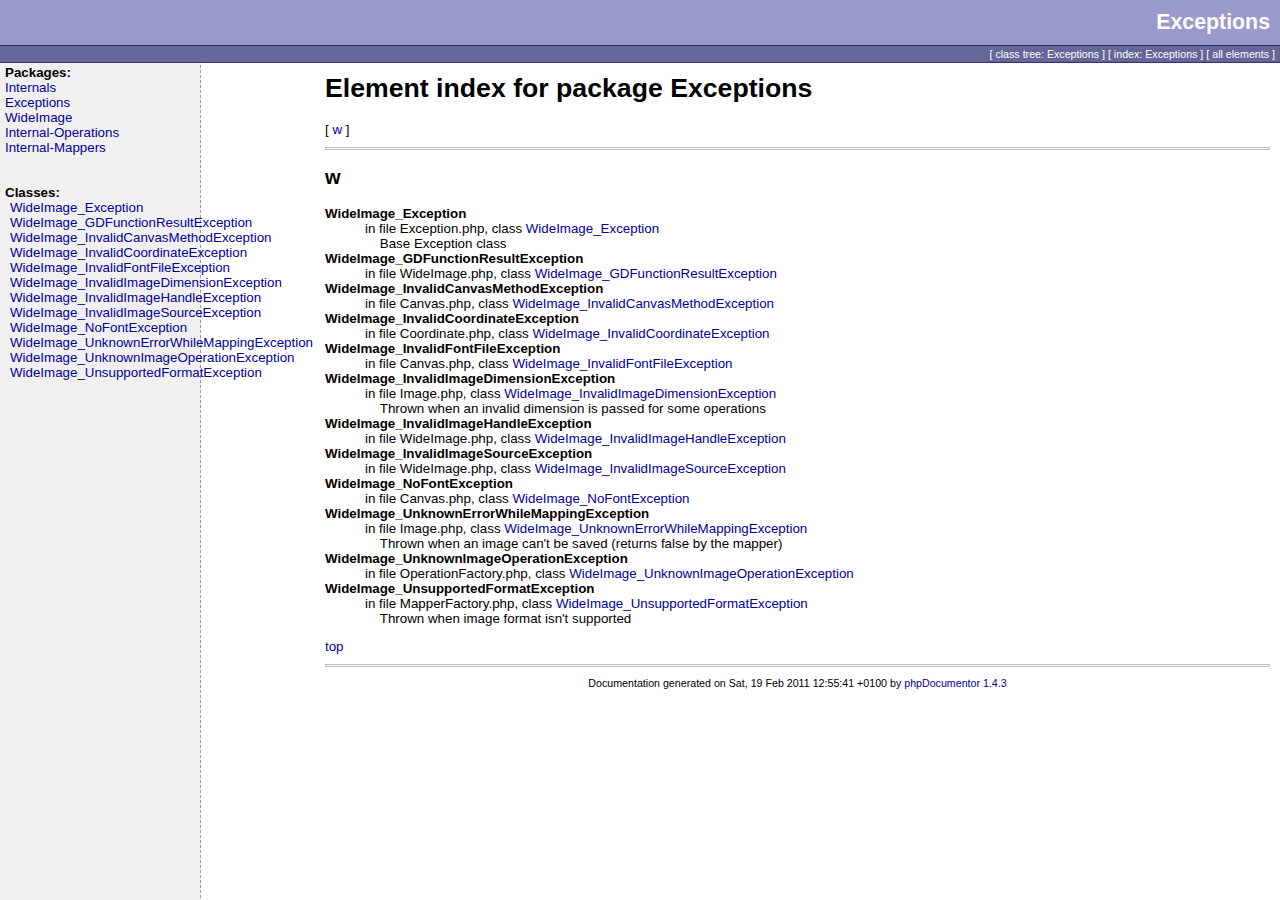
<file: wide/doc/elementindex_Exceptions.html>
<html>
<head>
<title>Package Exceptions Element Index</title>
<link rel="stylesheet" type="text/css" href="media/style.css">
</head>
<body>

<table border="0" cellspacing="0" cellpadding="0" height="48" width="100%">
  <tr>
    <td class="header_top">Exceptions</td>
  </tr>
  <tr><td class="header_line"><img src="media/empty.png" width="1" height="1" border="0" alt=""  /></td></tr>
  <tr>
    <td class="header_menu">
        
                                                        
                                                                                          		  [ <a href="classtrees_Exceptions.html" class="menu">class tree: Exceptions</a> ]
		  [ <a href="elementindex_Exceptions.html" class="menu">index: Exceptions</a> ]
		  	    [ <a href="elementindex.html" class="menu">all elements</a> ]
    </td>
  </tr>
  <tr><td class="header_line"><img src="media/empty.png" width="1" height="1" border="0" alt=""  /></td></tr>
</table>

<table width="100%" border="0" cellpadding="0" cellspacing="0">
  <tr valign="top">
    <td width="200" class="menu">
      <b>Packages:</b><br />
              <a href="li_Internals.html">Internals</a><br />
              <a href="li_Exceptions.html">Exceptions</a><br />
              <a href="li_WideImage.html">WideImage</a><br />
              <a href="li_Internal-Operations.html">Internal-Operations</a><br />
              <a href="li_Internal-Mappers.html">Internal-Mappers</a><br />
            <br /><br />
                  
      
            <b>Classes:</b><br />
        <div class="package">
		    		<a href="Exceptions/WideImage_Exception.html">WideImage_Exception</a><br />
	    		<a href="Exceptions/WideImage_GDFunctionResultException.html">WideImage_GDFunctionResultException</a><br />
	    		<a href="Exceptions/WideImage_InvalidCanvasMethodException.html">WideImage_InvalidCanvasMethodException</a><br />
	    		<a href="Exceptions/WideImage_InvalidCoordinateException.html">WideImage_InvalidCoordinateException</a><br />
	    		<a href="Exceptions/WideImage_InvalidFontFileException.html">WideImage_InvalidFontFileException</a><br />
	    		<a href="Exceptions/WideImage_InvalidImageDimensionException.html">WideImage_InvalidImageDimensionException</a><br />
	    		<a href="Exceptions/WideImage_InvalidImageHandleException.html">WideImage_InvalidImageHandleException</a><br />
	    		<a href="Exceptions/WideImage_InvalidImageSourceException.html">WideImage_InvalidImageSourceException</a><br />
	    		<a href="Exceptions/WideImage_NoFontException.html">WideImage_NoFontException</a><br />
	    		<a href="Exceptions/WideImage_UnknownErrorWhileMappingException.html">WideImage_UnknownErrorWhileMappingException</a><br />
	    		<a href="Exceptions/WideImage_UnknownImageOperationException.html">WideImage_UnknownImageOperationException</a><br />
	    		<a href="Exceptions/WideImage_UnsupportedFormatException.html">WideImage_UnsupportedFormatException</a><br />
	  </div>
                </td>
    <td>
      <table cellpadding="10" cellspacing="0" width="100%" border="0"><tr><td valign="top">

<a name="top"></a>
<h1>Element index for package Exceptions</h1>
	[ <a href="elementindex_Exceptions.html#w">w</a> ]

  <hr />
	<a name="w"></a>
	<div>
		<h2>w</h2>
		<dl>
							<dt><b>WideImage_Exception</b></dt>
				<dd>in file Exception.php, class <a href="Exceptions/WideImage_Exception.html">WideImage_Exception</a><br>&nbsp;&nbsp;&nbsp;&nbsp;Base Exception class</dd>
							<dt><b>WideImage_GDFunctionResultException</b></dt>
				<dd>in file WideImage.php, class <a href="Exceptions/WideImage_GDFunctionResultException.html">WideImage_GDFunctionResultException</a></dd>
							<dt><b>WideImage_InvalidCanvasMethodException</b></dt>
				<dd>in file Canvas.php, class <a href="Exceptions/WideImage_InvalidCanvasMethodException.html">WideImage_InvalidCanvasMethodException</a></dd>
							<dt><b>WideImage_InvalidCoordinateException</b></dt>
				<dd>in file Coordinate.php, class <a href="Exceptions/WideImage_InvalidCoordinateException.html">WideImage_InvalidCoordinateException</a></dd>
							<dt><b>WideImage_InvalidFontFileException</b></dt>
				<dd>in file Canvas.php, class <a href="Exceptions/WideImage_InvalidFontFileException.html">WideImage_InvalidFontFileException</a></dd>
							<dt><b>WideImage_InvalidImageDimensionException</b></dt>
				<dd>in file Image.php, class <a href="Exceptions/WideImage_InvalidImageDimensionException.html">WideImage_InvalidImageDimensionException</a><br>&nbsp;&nbsp;&nbsp;&nbsp;Thrown when an invalid dimension is passed for some operations</dd>
							<dt><b>WideImage_InvalidImageHandleException</b></dt>
				<dd>in file WideImage.php, class <a href="Exceptions/WideImage_InvalidImageHandleException.html">WideImage_InvalidImageHandleException</a></dd>
							<dt><b>WideImage_InvalidImageSourceException</b></dt>
				<dd>in file WideImage.php, class <a href="Exceptions/WideImage_InvalidImageSourceException.html">WideImage_InvalidImageSourceException</a></dd>
							<dt><b>WideImage_NoFontException</b></dt>
				<dd>in file Canvas.php, class <a href="Exceptions/WideImage_NoFontException.html">WideImage_NoFontException</a></dd>
							<dt><b>WideImage_UnknownErrorWhileMappingException</b></dt>
				<dd>in file Image.php, class <a href="Exceptions/WideImage_UnknownErrorWhileMappingException.html">WideImage_UnknownErrorWhileMappingException</a><br>&nbsp;&nbsp;&nbsp;&nbsp;Thrown when an image can't be saved (returns false by the mapper)</dd>
							<dt><b>WideImage_UnknownImageOperationException</b></dt>
				<dd>in file OperationFactory.php, class <a href="Exceptions/WideImage_UnknownImageOperationException.html">WideImage_UnknownImageOperationException</a></dd>
							<dt><b>WideImage_UnsupportedFormatException</b></dt>
				<dd>in file MapperFactory.php, class <a href="Exceptions/WideImage_UnsupportedFormatException.html">WideImage_UnsupportedFormatException</a><br>&nbsp;&nbsp;&nbsp;&nbsp;Thrown when image format isn't supported</dd>
					</dl>
	</div>
	<a href="elementindex_Exceptions.html#top">top</a><br>
        <div class="credit">
		    <hr />
		    Documentation generated on Sat, 19 Feb 2011 12:55:41 +0100 by <a href="http://www.phpdoc.org">phpDocumentor 1.4.3</a>
	      </div>
      </td></tr></table>
    </td>
  </tr>
</table>

</body>
</html>
</file>
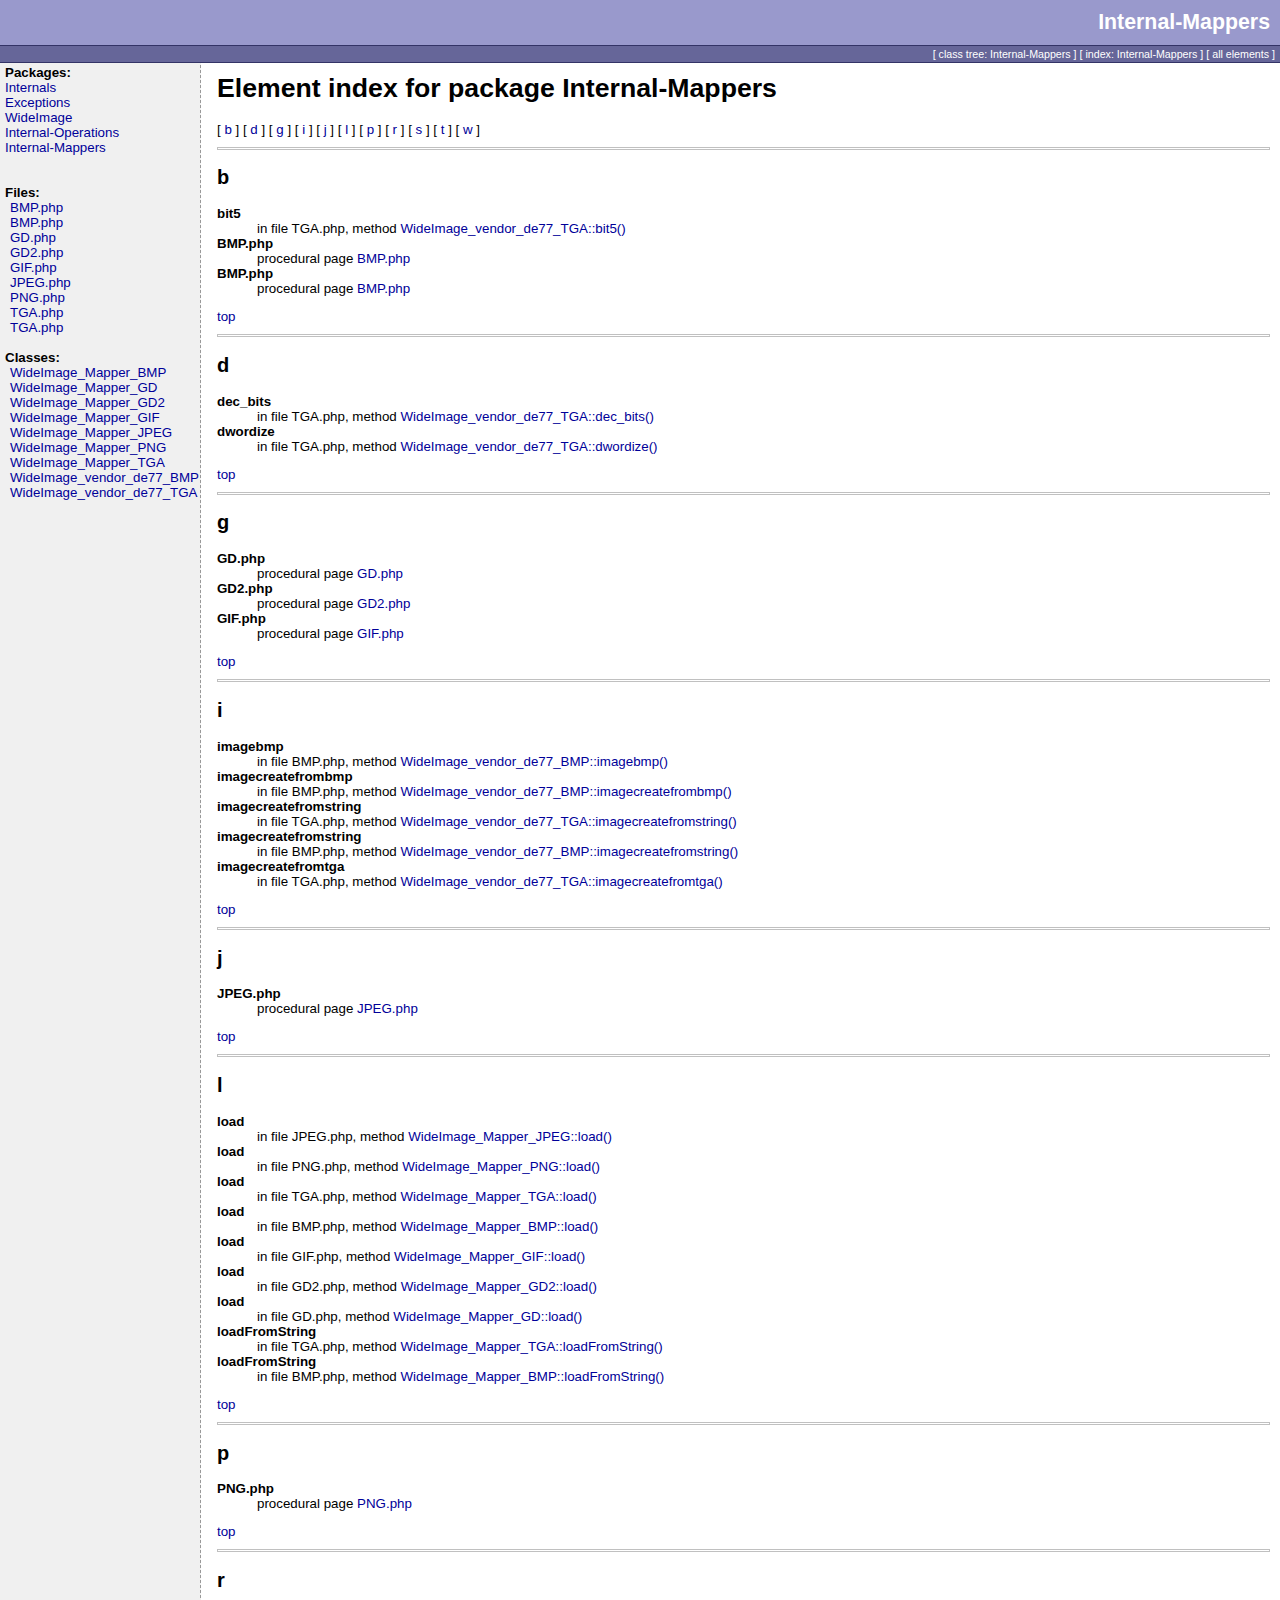
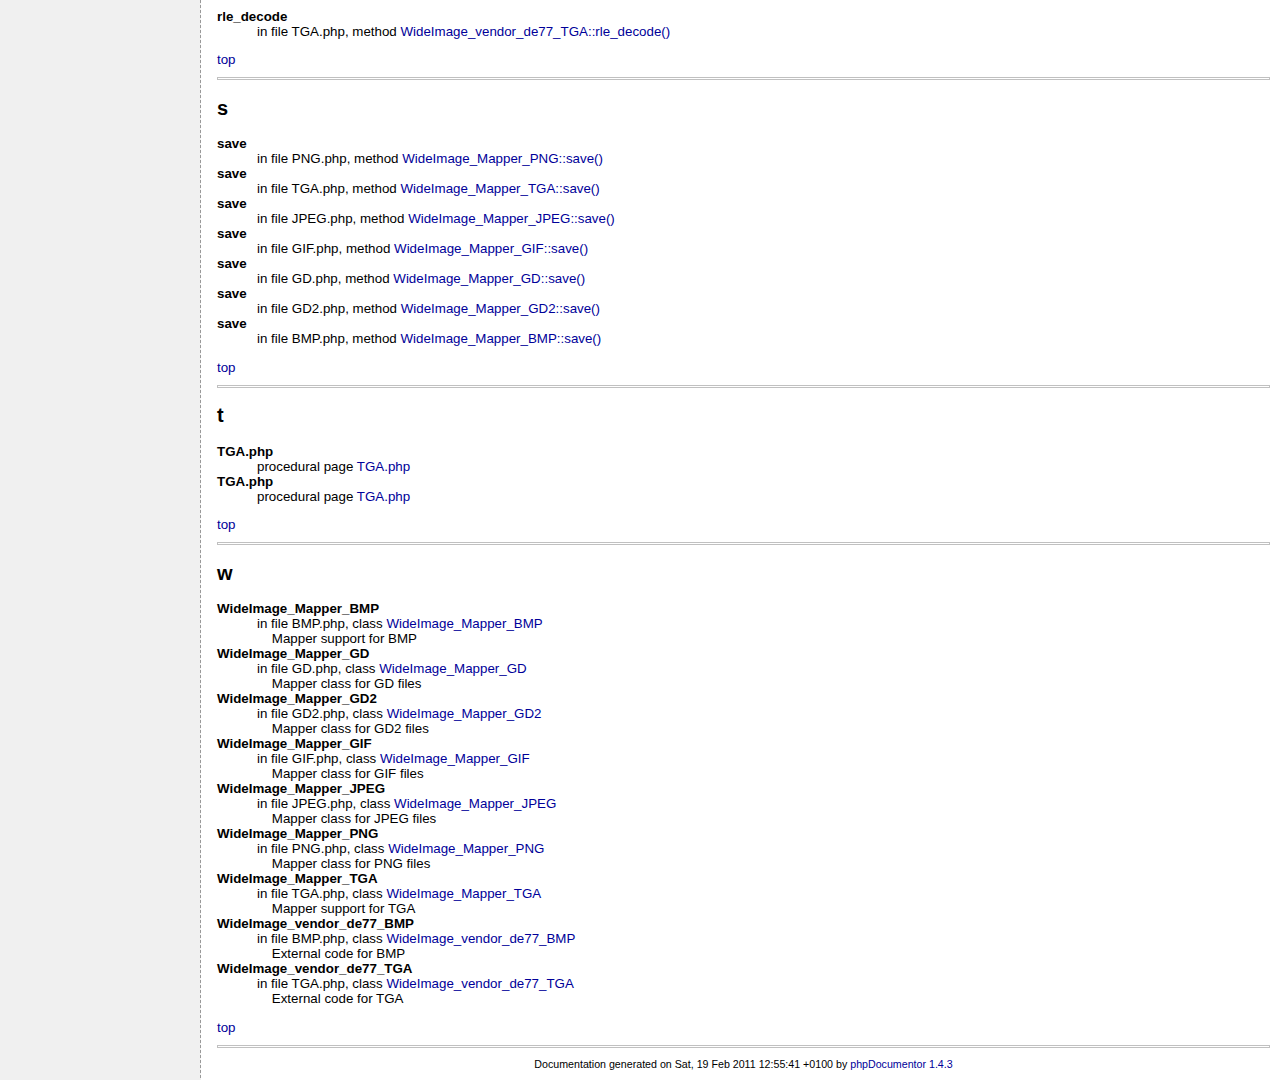
<file: wide/doc/elementindex_Internal-Mappers.html>
<html>
<head>
<title>Package Internal-Mappers Element Index</title>
<link rel="stylesheet" type="text/css" href="media/style.css">
</head>
<body>

<table border="0" cellspacing="0" cellpadding="0" height="48" width="100%">
  <tr>
    <td class="header_top">Internal-Mappers</td>
  </tr>
  <tr><td class="header_line"><img src="media/empty.png" width="1" height="1" border="0" alt=""  /></td></tr>
  <tr>
    <td class="header_menu">
        
                                                                                                                    
                              		  [ <a href="classtrees_Internal-Mappers.html" class="menu">class tree: Internal-Mappers</a> ]
		  [ <a href="elementindex_Internal-Mappers.html" class="menu">index: Internal-Mappers</a> ]
		  	    [ <a href="elementindex.html" class="menu">all elements</a> ]
    </td>
  </tr>
  <tr><td class="header_line"><img src="media/empty.png" width="1" height="1" border="0" alt=""  /></td></tr>
</table>

<table width="100%" border="0" cellpadding="0" cellspacing="0">
  <tr valign="top">
    <td width="200" class="menu">
      <b>Packages:</b><br />
              <a href="li_Internals.html">Internals</a><br />
              <a href="li_Exceptions.html">Exceptions</a><br />
              <a href="li_WideImage.html">WideImage</a><br />
              <a href="li_Internal-Operations.html">Internal-Operations</a><br />
              <a href="li_Internal-Mappers.html">Internal-Mappers</a><br />
            <br /><br />
                        <b>Files:</b><br />
      	  <div class="package">
			<a href="Internal-Mappers/_vendor---de77---BMP.php.html">		BMP.php
		</a><br>
			<a href="Internal-Mappers/_Mapper---BMP.php.html">		BMP.php
		</a><br>
			<a href="Internal-Mappers/_Mapper---GD.php.html">		GD.php
		</a><br>
			<a href="Internal-Mappers/_Mapper---GD2.php.html">		GD2.php
		</a><br>
			<a href="Internal-Mappers/_Mapper---GIF.php.html">		GIF.php
		</a><br>
			<a href="Internal-Mappers/_Mapper---JPEG.php.html">		JPEG.php
		</a><br>
			<a href="Internal-Mappers/_Mapper---PNG.php.html">		PNG.php
		</a><br>
			<a href="Internal-Mappers/_Mapper---TGA.php.html">		TGA.php
		</a><br>
			<a href="Internal-Mappers/_vendor---de77---TGA.php.html">		TGA.php
		</a><br>
	  </div><br />
      
      
            <b>Classes:</b><br />
        <div class="package">
		    		<a href="Internal-Mappers/WideImage_Mapper_BMP.html">WideImage_Mapper_BMP</a><br />
	    		<a href="Internal-Mappers/WideImage_Mapper_GD.html">WideImage_Mapper_GD</a><br />
	    		<a href="Internal-Mappers/WideImage_Mapper_GD2.html">WideImage_Mapper_GD2</a><br />
	    		<a href="Internal-Mappers/WideImage_Mapper_GIF.html">WideImage_Mapper_GIF</a><br />
	    		<a href="Internal-Mappers/WideImage_Mapper_JPEG.html">WideImage_Mapper_JPEG</a><br />
	    		<a href="Internal-Mappers/WideImage_Mapper_PNG.html">WideImage_Mapper_PNG</a><br />
	    		<a href="Internal-Mappers/WideImage_Mapper_TGA.html">WideImage_Mapper_TGA</a><br />
	    		<a href="Internal-Mappers/WideImage_vendor_de77_BMP.html">WideImage_vendor_de77_BMP</a><br />
	    		<a href="Internal-Mappers/WideImage_vendor_de77_TGA.html">WideImage_vendor_de77_TGA</a><br />
	  </div>
                </td>
    <td>
      <table cellpadding="10" cellspacing="0" width="100%" border="0"><tr><td valign="top">

<a name="top"></a>
<h1>Element index for package Internal-Mappers</h1>
	[ <a href="elementindex_Internal-Mappers.html#b">b</a> ]
	[ <a href="elementindex_Internal-Mappers.html#d">d</a> ]
	[ <a href="elementindex_Internal-Mappers.html#g">g</a> ]
	[ <a href="elementindex_Internal-Mappers.html#i">i</a> ]
	[ <a href="elementindex_Internal-Mappers.html#j">j</a> ]
	[ <a href="elementindex_Internal-Mappers.html#l">l</a> ]
	[ <a href="elementindex_Internal-Mappers.html#p">p</a> ]
	[ <a href="elementindex_Internal-Mappers.html#r">r</a> ]
	[ <a href="elementindex_Internal-Mappers.html#s">s</a> ]
	[ <a href="elementindex_Internal-Mappers.html#t">t</a> ]
	[ <a href="elementindex_Internal-Mappers.html#w">w</a> ]

  <hr />
	<a name="b"></a>
	<div>
		<h2>b</h2>
		<dl>
							<dt><b>bit5</b></dt>
				<dd>in file TGA.php, method <a href="Internal-Mappers/WideImage_vendor_de77_TGA.html#methodbit5">WideImage_vendor_de77_TGA::bit5()</a></dd>
							<dt><b>BMP.php</b></dt>
				<dd>procedural page <a href="Internal-Mappers/_Mapper---BMP.php.html">BMP.php</a></dd>
							<dt><b>BMP.php</b></dt>
				<dd>procedural page <a href="Internal-Mappers/_vendor---de77---BMP.php.html">BMP.php</a></dd>
					</dl>
	</div>
	<a href="elementindex_Internal-Mappers.html#top">top</a><br>
  <hr />
	<a name="d"></a>
	<div>
		<h2>d</h2>
		<dl>
							<dt><b>dec_bits</b></dt>
				<dd>in file TGA.php, method <a href="Internal-Mappers/WideImage_vendor_de77_TGA.html#methoddec_bits">WideImage_vendor_de77_TGA::dec_bits()</a></dd>
							<dt><b>dwordize</b></dt>
				<dd>in file TGA.php, method <a href="Internal-Mappers/WideImage_vendor_de77_TGA.html#methoddwordize">WideImage_vendor_de77_TGA::dwordize()</a></dd>
					</dl>
	</div>
	<a href="elementindex_Internal-Mappers.html#top">top</a><br>
  <hr />
	<a name="g"></a>
	<div>
		<h2>g</h2>
		<dl>
							<dt><b>GD.php</b></dt>
				<dd>procedural page <a href="Internal-Mappers/_Mapper---GD.php.html">GD.php</a></dd>
							<dt><b>GD2.php</b></dt>
				<dd>procedural page <a href="Internal-Mappers/_Mapper---GD2.php.html">GD2.php</a></dd>
							<dt><b>GIF.php</b></dt>
				<dd>procedural page <a href="Internal-Mappers/_Mapper---GIF.php.html">GIF.php</a></dd>
					</dl>
	</div>
	<a href="elementindex_Internal-Mappers.html#top">top</a><br>
  <hr />
	<a name="i"></a>
	<div>
		<h2>i</h2>
		<dl>
							<dt><b>imagebmp</b></dt>
				<dd>in file BMP.php, method <a href="Internal-Mappers/WideImage_vendor_de77_BMP.html#methodimagebmp">WideImage_vendor_de77_BMP::imagebmp()</a></dd>
							<dt><b>imagecreatefrombmp</b></dt>
				<dd>in file BMP.php, method <a href="Internal-Mappers/WideImage_vendor_de77_BMP.html#methodimagecreatefrombmp">WideImage_vendor_de77_BMP::imagecreatefrombmp()</a></dd>
							<dt><b>imagecreatefromstring</b></dt>
				<dd>in file TGA.php, method <a href="Internal-Mappers/WideImage_vendor_de77_TGA.html#methodimagecreatefromstring">WideImage_vendor_de77_TGA::imagecreatefromstring()</a></dd>
							<dt><b>imagecreatefromstring</b></dt>
				<dd>in file BMP.php, method <a href="Internal-Mappers/WideImage_vendor_de77_BMP.html#methodimagecreatefromstring">WideImage_vendor_de77_BMP::imagecreatefromstring()</a></dd>
							<dt><b>imagecreatefromtga</b></dt>
				<dd>in file TGA.php, method <a href="Internal-Mappers/WideImage_vendor_de77_TGA.html#methodimagecreatefromtga">WideImage_vendor_de77_TGA::imagecreatefromtga()</a></dd>
					</dl>
	</div>
	<a href="elementindex_Internal-Mappers.html#top">top</a><br>
  <hr />
	<a name="j"></a>
	<div>
		<h2>j</h2>
		<dl>
							<dt><b>JPEG.php</b></dt>
				<dd>procedural page <a href="Internal-Mappers/_Mapper---JPEG.php.html">JPEG.php</a></dd>
					</dl>
	</div>
	<a href="elementindex_Internal-Mappers.html#top">top</a><br>
  <hr />
	<a name="l"></a>
	<div>
		<h2>l</h2>
		<dl>
							<dt><b>load</b></dt>
				<dd>in file JPEG.php, method <a href="Internal-Mappers/WideImage_Mapper_JPEG.html#methodload">WideImage_Mapper_JPEG::load()</a></dd>
							<dt><b>load</b></dt>
				<dd>in file PNG.php, method <a href="Internal-Mappers/WideImage_Mapper_PNG.html#methodload">WideImage_Mapper_PNG::load()</a></dd>
							<dt><b>load</b></dt>
				<dd>in file TGA.php, method <a href="Internal-Mappers/WideImage_Mapper_TGA.html#methodload">WideImage_Mapper_TGA::load()</a></dd>
							<dt><b>load</b></dt>
				<dd>in file BMP.php, method <a href="Internal-Mappers/WideImage_Mapper_BMP.html#methodload">WideImage_Mapper_BMP::load()</a></dd>
							<dt><b>load</b></dt>
				<dd>in file GIF.php, method <a href="Internal-Mappers/WideImage_Mapper_GIF.html#methodload">WideImage_Mapper_GIF::load()</a></dd>
							<dt><b>load</b></dt>
				<dd>in file GD2.php, method <a href="Internal-Mappers/WideImage_Mapper_GD2.html#methodload">WideImage_Mapper_GD2::load()</a></dd>
							<dt><b>load</b></dt>
				<dd>in file GD.php, method <a href="Internal-Mappers/WideImage_Mapper_GD.html#methodload">WideImage_Mapper_GD::load()</a></dd>
							<dt><b>loadFromString</b></dt>
				<dd>in file TGA.php, method <a href="Internal-Mappers/WideImage_Mapper_TGA.html#methodloadFromString">WideImage_Mapper_TGA::loadFromString()</a></dd>
							<dt><b>loadFromString</b></dt>
				<dd>in file BMP.php, method <a href="Internal-Mappers/WideImage_Mapper_BMP.html#methodloadFromString">WideImage_Mapper_BMP::loadFromString()</a></dd>
					</dl>
	</div>
	<a href="elementindex_Internal-Mappers.html#top">top</a><br>
  <hr />
	<a name="p"></a>
	<div>
		<h2>p</h2>
		<dl>
							<dt><b>PNG.php</b></dt>
				<dd>procedural page <a href="Internal-Mappers/_Mapper---PNG.php.html">PNG.php</a></dd>
					</dl>
	</div>
	<a href="elementindex_Internal-Mappers.html#top">top</a><br>
  <hr />
	<a name="r"></a>
	<div>
		<h2>r</h2>
		<dl>
							<dt><b>rle_decode</b></dt>
				<dd>in file TGA.php, method <a href="Internal-Mappers/WideImage_vendor_de77_TGA.html#methodrle_decode">WideImage_vendor_de77_TGA::rle_decode()</a></dd>
					</dl>
	</div>
	<a href="elementindex_Internal-Mappers.html#top">top</a><br>
  <hr />
	<a name="s"></a>
	<div>
		<h2>s</h2>
		<dl>
							<dt><b>save</b></dt>
				<dd>in file PNG.php, method <a href="Internal-Mappers/WideImage_Mapper_PNG.html#methodsave">WideImage_Mapper_PNG::save()</a></dd>
							<dt><b>save</b></dt>
				<dd>in file TGA.php, method <a href="Internal-Mappers/WideImage_Mapper_TGA.html#methodsave">WideImage_Mapper_TGA::save()</a></dd>
							<dt><b>save</b></dt>
				<dd>in file JPEG.php, method <a href="Internal-Mappers/WideImage_Mapper_JPEG.html#methodsave">WideImage_Mapper_JPEG::save()</a></dd>
							<dt><b>save</b></dt>
				<dd>in file GIF.php, method <a href="Internal-Mappers/WideImage_Mapper_GIF.html#methodsave">WideImage_Mapper_GIF::save()</a></dd>
							<dt><b>save</b></dt>
				<dd>in file GD.php, method <a href="Internal-Mappers/WideImage_Mapper_GD.html#methodsave">WideImage_Mapper_GD::save()</a></dd>
							<dt><b>save</b></dt>
				<dd>in file GD2.php, method <a href="Internal-Mappers/WideImage_Mapper_GD2.html#methodsave">WideImage_Mapper_GD2::save()</a></dd>
							<dt><b>save</b></dt>
				<dd>in file BMP.php, method <a href="Internal-Mappers/WideImage_Mapper_BMP.html#methodsave">WideImage_Mapper_BMP::save()</a></dd>
					</dl>
	</div>
	<a href="elementindex_Internal-Mappers.html#top">top</a><br>
  <hr />
	<a name="t"></a>
	<div>
		<h2>t</h2>
		<dl>
							<dt><b>TGA.php</b></dt>
				<dd>procedural page <a href="Internal-Mappers/_Mapper---TGA.php.html">TGA.php</a></dd>
							<dt><b>TGA.php</b></dt>
				<dd>procedural page <a href="Internal-Mappers/_vendor---de77---TGA.php.html">TGA.php</a></dd>
					</dl>
	</div>
	<a href="elementindex_Internal-Mappers.html#top">top</a><br>
  <hr />
	<a name="w"></a>
	<div>
		<h2>w</h2>
		<dl>
							<dt><b>WideImage_Mapper_BMP</b></dt>
				<dd>in file BMP.php, class <a href="Internal-Mappers/WideImage_Mapper_BMP.html">WideImage_Mapper_BMP</a><br>&nbsp;&nbsp;&nbsp;&nbsp;Mapper support for BMP</dd>
							<dt><b>WideImage_Mapper_GD</b></dt>
				<dd>in file GD.php, class <a href="Internal-Mappers/WideImage_Mapper_GD.html">WideImage_Mapper_GD</a><br>&nbsp;&nbsp;&nbsp;&nbsp;Mapper class for GD files</dd>
							<dt><b>WideImage_Mapper_GD2</b></dt>
				<dd>in file GD2.php, class <a href="Internal-Mappers/WideImage_Mapper_GD2.html">WideImage_Mapper_GD2</a><br>&nbsp;&nbsp;&nbsp;&nbsp;Mapper class for GD2 files</dd>
							<dt><b>WideImage_Mapper_GIF</b></dt>
				<dd>in file GIF.php, class <a href="Internal-Mappers/WideImage_Mapper_GIF.html">WideImage_Mapper_GIF</a><br>&nbsp;&nbsp;&nbsp;&nbsp;Mapper class for GIF files</dd>
							<dt><b>WideImage_Mapper_JPEG</b></dt>
				<dd>in file JPEG.php, class <a href="Internal-Mappers/WideImage_Mapper_JPEG.html">WideImage_Mapper_JPEG</a><br>&nbsp;&nbsp;&nbsp;&nbsp;Mapper class for JPEG files</dd>
							<dt><b>WideImage_Mapper_PNG</b></dt>
				<dd>in file PNG.php, class <a href="Internal-Mappers/WideImage_Mapper_PNG.html">WideImage_Mapper_PNG</a><br>&nbsp;&nbsp;&nbsp;&nbsp;Mapper class for PNG files</dd>
							<dt><b>WideImage_Mapper_TGA</b></dt>
				<dd>in file TGA.php, class <a href="Internal-Mappers/WideImage_Mapper_TGA.html">WideImage_Mapper_TGA</a><br>&nbsp;&nbsp;&nbsp;&nbsp;Mapper support for TGA</dd>
							<dt><b>WideImage_vendor_de77_BMP</b></dt>
				<dd>in file BMP.php, class <a href="Internal-Mappers/WideImage_vendor_de77_BMP.html">WideImage_vendor_de77_BMP</a><br>&nbsp;&nbsp;&nbsp;&nbsp;External code for BMP</dd>
							<dt><b>WideImage_vendor_de77_TGA</b></dt>
				<dd>in file TGA.php, class <a href="Internal-Mappers/WideImage_vendor_de77_TGA.html">WideImage_vendor_de77_TGA</a><br>&nbsp;&nbsp;&nbsp;&nbsp;External code for TGA</dd>
					</dl>
	</div>
	<a href="elementindex_Internal-Mappers.html#top">top</a><br>
        <div class="credit">
		    <hr />
		    Documentation generated on Sat, 19 Feb 2011 12:55:41 +0100 by <a href="http://www.phpdoc.org">phpDocumentor 1.4.3</a>
	      </div>
      </td></tr></table>
    </td>
  </tr>
</table>

</body>
</html>
</file>
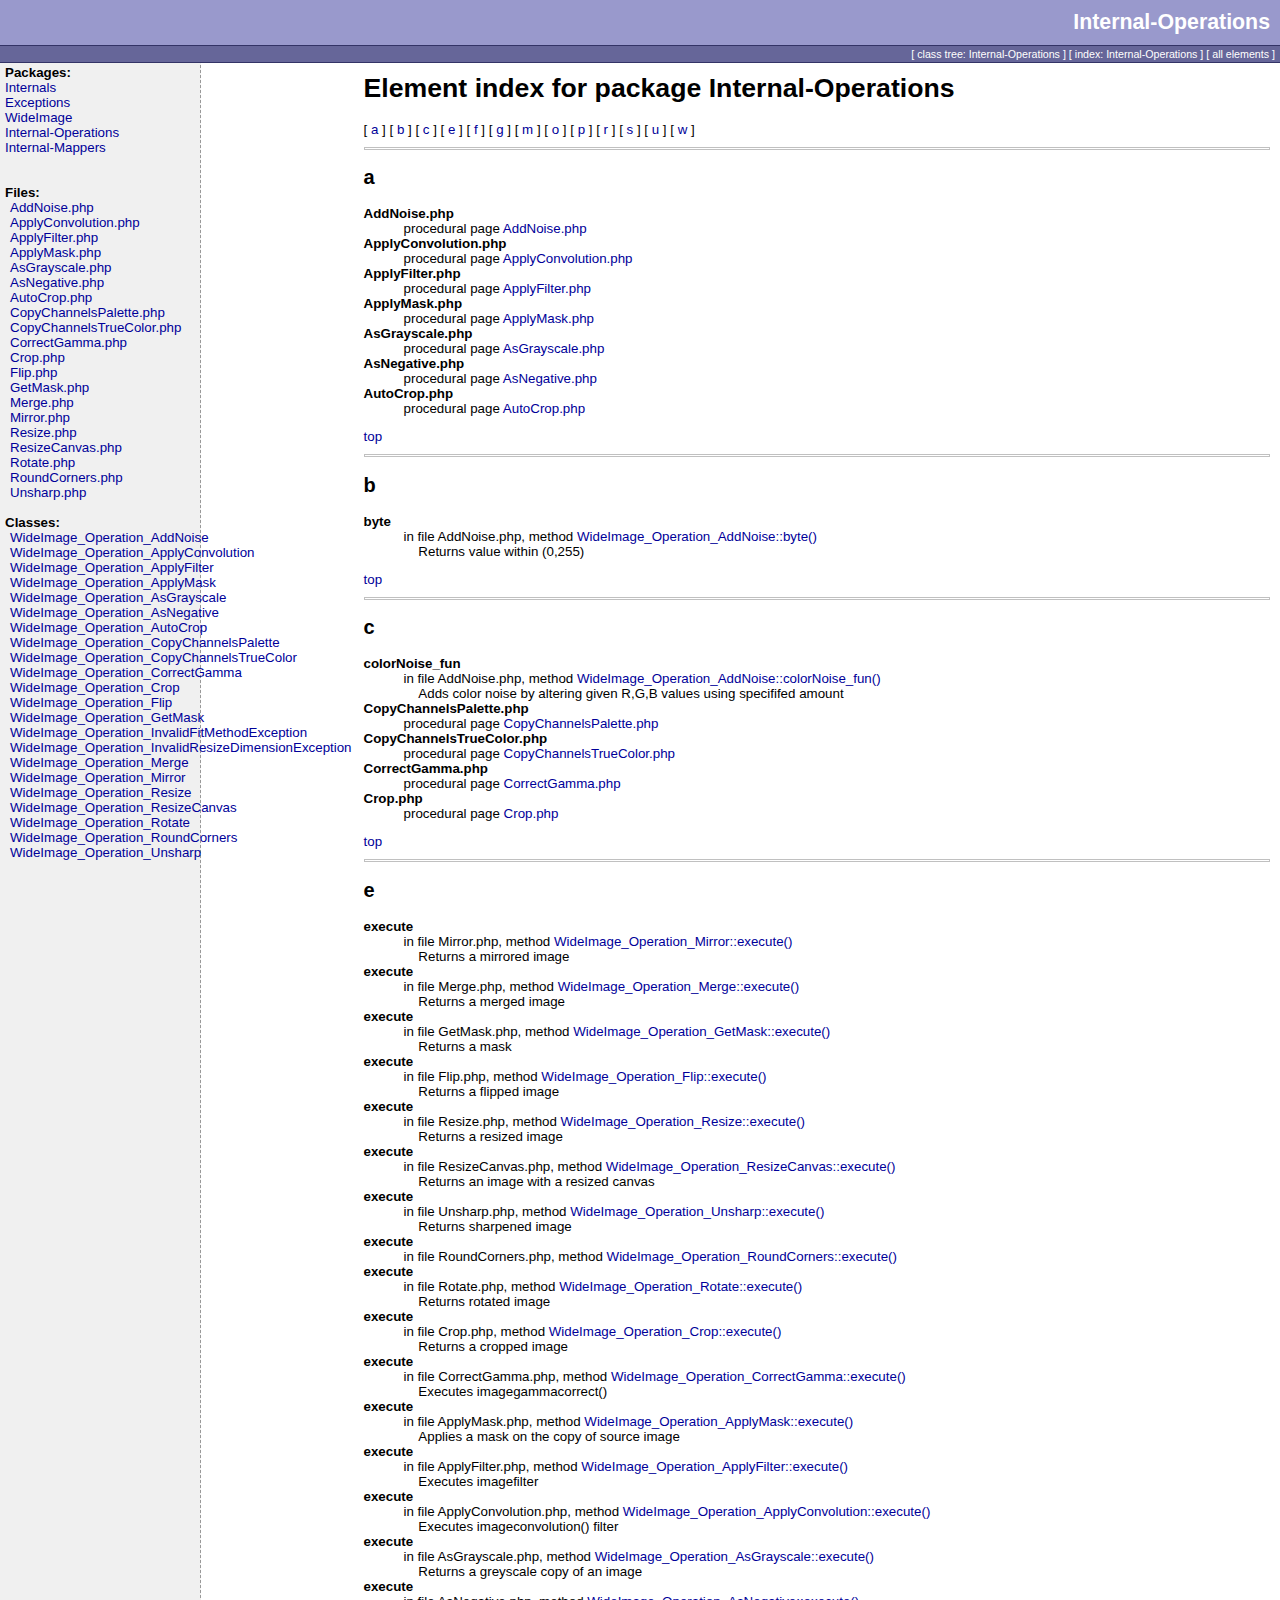
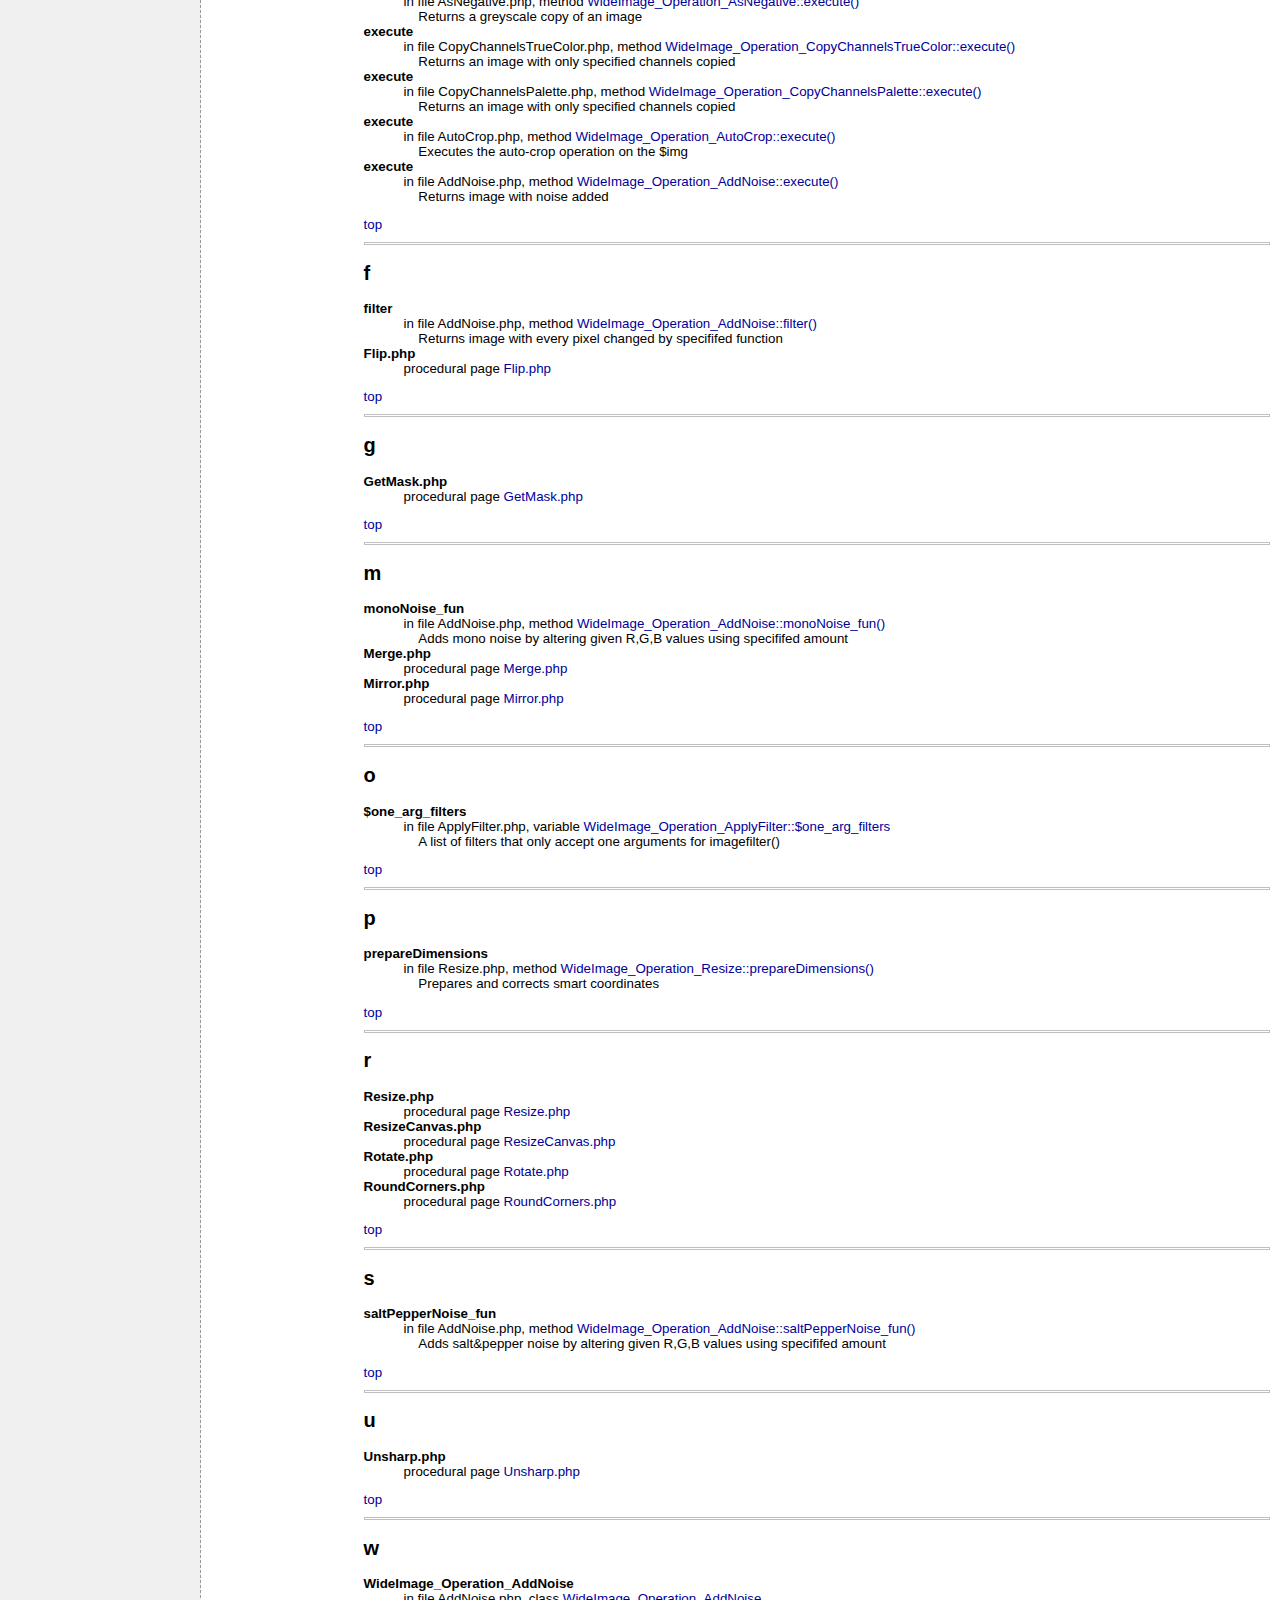
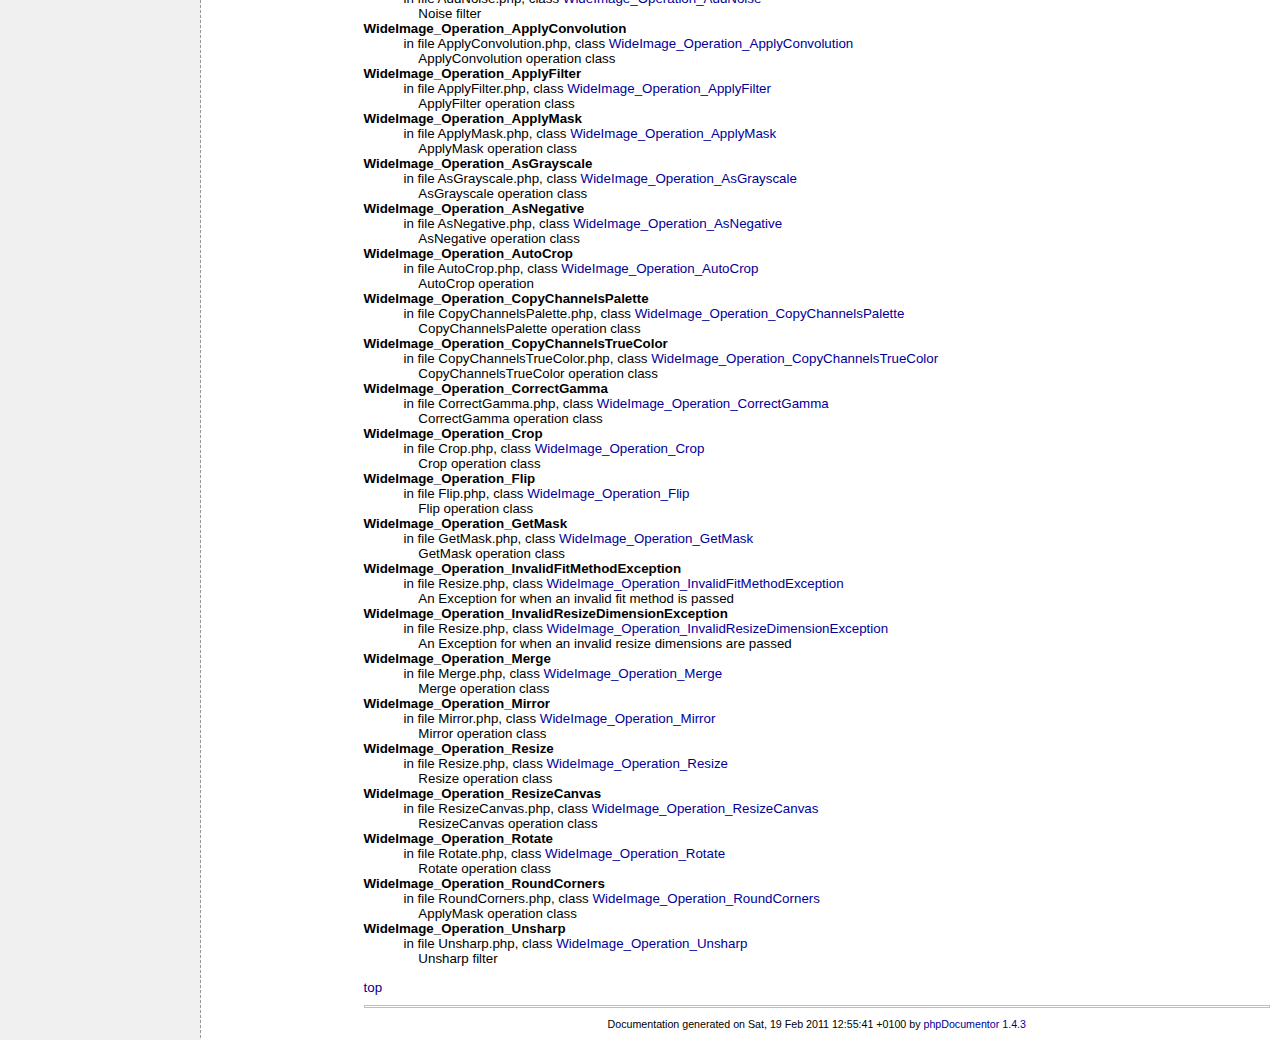
<file: wide/doc/elementindex_Internal-Operations.html>
<html>
<head>
<title>Package Internal-Operations Element Index</title>
<link rel="stylesheet" type="text/css" href="media/style.css">
</head>
<body>

<table border="0" cellspacing="0" cellpadding="0" height="48" width="100%">
  <tr>
    <td class="header_top">Internal-Operations</td>
  </tr>
  <tr><td class="header_line"><img src="media/empty.png" width="1" height="1" border="0" alt=""  /></td></tr>
  <tr>
    <td class="header_menu">
        
                                                                                                
                                                  		  [ <a href="classtrees_Internal-Operations.html" class="menu">class tree: Internal-Operations</a> ]
		  [ <a href="elementindex_Internal-Operations.html" class="menu">index: Internal-Operations</a> ]
		  	    [ <a href="elementindex.html" class="menu">all elements</a> ]
    </td>
  </tr>
  <tr><td class="header_line"><img src="media/empty.png" width="1" height="1" border="0" alt=""  /></td></tr>
</table>

<table width="100%" border="0" cellpadding="0" cellspacing="0">
  <tr valign="top">
    <td width="200" class="menu">
      <b>Packages:</b><br />
              <a href="li_Internals.html">Internals</a><br />
              <a href="li_Exceptions.html">Exceptions</a><br />
              <a href="li_WideImage.html">WideImage</a><br />
              <a href="li_Internal-Operations.html">Internal-Operations</a><br />
              <a href="li_Internal-Mappers.html">Internal-Mappers</a><br />
            <br /><br />
                        <b>Files:</b><br />
      	  <div class="package">
			<a href="Internal-Operations/_Operation---AddNoise.php.html">		AddNoise.php
		</a><br>
			<a href="Internal-Operations/_Operation---ApplyConvolution.php.html">		ApplyConvolution.php
		</a><br>
			<a href="Internal-Operations/_Operation---ApplyFilter.php.html">		ApplyFilter.php
		</a><br>
			<a href="Internal-Operations/_Operation---ApplyMask.php.html">		ApplyMask.php
		</a><br>
			<a href="Internal-Operations/_Operation---AsGrayscale.php.html">		AsGrayscale.php
		</a><br>
			<a href="Internal-Operations/_Operation---AsNegative.php.html">		AsNegative.php
		</a><br>
			<a href="Internal-Operations/_Operation---AutoCrop.php.html">		AutoCrop.php
		</a><br>
			<a href="Internal-Operations/_Operation---CopyChannelsPalette.php.html">		CopyChannelsPalette.php
		</a><br>
			<a href="Internal-Operations/_Operation---CopyChannelsTrueColor.php.html">		CopyChannelsTrueColor.php
		</a><br>
			<a href="Internal-Operations/_Operation---CorrectGamma.php.html">		CorrectGamma.php
		</a><br>
			<a href="Internal-Operations/_Operation---Crop.php.html">		Crop.php
		</a><br>
			<a href="Internal-Operations/_Operation---Flip.php.html">		Flip.php
		</a><br>
			<a href="Internal-Operations/_Operation---GetMask.php.html">		GetMask.php
		</a><br>
			<a href="Internal-Operations/_Operation---Merge.php.html">		Merge.php
		</a><br>
			<a href="Internal-Operations/_Operation---Mirror.php.html">		Mirror.php
		</a><br>
			<a href="Internal-Operations/_Operation---Resize.php.html">		Resize.php
		</a><br>
			<a href="Internal-Operations/_Operation---ResizeCanvas.php.html">		ResizeCanvas.php
		</a><br>
			<a href="Internal-Operations/_Operation---Rotate.php.html">		Rotate.php
		</a><br>
			<a href="Internal-Operations/_Operation---RoundCorners.php.html">		RoundCorners.php
		</a><br>
			<a href="Internal-Operations/_Operation---Unsharp.php.html">		Unsharp.php
		</a><br>
	  </div><br />
      
      
            <b>Classes:</b><br />
        <div class="package">
		    		<a href="Internal-Operations/WideImage_Operation_AddNoise.html">WideImage_Operation_AddNoise</a><br />
	    		<a href="Internal-Operations/WideImage_Operation_ApplyConvolution.html">WideImage_Operation_ApplyConvolution</a><br />
	    		<a href="Internal-Operations/WideImage_Operation_ApplyFilter.html">WideImage_Operation_ApplyFilter</a><br />
	    		<a href="Internal-Operations/WideImage_Operation_ApplyMask.html">WideImage_Operation_ApplyMask</a><br />
	    		<a href="Internal-Operations/WideImage_Operation_AsGrayscale.html">WideImage_Operation_AsGrayscale</a><br />
	    		<a href="Internal-Operations/WideImage_Operation_AsNegative.html">WideImage_Operation_AsNegative</a><br />
	    		<a href="Internal-Operations/WideImage_Operation_AutoCrop.html">WideImage_Operation_AutoCrop</a><br />
	    		<a href="Internal-Operations/WideImage_Operation_CopyChannelsPalette.html">WideImage_Operation_CopyChannelsPalette</a><br />
	    		<a href="Internal-Operations/WideImage_Operation_CopyChannelsTrueColor.html">WideImage_Operation_CopyChannelsTrueColor</a><br />
	    		<a href="Internal-Operations/WideImage_Operation_CorrectGamma.html">WideImage_Operation_CorrectGamma</a><br />
	    		<a href="Internal-Operations/WideImage_Operation_Crop.html">WideImage_Operation_Crop</a><br />
	    		<a href="Internal-Operations/WideImage_Operation_Flip.html">WideImage_Operation_Flip</a><br />
	    		<a href="Internal-Operations/WideImage_Operation_GetMask.html">WideImage_Operation_GetMask</a><br />
	    		<a href="Internal-Operations/WideImage_Operation_InvalidFitMethodException.html">WideImage_Operation_InvalidFitMethodException</a><br />
	    		<a href="Internal-Operations/WideImage_Operation_InvalidResizeDimensionException.html">WideImage_Operation_InvalidResizeDimensionException</a><br />
	    		<a href="Internal-Operations/WideImage_Operation_Merge.html">WideImage_Operation_Merge</a><br />
	    		<a href="Internal-Operations/WideImage_Operation_Mirror.html">WideImage_Operation_Mirror</a><br />
	    		<a href="Internal-Operations/WideImage_Operation_Resize.html">WideImage_Operation_Resize</a><br />
	    		<a href="Internal-Operations/WideImage_Operation_ResizeCanvas.html">WideImage_Operation_ResizeCanvas</a><br />
	    		<a href="Internal-Operations/WideImage_Operation_Rotate.html">WideImage_Operation_Rotate</a><br />
	    		<a href="Internal-Operations/WideImage_Operation_RoundCorners.html">WideImage_Operation_RoundCorners</a><br />
	    		<a href="Internal-Operations/WideImage_Operation_Unsharp.html">WideImage_Operation_Unsharp</a><br />
	  </div>
                </td>
    <td>
      <table cellpadding="10" cellspacing="0" width="100%" border="0"><tr><td valign="top">

<a name="top"></a>
<h1>Element index for package Internal-Operations</h1>
	[ <a href="elementindex_Internal-Operations.html#a">a</a> ]
	[ <a href="elementindex_Internal-Operations.html#b">b</a> ]
	[ <a href="elementindex_Internal-Operations.html#c">c</a> ]
	[ <a href="elementindex_Internal-Operations.html#e">e</a> ]
	[ <a href="elementindex_Internal-Operations.html#f">f</a> ]
	[ <a href="elementindex_Internal-Operations.html#g">g</a> ]
	[ <a href="elementindex_Internal-Operations.html#m">m</a> ]
	[ <a href="elementindex_Internal-Operations.html#o">o</a> ]
	[ <a href="elementindex_Internal-Operations.html#p">p</a> ]
	[ <a href="elementindex_Internal-Operations.html#r">r</a> ]
	[ <a href="elementindex_Internal-Operations.html#s">s</a> ]
	[ <a href="elementindex_Internal-Operations.html#u">u</a> ]
	[ <a href="elementindex_Internal-Operations.html#w">w</a> ]

  <hr />
	<a name="a"></a>
	<div>
		<h2>a</h2>
		<dl>
							<dt><b>AddNoise.php</b></dt>
				<dd>procedural page <a href="Internal-Operations/_Operation---AddNoise.php.html">AddNoise.php</a></dd>
							<dt><b>ApplyConvolution.php</b></dt>
				<dd>procedural page <a href="Internal-Operations/_Operation---ApplyConvolution.php.html">ApplyConvolution.php</a></dd>
							<dt><b>ApplyFilter.php</b></dt>
				<dd>procedural page <a href="Internal-Operations/_Operation---ApplyFilter.php.html">ApplyFilter.php</a></dd>
							<dt><b>ApplyMask.php</b></dt>
				<dd>procedural page <a href="Internal-Operations/_Operation---ApplyMask.php.html">ApplyMask.php</a></dd>
							<dt><b>AsGrayscale.php</b></dt>
				<dd>procedural page <a href="Internal-Operations/_Operation---AsGrayscale.php.html">AsGrayscale.php</a></dd>
							<dt><b>AsNegative.php</b></dt>
				<dd>procedural page <a href="Internal-Operations/_Operation---AsNegative.php.html">AsNegative.php</a></dd>
							<dt><b>AutoCrop.php</b></dt>
				<dd>procedural page <a href="Internal-Operations/_Operation---AutoCrop.php.html">AutoCrop.php</a></dd>
					</dl>
	</div>
	<a href="elementindex_Internal-Operations.html#top">top</a><br>
  <hr />
	<a name="b"></a>
	<div>
		<h2>b</h2>
		<dl>
							<dt><b>byte</b></dt>
				<dd>in file AddNoise.php, method <a href="Internal-Operations/WideImage_Operation_AddNoise.html#methodbyte">WideImage_Operation_AddNoise::byte()</a><br>&nbsp;&nbsp;&nbsp;&nbsp;Returns value within (0,255)</dd>
					</dl>
	</div>
	<a href="elementindex_Internal-Operations.html#top">top</a><br>
  <hr />
	<a name="c"></a>
	<div>
		<h2>c</h2>
		<dl>
							<dt><b>colorNoise_fun</b></dt>
				<dd>in file AddNoise.php, method <a href="Internal-Operations/WideImage_Operation_AddNoise.html#methodcolorNoise_fun">WideImage_Operation_AddNoise::colorNoise_fun()</a><br>&nbsp;&nbsp;&nbsp;&nbsp;Adds color noise by altering given R,G,B values using specififed amount</dd>
							<dt><b>CopyChannelsPalette.php</b></dt>
				<dd>procedural page <a href="Internal-Operations/_Operation---CopyChannelsPalette.php.html">CopyChannelsPalette.php</a></dd>
							<dt><b>CopyChannelsTrueColor.php</b></dt>
				<dd>procedural page <a href="Internal-Operations/_Operation---CopyChannelsTrueColor.php.html">CopyChannelsTrueColor.php</a></dd>
							<dt><b>CorrectGamma.php</b></dt>
				<dd>procedural page <a href="Internal-Operations/_Operation---CorrectGamma.php.html">CorrectGamma.php</a></dd>
							<dt><b>Crop.php</b></dt>
				<dd>procedural page <a href="Internal-Operations/_Operation---Crop.php.html">Crop.php</a></dd>
					</dl>
	</div>
	<a href="elementindex_Internal-Operations.html#top">top</a><br>
  <hr />
	<a name="e"></a>
	<div>
		<h2>e</h2>
		<dl>
							<dt><b>execute</b></dt>
				<dd>in file Mirror.php, method <a href="Internal-Operations/WideImage_Operation_Mirror.html#methodexecute">WideImage_Operation_Mirror::execute()</a><br>&nbsp;&nbsp;&nbsp;&nbsp;Returns a mirrored image</dd>
							<dt><b>execute</b></dt>
				<dd>in file Merge.php, method <a href="Internal-Operations/WideImage_Operation_Merge.html#methodexecute">WideImage_Operation_Merge::execute()</a><br>&nbsp;&nbsp;&nbsp;&nbsp;Returns a merged image</dd>
							<dt><b>execute</b></dt>
				<dd>in file GetMask.php, method <a href="Internal-Operations/WideImage_Operation_GetMask.html#methodexecute">WideImage_Operation_GetMask::execute()</a><br>&nbsp;&nbsp;&nbsp;&nbsp;Returns a mask</dd>
							<dt><b>execute</b></dt>
				<dd>in file Flip.php, method <a href="Internal-Operations/WideImage_Operation_Flip.html#methodexecute">WideImage_Operation_Flip::execute()</a><br>&nbsp;&nbsp;&nbsp;&nbsp;Returns a flipped image</dd>
							<dt><b>execute</b></dt>
				<dd>in file Resize.php, method <a href="Internal-Operations/WideImage_Operation_Resize.html#methodexecute">WideImage_Operation_Resize::execute()</a><br>&nbsp;&nbsp;&nbsp;&nbsp;Returns a resized image</dd>
							<dt><b>execute</b></dt>
				<dd>in file ResizeCanvas.php, method <a href="Internal-Operations/WideImage_Operation_ResizeCanvas.html#methodexecute">WideImage_Operation_ResizeCanvas::execute()</a><br>&nbsp;&nbsp;&nbsp;&nbsp;Returns an image with a resized canvas</dd>
							<dt><b>execute</b></dt>
				<dd>in file Unsharp.php, method <a href="Internal-Operations/WideImage_Operation_Unsharp.html#methodexecute">WideImage_Operation_Unsharp::execute()</a><br>&nbsp;&nbsp;&nbsp;&nbsp;Returns sharpened image</dd>
							<dt><b>execute</b></dt>
				<dd>in file RoundCorners.php, method <a href="Internal-Operations/WideImage_Operation_RoundCorners.html#methodexecute">WideImage_Operation_RoundCorners::execute()</a></dd>
							<dt><b>execute</b></dt>
				<dd>in file Rotate.php, method <a href="Internal-Operations/WideImage_Operation_Rotate.html#methodexecute">WideImage_Operation_Rotate::execute()</a><br>&nbsp;&nbsp;&nbsp;&nbsp;Returns rotated image</dd>
							<dt><b>execute</b></dt>
				<dd>in file Crop.php, method <a href="Internal-Operations/WideImage_Operation_Crop.html#methodexecute">WideImage_Operation_Crop::execute()</a><br>&nbsp;&nbsp;&nbsp;&nbsp;Returns a cropped image</dd>
							<dt><b>execute</b></dt>
				<dd>in file CorrectGamma.php, method <a href="Internal-Operations/WideImage_Operation_CorrectGamma.html#methodexecute">WideImage_Operation_CorrectGamma::execute()</a><br>&nbsp;&nbsp;&nbsp;&nbsp;Executes imagegammacorrect()</dd>
							<dt><b>execute</b></dt>
				<dd>in file ApplyMask.php, method <a href="Internal-Operations/WideImage_Operation_ApplyMask.html#methodexecute">WideImage_Operation_ApplyMask::execute()</a><br>&nbsp;&nbsp;&nbsp;&nbsp;Applies a mask on the copy of source image</dd>
							<dt><b>execute</b></dt>
				<dd>in file ApplyFilter.php, method <a href="Internal-Operations/WideImage_Operation_ApplyFilter.html#methodexecute">WideImage_Operation_ApplyFilter::execute()</a><br>&nbsp;&nbsp;&nbsp;&nbsp;Executes imagefilter</dd>
							<dt><b>execute</b></dt>
				<dd>in file ApplyConvolution.php, method <a href="Internal-Operations/WideImage_Operation_ApplyConvolution.html#methodexecute">WideImage_Operation_ApplyConvolution::execute()</a><br>&nbsp;&nbsp;&nbsp;&nbsp;Executes imageconvolution() filter</dd>
							<dt><b>execute</b></dt>
				<dd>in file AsGrayscale.php, method <a href="Internal-Operations/WideImage_Operation_AsGrayscale.html#methodexecute">WideImage_Operation_AsGrayscale::execute()</a><br>&nbsp;&nbsp;&nbsp;&nbsp;Returns a greyscale copy of an image</dd>
							<dt><b>execute</b></dt>
				<dd>in file AsNegative.php, method <a href="Internal-Operations/WideImage_Operation_AsNegative.html#methodexecute">WideImage_Operation_AsNegative::execute()</a><br>&nbsp;&nbsp;&nbsp;&nbsp;Returns a greyscale copy of an image</dd>
							<dt><b>execute</b></dt>
				<dd>in file CopyChannelsTrueColor.php, method <a href="Internal-Operations/WideImage_Operation_CopyChannelsTrueColor.html#methodexecute">WideImage_Operation_CopyChannelsTrueColor::execute()</a><br>&nbsp;&nbsp;&nbsp;&nbsp;Returns an image with only specified channels copied</dd>
							<dt><b>execute</b></dt>
				<dd>in file CopyChannelsPalette.php, method <a href="Internal-Operations/WideImage_Operation_CopyChannelsPalette.html#methodexecute">WideImage_Operation_CopyChannelsPalette::execute()</a><br>&nbsp;&nbsp;&nbsp;&nbsp;Returns an image with only specified channels copied</dd>
							<dt><b>execute</b></dt>
				<dd>in file AutoCrop.php, method <a href="Internal-Operations/WideImage_Operation_AutoCrop.html#methodexecute">WideImage_Operation_AutoCrop::execute()</a><br>&nbsp;&nbsp;&nbsp;&nbsp;Executes the auto-crop operation on the $img</dd>
							<dt><b>execute</b></dt>
				<dd>in file AddNoise.php, method <a href="Internal-Operations/WideImage_Operation_AddNoise.html#methodexecute">WideImage_Operation_AddNoise::execute()</a><br>&nbsp;&nbsp;&nbsp;&nbsp;Returns image with noise added</dd>
					</dl>
	</div>
	<a href="elementindex_Internal-Operations.html#top">top</a><br>
  <hr />
	<a name="f"></a>
	<div>
		<h2>f</h2>
		<dl>
							<dt><b>filter</b></dt>
				<dd>in file AddNoise.php, method <a href="Internal-Operations/WideImage_Operation_AddNoise.html#methodfilter">WideImage_Operation_AddNoise::filter()</a><br>&nbsp;&nbsp;&nbsp;&nbsp;Returns image with every pixel changed by specififed function</dd>
							<dt><b>Flip.php</b></dt>
				<dd>procedural page <a href="Internal-Operations/_Operation---Flip.php.html">Flip.php</a></dd>
					</dl>
	</div>
	<a href="elementindex_Internal-Operations.html#top">top</a><br>
  <hr />
	<a name="g"></a>
	<div>
		<h2>g</h2>
		<dl>
							<dt><b>GetMask.php</b></dt>
				<dd>procedural page <a href="Internal-Operations/_Operation---GetMask.php.html">GetMask.php</a></dd>
					</dl>
	</div>
	<a href="elementindex_Internal-Operations.html#top">top</a><br>
  <hr />
	<a name="m"></a>
	<div>
		<h2>m</h2>
		<dl>
							<dt><b>monoNoise_fun</b></dt>
				<dd>in file AddNoise.php, method <a href="Internal-Operations/WideImage_Operation_AddNoise.html#methodmonoNoise_fun">WideImage_Operation_AddNoise::monoNoise_fun()</a><br>&nbsp;&nbsp;&nbsp;&nbsp;Adds mono noise by altering given R,G,B values using specififed amount</dd>
							<dt><b>Merge.php</b></dt>
				<dd>procedural page <a href="Internal-Operations/_Operation---Merge.php.html">Merge.php</a></dd>
							<dt><b>Mirror.php</b></dt>
				<dd>procedural page <a href="Internal-Operations/_Operation---Mirror.php.html">Mirror.php</a></dd>
					</dl>
	</div>
	<a href="elementindex_Internal-Operations.html#top">top</a><br>
  <hr />
	<a name="o"></a>
	<div>
		<h2>o</h2>
		<dl>
							<dt><b>$one_arg_filters</b></dt>
				<dd>in file ApplyFilter.php, variable <a href="Internal-Operations/WideImage_Operation_ApplyFilter.html#var$one_arg_filters">WideImage_Operation_ApplyFilter::$one_arg_filters</a><br>&nbsp;&nbsp;&nbsp;&nbsp;A list of filters that only accept one arguments for imagefilter()</dd>
					</dl>
	</div>
	<a href="elementindex_Internal-Operations.html#top">top</a><br>
  <hr />
	<a name="p"></a>
	<div>
		<h2>p</h2>
		<dl>
							<dt><b>prepareDimensions</b></dt>
				<dd>in file Resize.php, method <a href="Internal-Operations/WideImage_Operation_Resize.html#methodprepareDimensions">WideImage_Operation_Resize::prepareDimensions()</a><br>&nbsp;&nbsp;&nbsp;&nbsp;Prepares and corrects smart coordinates</dd>
					</dl>
	</div>
	<a href="elementindex_Internal-Operations.html#top">top</a><br>
  <hr />
	<a name="r"></a>
	<div>
		<h2>r</h2>
		<dl>
							<dt><b>Resize.php</b></dt>
				<dd>procedural page <a href="Internal-Operations/_Operation---Resize.php.html">Resize.php</a></dd>
							<dt><b>ResizeCanvas.php</b></dt>
				<dd>procedural page <a href="Internal-Operations/_Operation---ResizeCanvas.php.html">ResizeCanvas.php</a></dd>
							<dt><b>Rotate.php</b></dt>
				<dd>procedural page <a href="Internal-Operations/_Operation---Rotate.php.html">Rotate.php</a></dd>
							<dt><b>RoundCorners.php</b></dt>
				<dd>procedural page <a href="Internal-Operations/_Operation---RoundCorners.php.html">RoundCorners.php</a></dd>
					</dl>
	</div>
	<a href="elementindex_Internal-Operations.html#top">top</a><br>
  <hr />
	<a name="s"></a>
	<div>
		<h2>s</h2>
		<dl>
							<dt><b>saltPepperNoise_fun</b></dt>
				<dd>in file AddNoise.php, method <a href="Internal-Operations/WideImage_Operation_AddNoise.html#methodsaltPepperNoise_fun">WideImage_Operation_AddNoise::saltPepperNoise_fun()</a><br>&nbsp;&nbsp;&nbsp;&nbsp;Adds salt&amp;pepper noise by altering given R,G,B values using specififed amount</dd>
					</dl>
	</div>
	<a href="elementindex_Internal-Operations.html#top">top</a><br>
  <hr />
	<a name="u"></a>
	<div>
		<h2>u</h2>
		<dl>
							<dt><b>Unsharp.php</b></dt>
				<dd>procedural page <a href="Internal-Operations/_Operation---Unsharp.php.html">Unsharp.php</a></dd>
					</dl>
	</div>
	<a href="elementindex_Internal-Operations.html#top">top</a><br>
  <hr />
	<a name="w"></a>
	<div>
		<h2>w</h2>
		<dl>
							<dt><b>WideImage_Operation_AddNoise</b></dt>
				<dd>in file AddNoise.php, class <a href="Internal-Operations/WideImage_Operation_AddNoise.html">WideImage_Operation_AddNoise</a><br>&nbsp;&nbsp;&nbsp;&nbsp;Noise filter</dd>
							<dt><b>WideImage_Operation_ApplyConvolution</b></dt>
				<dd>in file ApplyConvolution.php, class <a href="Internal-Operations/WideImage_Operation_ApplyConvolution.html">WideImage_Operation_ApplyConvolution</a><br>&nbsp;&nbsp;&nbsp;&nbsp;ApplyConvolution operation class</dd>
							<dt><b>WideImage_Operation_ApplyFilter</b></dt>
				<dd>in file ApplyFilter.php, class <a href="Internal-Operations/WideImage_Operation_ApplyFilter.html">WideImage_Operation_ApplyFilter</a><br>&nbsp;&nbsp;&nbsp;&nbsp;ApplyFilter operation class</dd>
							<dt><b>WideImage_Operation_ApplyMask</b></dt>
				<dd>in file ApplyMask.php, class <a href="Internal-Operations/WideImage_Operation_ApplyMask.html">WideImage_Operation_ApplyMask</a><br>&nbsp;&nbsp;&nbsp;&nbsp;ApplyMask operation class</dd>
							<dt><b>WideImage_Operation_AsGrayscale</b></dt>
				<dd>in file AsGrayscale.php, class <a href="Internal-Operations/WideImage_Operation_AsGrayscale.html">WideImage_Operation_AsGrayscale</a><br>&nbsp;&nbsp;&nbsp;&nbsp;AsGrayscale operation class</dd>
							<dt><b>WideImage_Operation_AsNegative</b></dt>
				<dd>in file AsNegative.php, class <a href="Internal-Operations/WideImage_Operation_AsNegative.html">WideImage_Operation_AsNegative</a><br>&nbsp;&nbsp;&nbsp;&nbsp;AsNegative operation class</dd>
							<dt><b>WideImage_Operation_AutoCrop</b></dt>
				<dd>in file AutoCrop.php, class <a href="Internal-Operations/WideImage_Operation_AutoCrop.html">WideImage_Operation_AutoCrop</a><br>&nbsp;&nbsp;&nbsp;&nbsp;AutoCrop operation</dd>
							<dt><b>WideImage_Operation_CopyChannelsPalette</b></dt>
				<dd>in file CopyChannelsPalette.php, class <a href="Internal-Operations/WideImage_Operation_CopyChannelsPalette.html">WideImage_Operation_CopyChannelsPalette</a><br>&nbsp;&nbsp;&nbsp;&nbsp;CopyChannelsPalette operation class</dd>
							<dt><b>WideImage_Operation_CopyChannelsTrueColor</b></dt>
				<dd>in file CopyChannelsTrueColor.php, class <a href="Internal-Operations/WideImage_Operation_CopyChannelsTrueColor.html">WideImage_Operation_CopyChannelsTrueColor</a><br>&nbsp;&nbsp;&nbsp;&nbsp;CopyChannelsTrueColor operation class</dd>
							<dt><b>WideImage_Operation_CorrectGamma</b></dt>
				<dd>in file CorrectGamma.php, class <a href="Internal-Operations/WideImage_Operation_CorrectGamma.html">WideImage_Operation_CorrectGamma</a><br>&nbsp;&nbsp;&nbsp;&nbsp;CorrectGamma operation class</dd>
							<dt><b>WideImage_Operation_Crop</b></dt>
				<dd>in file Crop.php, class <a href="Internal-Operations/WideImage_Operation_Crop.html">WideImage_Operation_Crop</a><br>&nbsp;&nbsp;&nbsp;&nbsp;Crop operation class</dd>
							<dt><b>WideImage_Operation_Flip</b></dt>
				<dd>in file Flip.php, class <a href="Internal-Operations/WideImage_Operation_Flip.html">WideImage_Operation_Flip</a><br>&nbsp;&nbsp;&nbsp;&nbsp;Flip operation class</dd>
							<dt><b>WideImage_Operation_GetMask</b></dt>
				<dd>in file GetMask.php, class <a href="Internal-Operations/WideImage_Operation_GetMask.html">WideImage_Operation_GetMask</a><br>&nbsp;&nbsp;&nbsp;&nbsp;GetMask operation class</dd>
							<dt><b>WideImage_Operation_InvalidFitMethodException</b></dt>
				<dd>in file Resize.php, class <a href="Internal-Operations/WideImage_Operation_InvalidFitMethodException.html">WideImage_Operation_InvalidFitMethodException</a><br>&nbsp;&nbsp;&nbsp;&nbsp;An Exception for when an invalid fit method is passed</dd>
							<dt><b>WideImage_Operation_InvalidResizeDimensionException</b></dt>
				<dd>in file Resize.php, class <a href="Internal-Operations/WideImage_Operation_InvalidResizeDimensionException.html">WideImage_Operation_InvalidResizeDimensionException</a><br>&nbsp;&nbsp;&nbsp;&nbsp;An Exception for when an invalid resize dimensions are passed</dd>
							<dt><b>WideImage_Operation_Merge</b></dt>
				<dd>in file Merge.php, class <a href="Internal-Operations/WideImage_Operation_Merge.html">WideImage_Operation_Merge</a><br>&nbsp;&nbsp;&nbsp;&nbsp;Merge operation class</dd>
							<dt><b>WideImage_Operation_Mirror</b></dt>
				<dd>in file Mirror.php, class <a href="Internal-Operations/WideImage_Operation_Mirror.html">WideImage_Operation_Mirror</a><br>&nbsp;&nbsp;&nbsp;&nbsp;Mirror operation class</dd>
							<dt><b>WideImage_Operation_Resize</b></dt>
				<dd>in file Resize.php, class <a href="Internal-Operations/WideImage_Operation_Resize.html">WideImage_Operation_Resize</a><br>&nbsp;&nbsp;&nbsp;&nbsp;Resize operation class</dd>
							<dt><b>WideImage_Operation_ResizeCanvas</b></dt>
				<dd>in file ResizeCanvas.php, class <a href="Internal-Operations/WideImage_Operation_ResizeCanvas.html">WideImage_Operation_ResizeCanvas</a><br>&nbsp;&nbsp;&nbsp;&nbsp;ResizeCanvas operation class</dd>
							<dt><b>WideImage_Operation_Rotate</b></dt>
				<dd>in file Rotate.php, class <a href="Internal-Operations/WideImage_Operation_Rotate.html">WideImage_Operation_Rotate</a><br>&nbsp;&nbsp;&nbsp;&nbsp;Rotate operation class</dd>
							<dt><b>WideImage_Operation_RoundCorners</b></dt>
				<dd>in file RoundCorners.php, class <a href="Internal-Operations/WideImage_Operation_RoundCorners.html">WideImage_Operation_RoundCorners</a><br>&nbsp;&nbsp;&nbsp;&nbsp;ApplyMask operation class</dd>
							<dt><b>WideImage_Operation_Unsharp</b></dt>
				<dd>in file Unsharp.php, class <a href="Internal-Operations/WideImage_Operation_Unsharp.html">WideImage_Operation_Unsharp</a><br>&nbsp;&nbsp;&nbsp;&nbsp;Unsharp filter</dd>
					</dl>
	</div>
	<a href="elementindex_Internal-Operations.html#top">top</a><br>
        <div class="credit">
		    <hr />
		    Documentation generated on Sat, 19 Feb 2011 12:55:41 +0100 by <a href="http://www.phpdoc.org">phpDocumentor 1.4.3</a>
	      </div>
      </td></tr></table>
    </td>
  </tr>
</table>

</body>
</html>
</file>
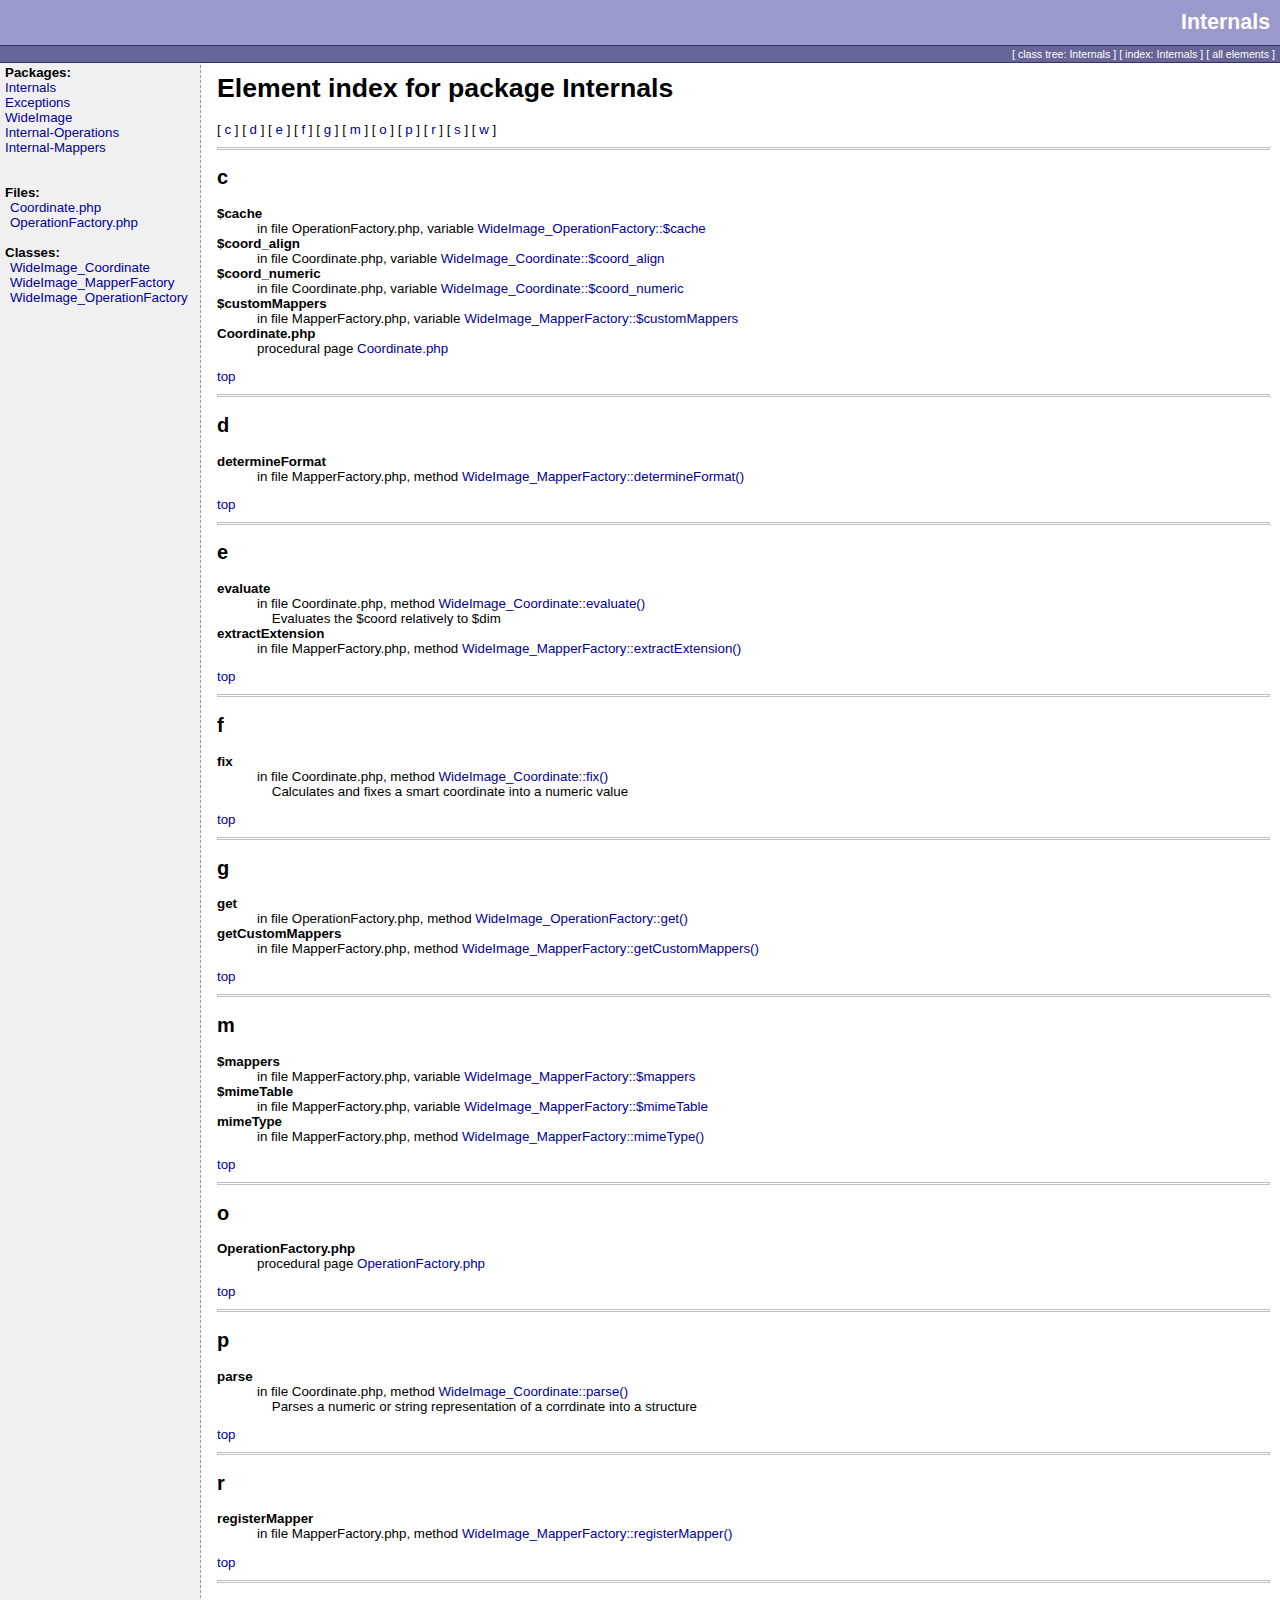
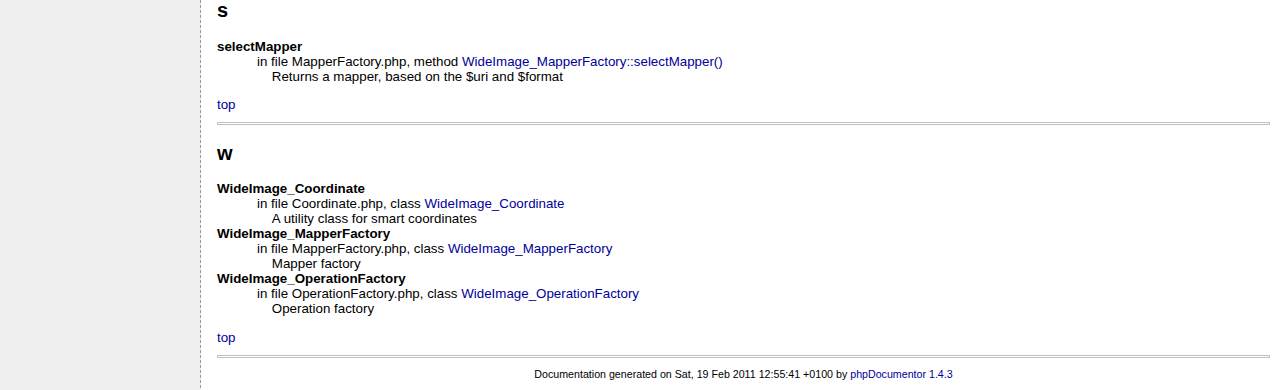
<file: wide/doc/elementindex_Internals.html>
<html>
<head>
<title>Package Internals Element Index</title>
<link rel="stylesheet" type="text/css" href="media/style.css">
</head>
<body>

<table border="0" cellspacing="0" cellpadding="0" height="48" width="100%">
  <tr>
    <td class="header_top">Internals</td>
  </tr>
  <tr><td class="header_line"><img src="media/empty.png" width="1" height="1" border="0" alt=""  /></td></tr>
  <tr>
    <td class="header_menu">
        
                                    
                                                                                                              		  [ <a href="classtrees_Internals.html" class="menu">class tree: Internals</a> ]
		  [ <a href="elementindex_Internals.html" class="menu">index: Internals</a> ]
		  	    [ <a href="elementindex.html" class="menu">all elements</a> ]
    </td>
  </tr>
  <tr><td class="header_line"><img src="media/empty.png" width="1" height="1" border="0" alt=""  /></td></tr>
</table>

<table width="100%" border="0" cellpadding="0" cellspacing="0">
  <tr valign="top">
    <td width="200" class="menu">
      <b>Packages:</b><br />
              <a href="li_Internals.html">Internals</a><br />
              <a href="li_Exceptions.html">Exceptions</a><br />
              <a href="li_WideImage.html">WideImage</a><br />
              <a href="li_Internal-Operations.html">Internal-Operations</a><br />
              <a href="li_Internal-Mappers.html">Internal-Mappers</a><br />
            <br /><br />
                        <b>Files:</b><br />
      	  <div class="package">
			<a href="Internals/_Coordinate.php.html">		Coordinate.php
		</a><br>
			<a href="Internals/_OperationFactory.php.html">		OperationFactory.php
		</a><br>
	  </div><br />
      
      
            <b>Classes:</b><br />
        <div class="package">
		    		<a href="Internals/WideImage_Coordinate.html">WideImage_Coordinate</a><br />
	    		<a href="Internals/WideImage_MapperFactory.html">WideImage_MapperFactory</a><br />
	    		<a href="Internals/WideImage_OperationFactory.html">WideImage_OperationFactory</a><br />
	  </div>
                </td>
    <td>
      <table cellpadding="10" cellspacing="0" width="100%" border="0"><tr><td valign="top">

<a name="top"></a>
<h1>Element index for package Internals</h1>
	[ <a href="elementindex_Internals.html#c">c</a> ]
	[ <a href="elementindex_Internals.html#d">d</a> ]
	[ <a href="elementindex_Internals.html#e">e</a> ]
	[ <a href="elementindex_Internals.html#f">f</a> ]
	[ <a href="elementindex_Internals.html#g">g</a> ]
	[ <a href="elementindex_Internals.html#m">m</a> ]
	[ <a href="elementindex_Internals.html#o">o</a> ]
	[ <a href="elementindex_Internals.html#p">p</a> ]
	[ <a href="elementindex_Internals.html#r">r</a> ]
	[ <a href="elementindex_Internals.html#s">s</a> ]
	[ <a href="elementindex_Internals.html#w">w</a> ]

  <hr />
	<a name="c"></a>
	<div>
		<h2>c</h2>
		<dl>
							<dt><b>$cache</b></dt>
				<dd>in file OperationFactory.php, variable <a href="Internals/WideImage_OperationFactory.html#var$cache">WideImage_OperationFactory::$cache</a></dd>
							<dt><b>$coord_align</b></dt>
				<dd>in file Coordinate.php, variable <a href="Internals/WideImage_Coordinate.html#var$coord_align">WideImage_Coordinate::$coord_align</a></dd>
							<dt><b>$coord_numeric</b></dt>
				<dd>in file Coordinate.php, variable <a href="Internals/WideImage_Coordinate.html#var$coord_numeric">WideImage_Coordinate::$coord_numeric</a></dd>
							<dt><b>$customMappers</b></dt>
				<dd>in file MapperFactory.php, variable <a href="Internals/WideImage_MapperFactory.html#var$customMappers">WideImage_MapperFactory::$customMappers</a></dd>
							<dt><b>Coordinate.php</b></dt>
				<dd>procedural page <a href="Internals/_Coordinate.php.html">Coordinate.php</a></dd>
					</dl>
	</div>
	<a href="elementindex_Internals.html#top">top</a><br>
  <hr />
	<a name="d"></a>
	<div>
		<h2>d</h2>
		<dl>
							<dt><b>determineFormat</b></dt>
				<dd>in file MapperFactory.php, method <a href="Internals/WideImage_MapperFactory.html#methoddetermineFormat">WideImage_MapperFactory::determineFormat()</a></dd>
					</dl>
	</div>
	<a href="elementindex_Internals.html#top">top</a><br>
  <hr />
	<a name="e"></a>
	<div>
		<h2>e</h2>
		<dl>
							<dt><b>evaluate</b></dt>
				<dd>in file Coordinate.php, method <a href="Internals/WideImage_Coordinate.html#methodevaluate">WideImage_Coordinate::evaluate()</a><br>&nbsp;&nbsp;&nbsp;&nbsp;Evaluates the $coord relatively to $dim</dd>
							<dt><b>extractExtension</b></dt>
				<dd>in file MapperFactory.php, method <a href="Internals/WideImage_MapperFactory.html#methodextractExtension">WideImage_MapperFactory::extractExtension()</a></dd>
					</dl>
	</div>
	<a href="elementindex_Internals.html#top">top</a><br>
  <hr />
	<a name="f"></a>
	<div>
		<h2>f</h2>
		<dl>
							<dt><b>fix</b></dt>
				<dd>in file Coordinate.php, method <a href="Internals/WideImage_Coordinate.html#methodfix">WideImage_Coordinate::fix()</a><br>&nbsp;&nbsp;&nbsp;&nbsp;Calculates and fixes a smart coordinate into a numeric value</dd>
					</dl>
	</div>
	<a href="elementindex_Internals.html#top">top</a><br>
  <hr />
	<a name="g"></a>
	<div>
		<h2>g</h2>
		<dl>
							<dt><b>get</b></dt>
				<dd>in file OperationFactory.php, method <a href="Internals/WideImage_OperationFactory.html#methodget">WideImage_OperationFactory::get()</a></dd>
							<dt><b>getCustomMappers</b></dt>
				<dd>in file MapperFactory.php, method <a href="Internals/WideImage_MapperFactory.html#methodgetCustomMappers">WideImage_MapperFactory::getCustomMappers()</a></dd>
					</dl>
	</div>
	<a href="elementindex_Internals.html#top">top</a><br>
  <hr />
	<a name="m"></a>
	<div>
		<h2>m</h2>
		<dl>
							<dt><b>$mappers</b></dt>
				<dd>in file MapperFactory.php, variable <a href="Internals/WideImage_MapperFactory.html#var$mappers">WideImage_MapperFactory::$mappers</a></dd>
							<dt><b>$mimeTable</b></dt>
				<dd>in file MapperFactory.php, variable <a href="Internals/WideImage_MapperFactory.html#var$mimeTable">WideImage_MapperFactory::$mimeTable</a></dd>
							<dt><b>mimeType</b></dt>
				<dd>in file MapperFactory.php, method <a href="Internals/WideImage_MapperFactory.html#methodmimeType">WideImage_MapperFactory::mimeType()</a></dd>
					</dl>
	</div>
	<a href="elementindex_Internals.html#top">top</a><br>
  <hr />
	<a name="o"></a>
	<div>
		<h2>o</h2>
		<dl>
							<dt><b>OperationFactory.php</b></dt>
				<dd>procedural page <a href="Internals/_OperationFactory.php.html">OperationFactory.php</a></dd>
					</dl>
	</div>
	<a href="elementindex_Internals.html#top">top</a><br>
  <hr />
	<a name="p"></a>
	<div>
		<h2>p</h2>
		<dl>
							<dt><b>parse</b></dt>
				<dd>in file Coordinate.php, method <a href="Internals/WideImage_Coordinate.html#methodparse">WideImage_Coordinate::parse()</a><br>&nbsp;&nbsp;&nbsp;&nbsp;Parses a numeric or string representation of a corrdinate into a structure</dd>
					</dl>
	</div>
	<a href="elementindex_Internals.html#top">top</a><br>
  <hr />
	<a name="r"></a>
	<div>
		<h2>r</h2>
		<dl>
							<dt><b>registerMapper</b></dt>
				<dd>in file MapperFactory.php, method <a href="Internals/WideImage_MapperFactory.html#methodregisterMapper">WideImage_MapperFactory::registerMapper()</a></dd>
					</dl>
	</div>
	<a href="elementindex_Internals.html#top">top</a><br>
  <hr />
	<a name="s"></a>
	<div>
		<h2>s</h2>
		<dl>
							<dt><b>selectMapper</b></dt>
				<dd>in file MapperFactory.php, method <a href="Internals/WideImage_MapperFactory.html#methodselectMapper">WideImage_MapperFactory::selectMapper()</a><br>&nbsp;&nbsp;&nbsp;&nbsp;Returns a mapper, based on the $uri and $format</dd>
					</dl>
	</div>
	<a href="elementindex_Internals.html#top">top</a><br>
  <hr />
	<a name="w"></a>
	<div>
		<h2>w</h2>
		<dl>
							<dt><b>WideImage_Coordinate</b></dt>
				<dd>in file Coordinate.php, class <a href="Internals/WideImage_Coordinate.html">WideImage_Coordinate</a><br>&nbsp;&nbsp;&nbsp;&nbsp;A utility class for smart coordinates</dd>
							<dt><b>WideImage_MapperFactory</b></dt>
				<dd>in file MapperFactory.php, class <a href="Internals/WideImage_MapperFactory.html">WideImage_MapperFactory</a><br>&nbsp;&nbsp;&nbsp;&nbsp;Mapper factory</dd>
							<dt><b>WideImage_OperationFactory</b></dt>
				<dd>in file OperationFactory.php, class <a href="Internals/WideImage_OperationFactory.html">WideImage_OperationFactory</a><br>&nbsp;&nbsp;&nbsp;&nbsp;Operation factory</dd>
					</dl>
	</div>
	<a href="elementindex_Internals.html#top">top</a><br>
        <div class="credit">
		    <hr />
		    Documentation generated on Sat, 19 Feb 2011 12:55:41 +0100 by <a href="http://www.phpdoc.org">phpDocumentor 1.4.3</a>
	      </div>
      </td></tr></table>
    </td>
  </tr>
</table>

</body>
</html>
</file>
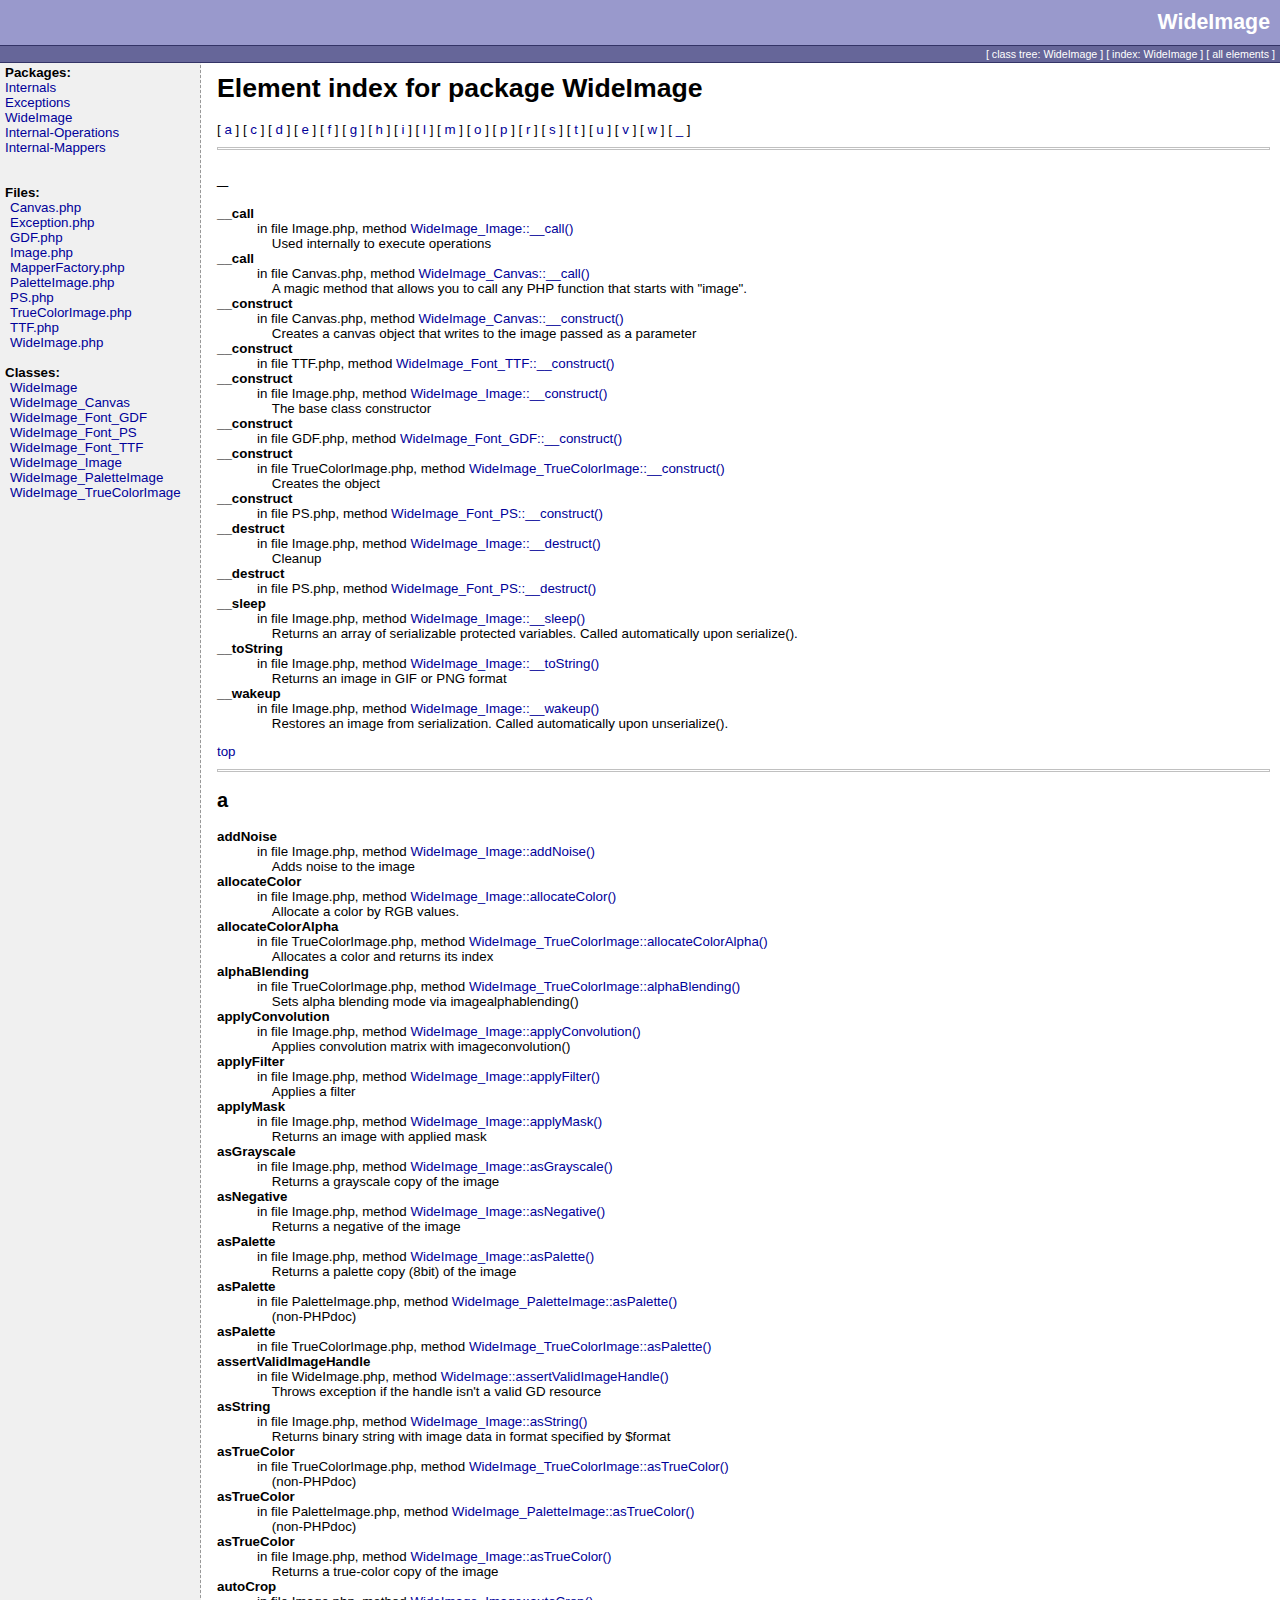
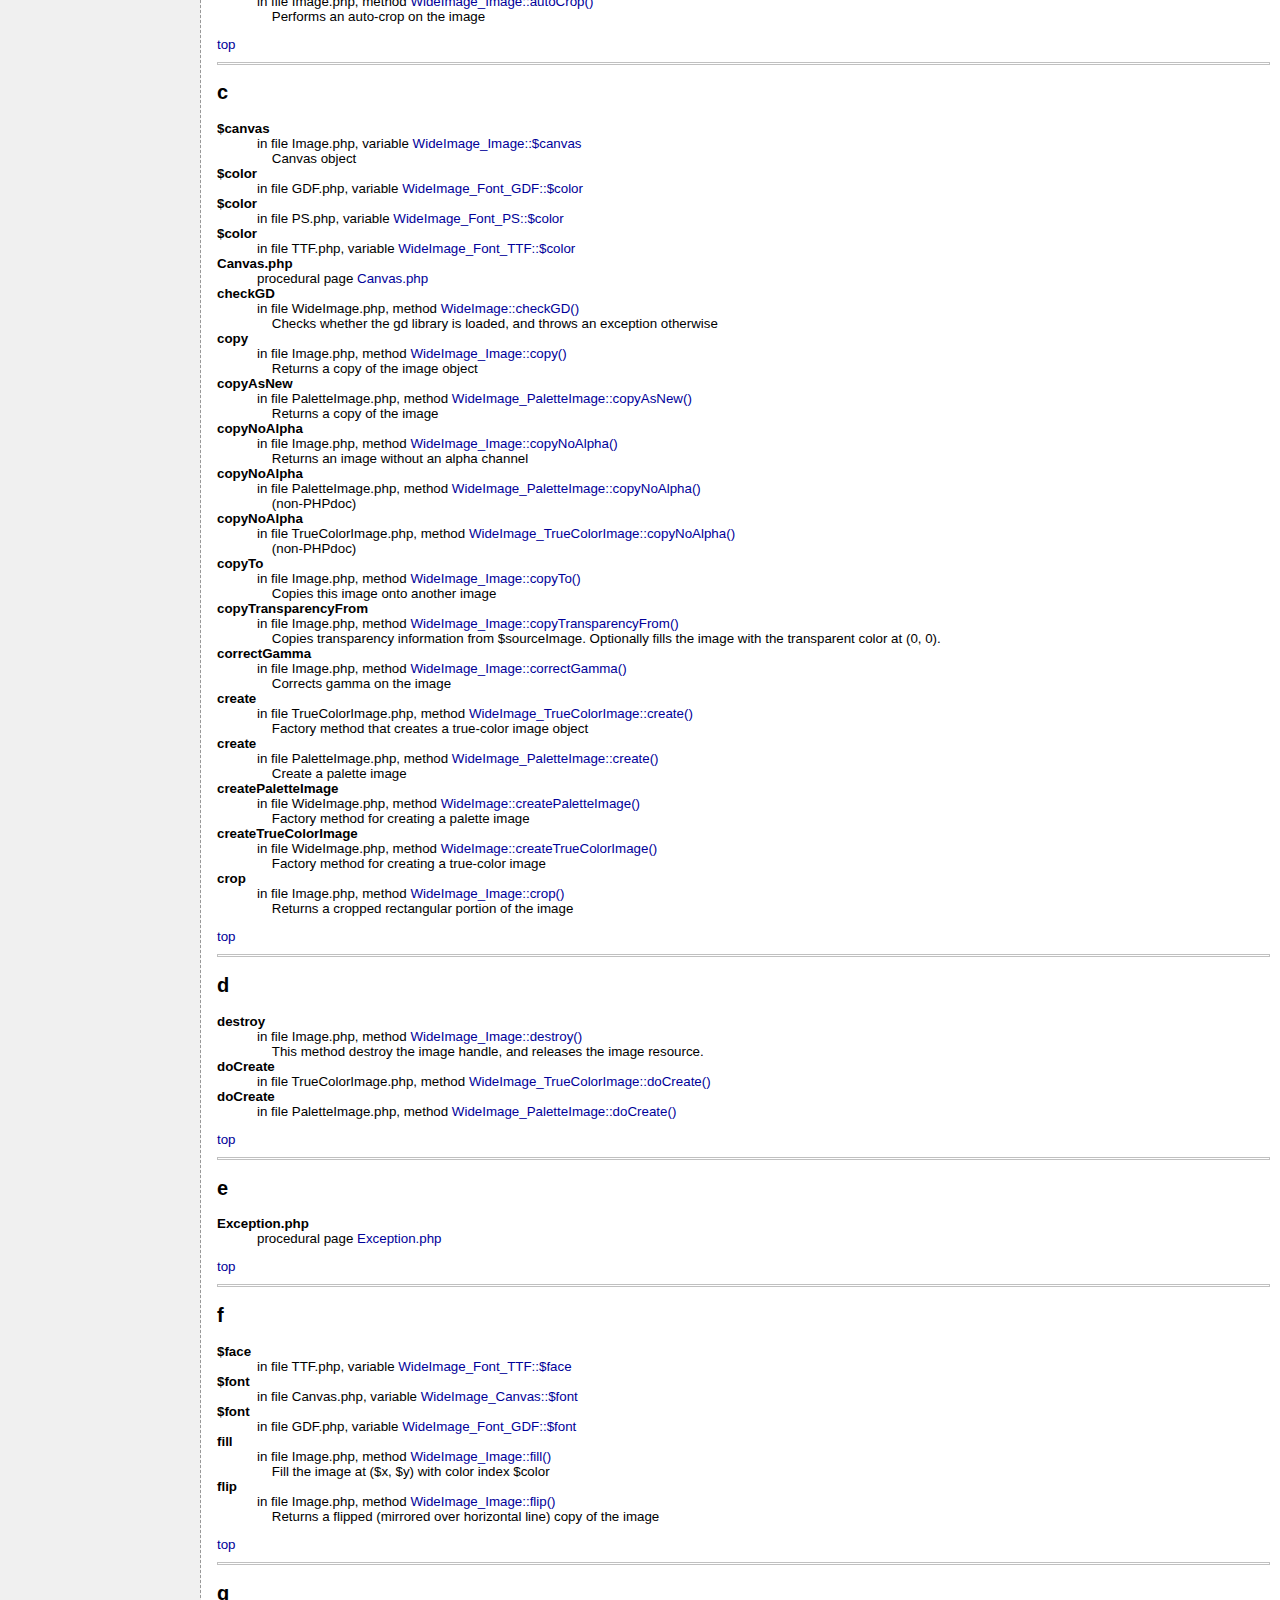
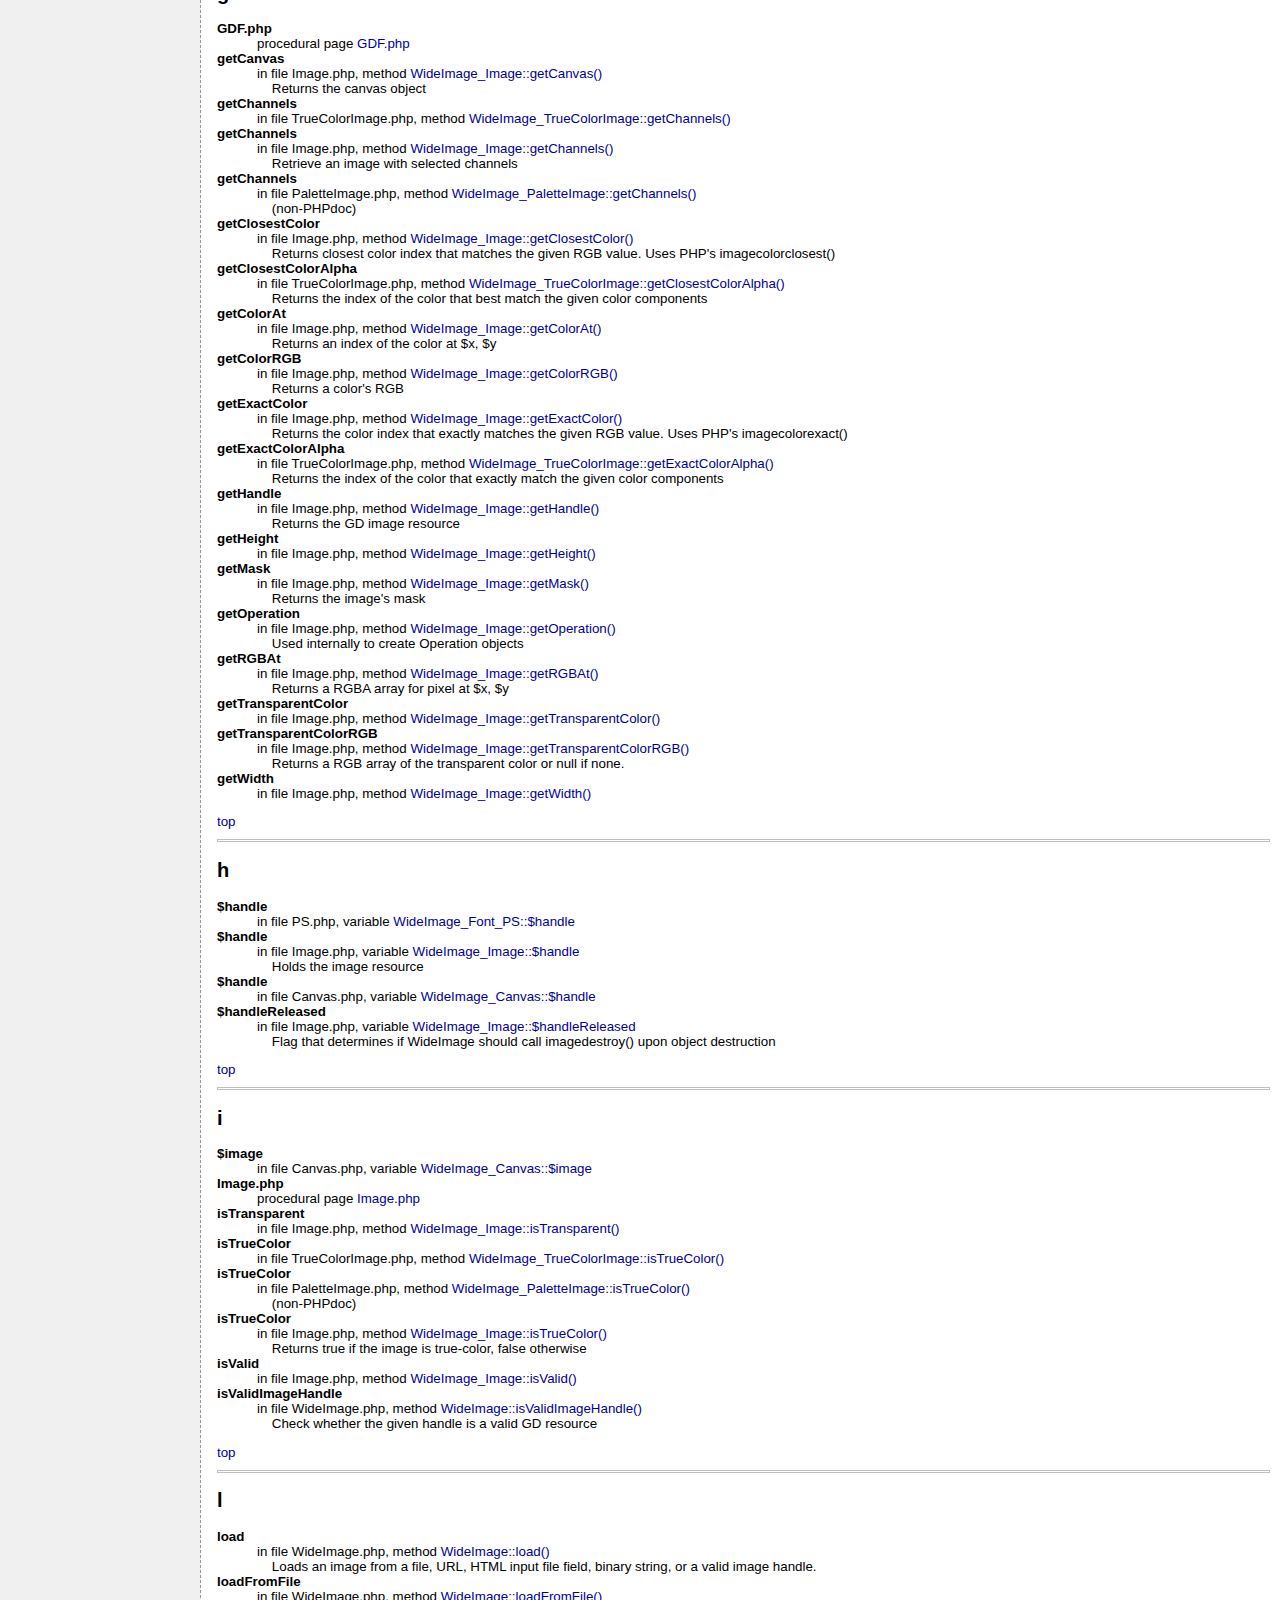
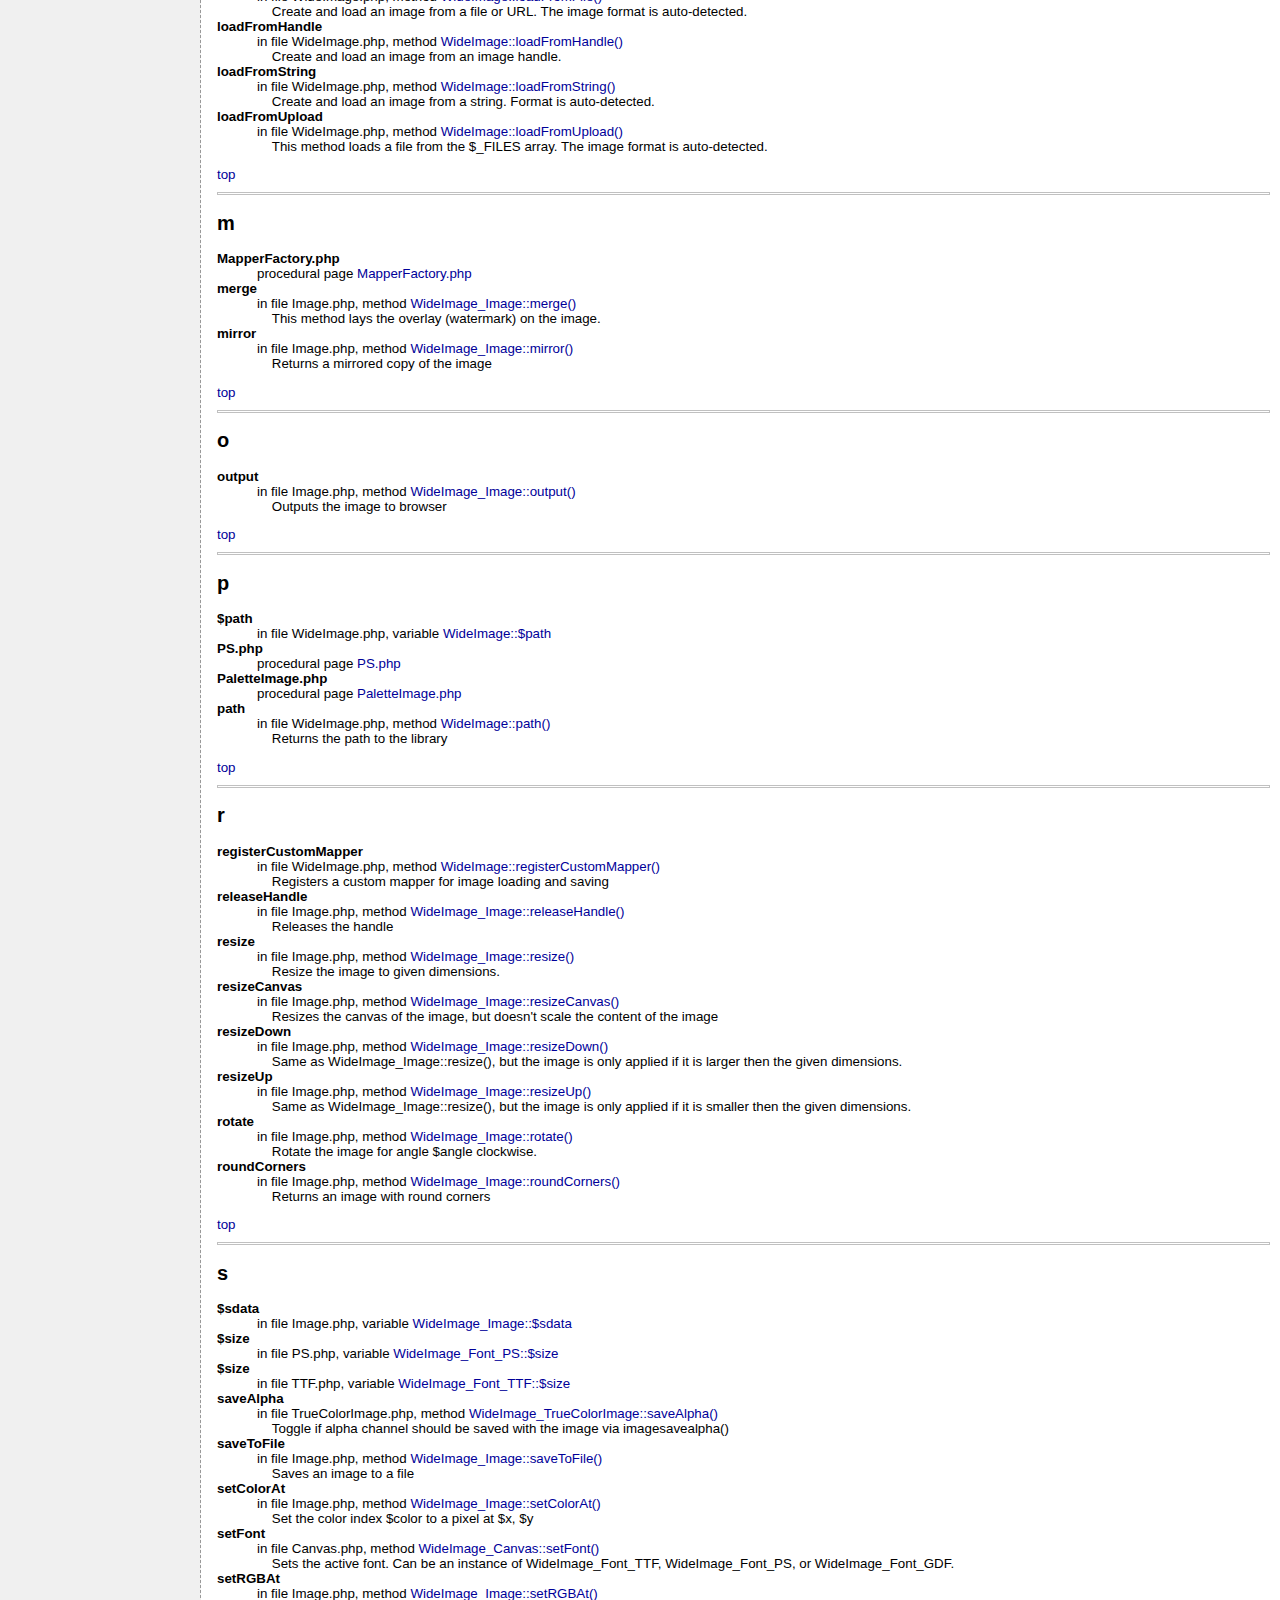
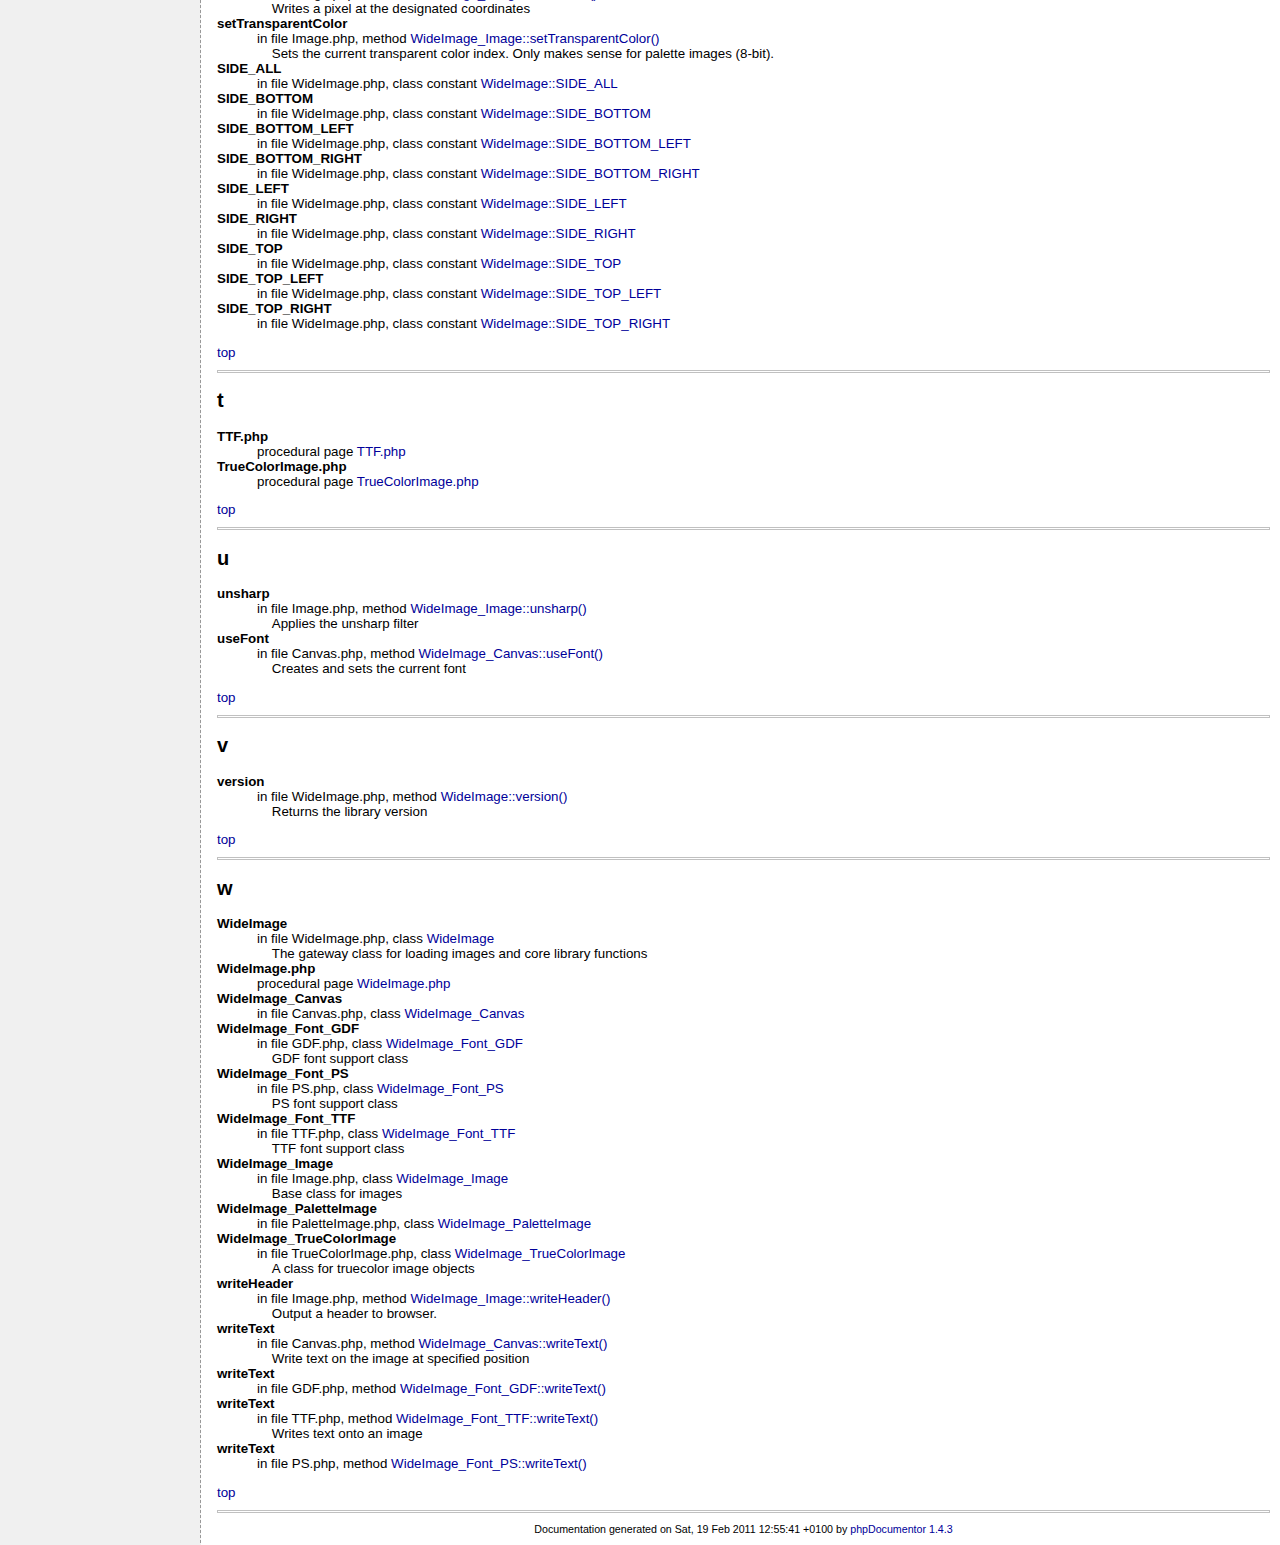
<file: wide/doc/elementindex_WideImage.html>
<html>
<head>
<title>Package WideImage Element Index</title>
<link rel="stylesheet" type="text/css" href="media/style.css">
</head>
<body>

<table border="0" cellspacing="0" cellpadding="0" height="48" width="100%">
  <tr>
    <td class="header_top">WideImage</td>
  </tr>
  <tr><td class="header_line"><img src="media/empty.png" width="1" height="1" border="0" alt=""  /></td></tr>
  <tr>
    <td class="header_menu">
        
                                                                            
                                                                      		  [ <a href="classtrees_WideImage.html" class="menu">class tree: WideImage</a> ]
		  [ <a href="elementindex_WideImage.html" class="menu">index: WideImage</a> ]
		  	    [ <a href="elementindex.html" class="menu">all elements</a> ]
    </td>
  </tr>
  <tr><td class="header_line"><img src="media/empty.png" width="1" height="1" border="0" alt=""  /></td></tr>
</table>

<table width="100%" border="0" cellpadding="0" cellspacing="0">
  <tr valign="top">
    <td width="200" class="menu">
      <b>Packages:</b><br />
              <a href="li_Internals.html">Internals</a><br />
              <a href="li_Exceptions.html">Exceptions</a><br />
              <a href="li_WideImage.html">WideImage</a><br />
              <a href="li_Internal-Operations.html">Internal-Operations</a><br />
              <a href="li_Internal-Mappers.html">Internal-Mappers</a><br />
            <br /><br />
                        <b>Files:</b><br />
      	  <div class="package">
			<a href="WideImage/_Canvas.php.html">		Canvas.php
		</a><br>
			<a href="WideImage/_Exception.php.html">		Exception.php
		</a><br>
			<a href="WideImage/_Font---GDF.php.html">		GDF.php
		</a><br>
			<a href="WideImage/_Image.php.html">		Image.php
		</a><br>
			<a href="WideImage/_MapperFactory.php.html">		MapperFactory.php
		</a><br>
			<a href="WideImage/_PaletteImage.php.html">		PaletteImage.php
		</a><br>
			<a href="WideImage/_Font---PS.php.html">		PS.php
		</a><br>
			<a href="WideImage/_TrueColorImage.php.html">		TrueColorImage.php
		</a><br>
			<a href="WideImage/_Font---TTF.php.html">		TTF.php
		</a><br>
			<a href="WideImage/_WideImage.php.html">		WideImage.php
		</a><br>
	  </div><br />
      
      
            <b>Classes:</b><br />
        <div class="package">
		    		<a href="WideImage/WideImage.html">WideImage</a><br />
	    		<a href="WideImage/WideImage_Canvas.html">WideImage_Canvas</a><br />
	    		<a href="WideImage/WideImage_Font_GDF.html">WideImage_Font_GDF</a><br />
	    		<a href="WideImage/WideImage_Font_PS.html">WideImage_Font_PS</a><br />
	    		<a href="WideImage/WideImage_Font_TTF.html">WideImage_Font_TTF</a><br />
	    		<a href="WideImage/WideImage_Image.html">WideImage_Image</a><br />
	    		<a href="WideImage/WideImage_PaletteImage.html">WideImage_PaletteImage</a><br />
	    		<a href="WideImage/WideImage_TrueColorImage.html">WideImage_TrueColorImage</a><br />
	  </div>
                </td>
    <td>
      <table cellpadding="10" cellspacing="0" width="100%" border="0"><tr><td valign="top">

<a name="top"></a>
<h1>Element index for package WideImage</h1>
	[ <a href="elementindex_WideImage.html#a">a</a> ]
	[ <a href="elementindex_WideImage.html#c">c</a> ]
	[ <a href="elementindex_WideImage.html#d">d</a> ]
	[ <a href="elementindex_WideImage.html#e">e</a> ]
	[ <a href="elementindex_WideImage.html#f">f</a> ]
	[ <a href="elementindex_WideImage.html#g">g</a> ]
	[ <a href="elementindex_WideImage.html#h">h</a> ]
	[ <a href="elementindex_WideImage.html#i">i</a> ]
	[ <a href="elementindex_WideImage.html#l">l</a> ]
	[ <a href="elementindex_WideImage.html#m">m</a> ]
	[ <a href="elementindex_WideImage.html#o">o</a> ]
	[ <a href="elementindex_WideImage.html#p">p</a> ]
	[ <a href="elementindex_WideImage.html#r">r</a> ]
	[ <a href="elementindex_WideImage.html#s">s</a> ]
	[ <a href="elementindex_WideImage.html#t">t</a> ]
	[ <a href="elementindex_WideImage.html#u">u</a> ]
	[ <a href="elementindex_WideImage.html#v">v</a> ]
	[ <a href="elementindex_WideImage.html#w">w</a> ]
	[ <a href="elementindex_WideImage.html#_">_</a> ]

  <hr />
	<a name="_"></a>
	<div>
		<h2>_</h2>
		<dl>
							<dt><b>__call</b></dt>
				<dd>in file Image.php, method <a href="WideImage/WideImage_Image.html#method__call">WideImage_Image::__call()</a><br>&nbsp;&nbsp;&nbsp;&nbsp;Used internally to execute operations</dd>
							<dt><b>__call</b></dt>
				<dd>in file Canvas.php, method <a href="WideImage/WideImage_Canvas.html#method__call">WideImage_Canvas::__call()</a><br>&nbsp;&nbsp;&nbsp;&nbsp;A magic method that allows you to call any PHP function that starts with &quot;image&quot;.</dd>
							<dt><b>__construct</b></dt>
				<dd>in file Canvas.php, method <a href="WideImage/WideImage_Canvas.html#method__construct">WideImage_Canvas::__construct()</a><br>&nbsp;&nbsp;&nbsp;&nbsp;Creates a canvas object that writes to the image passed as a parameter</dd>
							<dt><b>__construct</b></dt>
				<dd>in file TTF.php, method <a href="WideImage/WideImage_Font_TTF.html#method__construct">WideImage_Font_TTF::__construct()</a></dd>
							<dt><b>__construct</b></dt>
				<dd>in file Image.php, method <a href="WideImage/WideImage_Image.html#method__construct">WideImage_Image::__construct()</a><br>&nbsp;&nbsp;&nbsp;&nbsp;The base class constructor</dd>
							<dt><b>__construct</b></dt>
				<dd>in file GDF.php, method <a href="WideImage/WideImage_Font_GDF.html#method__construct">WideImage_Font_GDF::__construct()</a></dd>
							<dt><b>__construct</b></dt>
				<dd>in file TrueColorImage.php, method <a href="WideImage/WideImage_TrueColorImage.html#method__construct">WideImage_TrueColorImage::__construct()</a><br>&nbsp;&nbsp;&nbsp;&nbsp;Creates the object</dd>
							<dt><b>__construct</b></dt>
				<dd>in file PS.php, method <a href="WideImage/WideImage_Font_PS.html#method__construct">WideImage_Font_PS::__construct()</a></dd>
							<dt><b>__destruct</b></dt>
				<dd>in file Image.php, method <a href="WideImage/WideImage_Image.html#method__destruct">WideImage_Image::__destruct()</a><br>&nbsp;&nbsp;&nbsp;&nbsp;Cleanup</dd>
							<dt><b>__destruct</b></dt>
				<dd>in file PS.php, method <a href="WideImage/WideImage_Font_PS.html#method__destruct">WideImage_Font_PS::__destruct()</a></dd>
							<dt><b>__sleep</b></dt>
				<dd>in file Image.php, method <a href="WideImage/WideImage_Image.html#method__sleep">WideImage_Image::__sleep()</a><br>&nbsp;&nbsp;&nbsp;&nbsp;Returns an array of serializable protected variables. Called automatically upon serialize().</dd>
							<dt><b>__toString</b></dt>
				<dd>in file Image.php, method <a href="WideImage/WideImage_Image.html#method__toString">WideImage_Image::__toString()</a><br>&nbsp;&nbsp;&nbsp;&nbsp;Returns an image in GIF or PNG format</dd>
							<dt><b>__wakeup</b></dt>
				<dd>in file Image.php, method <a href="WideImage/WideImage_Image.html#method__wakeup">WideImage_Image::__wakeup()</a><br>&nbsp;&nbsp;&nbsp;&nbsp;Restores an image from serialization. Called automatically upon unserialize().</dd>
					</dl>
	</div>
	<a href="elementindex_WideImage.html#top">top</a><br>
  <hr />
	<a name="a"></a>
	<div>
		<h2>a</h2>
		<dl>
							<dt><b>addNoise</b></dt>
				<dd>in file Image.php, method <a href="WideImage/WideImage_Image.html#methodaddNoise">WideImage_Image::addNoise()</a><br>&nbsp;&nbsp;&nbsp;&nbsp;Adds noise to the image</dd>
							<dt><b>allocateColor</b></dt>
				<dd>in file Image.php, method <a href="WideImage/WideImage_Image.html#methodallocateColor">WideImage_Image::allocateColor()</a><br>&nbsp;&nbsp;&nbsp;&nbsp;Allocate a color by RGB values.</dd>
							<dt><b>allocateColorAlpha</b></dt>
				<dd>in file TrueColorImage.php, method <a href="WideImage/WideImage_TrueColorImage.html#methodallocateColorAlpha">WideImage_TrueColorImage::allocateColorAlpha()</a><br>&nbsp;&nbsp;&nbsp;&nbsp;Allocates a color and returns its index</dd>
							<dt><b>alphaBlending</b></dt>
				<dd>in file TrueColorImage.php, method <a href="WideImage/WideImage_TrueColorImage.html#methodalphaBlending">WideImage_TrueColorImage::alphaBlending()</a><br>&nbsp;&nbsp;&nbsp;&nbsp;Sets alpha blending mode via imagealphablending()</dd>
							<dt><b>applyConvolution</b></dt>
				<dd>in file Image.php, method <a href="WideImage/WideImage_Image.html#methodapplyConvolution">WideImage_Image::applyConvolution()</a><br>&nbsp;&nbsp;&nbsp;&nbsp;Applies convolution matrix with imageconvolution()</dd>
							<dt><b>applyFilter</b></dt>
				<dd>in file Image.php, method <a href="WideImage/WideImage_Image.html#methodapplyFilter">WideImage_Image::applyFilter()</a><br>&nbsp;&nbsp;&nbsp;&nbsp;Applies a filter</dd>
							<dt><b>applyMask</b></dt>
				<dd>in file Image.php, method <a href="WideImage/WideImage_Image.html#methodapplyMask">WideImage_Image::applyMask()</a><br>&nbsp;&nbsp;&nbsp;&nbsp;Returns an image with applied mask</dd>
							<dt><b>asGrayscale</b></dt>
				<dd>in file Image.php, method <a href="WideImage/WideImage_Image.html#methodasGrayscale">WideImage_Image::asGrayscale()</a><br>&nbsp;&nbsp;&nbsp;&nbsp;Returns a grayscale copy of the image</dd>
							<dt><b>asNegative</b></dt>
				<dd>in file Image.php, method <a href="WideImage/WideImage_Image.html#methodasNegative">WideImage_Image::asNegative()</a><br>&nbsp;&nbsp;&nbsp;&nbsp;Returns a negative of the image</dd>
							<dt><b>asPalette</b></dt>
				<dd>in file Image.php, method <a href="WideImage/WideImage_Image.html#methodasPalette">WideImage_Image::asPalette()</a><br>&nbsp;&nbsp;&nbsp;&nbsp;Returns a palette copy (8bit) of the image</dd>
							<dt><b>asPalette</b></dt>
				<dd>in file PaletteImage.php, method <a href="WideImage/WideImage_PaletteImage.html#methodasPalette">WideImage_PaletteImage::asPalette()</a><br>&nbsp;&nbsp;&nbsp;&nbsp;(non-PHPdoc)</dd>
							<dt><b>asPalette</b></dt>
				<dd>in file TrueColorImage.php, method <a href="WideImage/WideImage_TrueColorImage.html#methodasPalette">WideImage_TrueColorImage::asPalette()</a></dd>
							<dt><b>assertValidImageHandle</b></dt>
				<dd>in file WideImage.php, method <a href="WideImage/WideImage.html#methodassertValidImageHandle">WideImage::assertValidImageHandle()</a><br>&nbsp;&nbsp;&nbsp;&nbsp;Throws exception if the handle isn't a valid GD resource</dd>
							<dt><b>asString</b></dt>
				<dd>in file Image.php, method <a href="WideImage/WideImage_Image.html#methodasString">WideImage_Image::asString()</a><br>&nbsp;&nbsp;&nbsp;&nbsp;Returns binary string with image data in format specified by $format</dd>
							<dt><b>asTrueColor</b></dt>
				<dd>in file TrueColorImage.php, method <a href="WideImage/WideImage_TrueColorImage.html#methodasTrueColor">WideImage_TrueColorImage::asTrueColor()</a><br>&nbsp;&nbsp;&nbsp;&nbsp;(non-PHPdoc)</dd>
							<dt><b>asTrueColor</b></dt>
				<dd>in file PaletteImage.php, method <a href="WideImage/WideImage_PaletteImage.html#methodasTrueColor">WideImage_PaletteImage::asTrueColor()</a><br>&nbsp;&nbsp;&nbsp;&nbsp;(non-PHPdoc)</dd>
							<dt><b>asTrueColor</b></dt>
				<dd>in file Image.php, method <a href="WideImage/WideImage_Image.html#methodasTrueColor">WideImage_Image::asTrueColor()</a><br>&nbsp;&nbsp;&nbsp;&nbsp;Returns a true-color copy of the image</dd>
							<dt><b>autoCrop</b></dt>
				<dd>in file Image.php, method <a href="WideImage/WideImage_Image.html#methodautoCrop">WideImage_Image::autoCrop()</a><br>&nbsp;&nbsp;&nbsp;&nbsp;Performs an auto-crop on the image</dd>
					</dl>
	</div>
	<a href="elementindex_WideImage.html#top">top</a><br>
  <hr />
	<a name="c"></a>
	<div>
		<h2>c</h2>
		<dl>
							<dt><b>$canvas</b></dt>
				<dd>in file Image.php, variable <a href="WideImage/WideImage_Image.html#var$canvas">WideImage_Image::$canvas</a><br>&nbsp;&nbsp;&nbsp;&nbsp;Canvas object</dd>
							<dt><b>$color</b></dt>
				<dd>in file GDF.php, variable <a href="WideImage/WideImage_Font_GDF.html#var$color">WideImage_Font_GDF::$color</a></dd>
							<dt><b>$color</b></dt>
				<dd>in file PS.php, variable <a href="WideImage/WideImage_Font_PS.html#var$color">WideImage_Font_PS::$color</a></dd>
							<dt><b>$color</b></dt>
				<dd>in file TTF.php, variable <a href="WideImage/WideImage_Font_TTF.html#var$color">WideImage_Font_TTF::$color</a></dd>
							<dt><b>Canvas.php</b></dt>
				<dd>procedural page <a href="WideImage/_Canvas.php.html">Canvas.php</a></dd>
							<dt><b>checkGD</b></dt>
				<dd>in file WideImage.php, method <a href="WideImage/WideImage.html#methodcheckGD">WideImage::checkGD()</a><br>&nbsp;&nbsp;&nbsp;&nbsp;Checks whether the gd library is loaded, and throws an exception otherwise</dd>
							<dt><b>copy</b></dt>
				<dd>in file Image.php, method <a href="WideImage/WideImage_Image.html#methodcopy">WideImage_Image::copy()</a><br>&nbsp;&nbsp;&nbsp;&nbsp;Returns a copy of the image object</dd>
							<dt><b>copyAsNew</b></dt>
				<dd>in file PaletteImage.php, method <a href="WideImage/WideImage_PaletteImage.html#methodcopyAsNew">WideImage_PaletteImage::copyAsNew()</a><br>&nbsp;&nbsp;&nbsp;&nbsp;Returns a copy of the image</dd>
							<dt><b>copyNoAlpha</b></dt>
				<dd>in file Image.php, method <a href="WideImage/WideImage_Image.html#methodcopyNoAlpha">WideImage_Image::copyNoAlpha()</a><br>&nbsp;&nbsp;&nbsp;&nbsp;Returns an image without an alpha channel</dd>
							<dt><b>copyNoAlpha</b></dt>
				<dd>in file PaletteImage.php, method <a href="WideImage/WideImage_PaletteImage.html#methodcopyNoAlpha">WideImage_PaletteImage::copyNoAlpha()</a><br>&nbsp;&nbsp;&nbsp;&nbsp;(non-PHPdoc)</dd>
							<dt><b>copyNoAlpha</b></dt>
				<dd>in file TrueColorImage.php, method <a href="WideImage/WideImage_TrueColorImage.html#methodcopyNoAlpha">WideImage_TrueColorImage::copyNoAlpha()</a><br>&nbsp;&nbsp;&nbsp;&nbsp;(non-PHPdoc)</dd>
							<dt><b>copyTo</b></dt>
				<dd>in file Image.php, method <a href="WideImage/WideImage_Image.html#methodcopyTo">WideImage_Image::copyTo()</a><br>&nbsp;&nbsp;&nbsp;&nbsp;Copies this image onto another image</dd>
							<dt><b>copyTransparencyFrom</b></dt>
				<dd>in file Image.php, method <a href="WideImage/WideImage_Image.html#methodcopyTransparencyFrom">WideImage_Image::copyTransparencyFrom()</a><br>&nbsp;&nbsp;&nbsp;&nbsp;Copies transparency information from $sourceImage. Optionally fills  the image with the transparent color at (0, 0).</dd>
							<dt><b>correctGamma</b></dt>
				<dd>in file Image.php, method <a href="WideImage/WideImage_Image.html#methodcorrectGamma">WideImage_Image::correctGamma()</a><br>&nbsp;&nbsp;&nbsp;&nbsp;Corrects gamma on the image</dd>
							<dt><b>create</b></dt>
				<dd>in file TrueColorImage.php, method <a href="WideImage/WideImage_TrueColorImage.html#methodcreate">WideImage_TrueColorImage::create()</a><br>&nbsp;&nbsp;&nbsp;&nbsp;Factory method that creates a true-color image object</dd>
							<dt><b>create</b></dt>
				<dd>in file PaletteImage.php, method <a href="WideImage/WideImage_PaletteImage.html#methodcreate">WideImage_PaletteImage::create()</a><br>&nbsp;&nbsp;&nbsp;&nbsp;Create a palette image</dd>
							<dt><b>createPaletteImage</b></dt>
				<dd>in file WideImage.php, method <a href="WideImage/WideImage.html#methodcreatePaletteImage">WideImage::createPaletteImage()</a><br>&nbsp;&nbsp;&nbsp;&nbsp;Factory method for creating a palette image</dd>
							<dt><b>createTrueColorImage</b></dt>
				<dd>in file WideImage.php, method <a href="WideImage/WideImage.html#methodcreateTrueColorImage">WideImage::createTrueColorImage()</a><br>&nbsp;&nbsp;&nbsp;&nbsp;Factory method for creating a true-color image</dd>
							<dt><b>crop</b></dt>
				<dd>in file Image.php, method <a href="WideImage/WideImage_Image.html#methodcrop">WideImage_Image::crop()</a><br>&nbsp;&nbsp;&nbsp;&nbsp;Returns a cropped rectangular portion of the image</dd>
					</dl>
	</div>
	<a href="elementindex_WideImage.html#top">top</a><br>
  <hr />
	<a name="d"></a>
	<div>
		<h2>d</h2>
		<dl>
							<dt><b>destroy</b></dt>
				<dd>in file Image.php, method <a href="WideImage/WideImage_Image.html#methoddestroy">WideImage_Image::destroy()</a><br>&nbsp;&nbsp;&nbsp;&nbsp;This method destroy the image handle, and releases the image resource.</dd>
							<dt><b>doCreate</b></dt>
				<dd>in file TrueColorImage.php, method <a href="WideImage/WideImage_TrueColorImage.html#methoddoCreate">WideImage_TrueColorImage::doCreate()</a></dd>
							<dt><b>doCreate</b></dt>
				<dd>in file PaletteImage.php, method <a href="WideImage/WideImage_PaletteImage.html#methoddoCreate">WideImage_PaletteImage::doCreate()</a></dd>
					</dl>
	</div>
	<a href="elementindex_WideImage.html#top">top</a><br>
  <hr />
	<a name="e"></a>
	<div>
		<h2>e</h2>
		<dl>
							<dt><b>Exception.php</b></dt>
				<dd>procedural page <a href="WideImage/_Exception.php.html">Exception.php</a></dd>
					</dl>
	</div>
	<a href="elementindex_WideImage.html#top">top</a><br>
  <hr />
	<a name="f"></a>
	<div>
		<h2>f</h2>
		<dl>
							<dt><b>$face</b></dt>
				<dd>in file TTF.php, variable <a href="WideImage/WideImage_Font_TTF.html#var$face">WideImage_Font_TTF::$face</a></dd>
							<dt><b>$font</b></dt>
				<dd>in file Canvas.php, variable <a href="WideImage/WideImage_Canvas.html#var$font">WideImage_Canvas::$font</a></dd>
							<dt><b>$font</b></dt>
				<dd>in file GDF.php, variable <a href="WideImage/WideImage_Font_GDF.html#var$font">WideImage_Font_GDF::$font</a></dd>
							<dt><b>fill</b></dt>
				<dd>in file Image.php, method <a href="WideImage/WideImage_Image.html#methodfill">WideImage_Image::fill()</a><br>&nbsp;&nbsp;&nbsp;&nbsp;Fill the image at ($x, $y) with color index $color</dd>
							<dt><b>flip</b></dt>
				<dd>in file Image.php, method <a href="WideImage/WideImage_Image.html#methodflip">WideImage_Image::flip()</a><br>&nbsp;&nbsp;&nbsp;&nbsp;Returns a flipped (mirrored over horizontal line) copy of the image</dd>
					</dl>
	</div>
	<a href="elementindex_WideImage.html#top">top</a><br>
  <hr />
	<a name="g"></a>
	<div>
		<h2>g</h2>
		<dl>
							<dt><b>GDF.php</b></dt>
				<dd>procedural page <a href="WideImage/_Font---GDF.php.html">GDF.php</a></dd>
							<dt><b>getCanvas</b></dt>
				<dd>in file Image.php, method <a href="WideImage/WideImage_Image.html#methodgetCanvas">WideImage_Image::getCanvas()</a><br>&nbsp;&nbsp;&nbsp;&nbsp;Returns the canvas object</dd>
							<dt><b>getChannels</b></dt>
				<dd>in file TrueColorImage.php, method <a href="WideImage/WideImage_TrueColorImage.html#methodgetChannels">WideImage_TrueColorImage::getChannels()</a></dd>
							<dt><b>getChannels</b></dt>
				<dd>in file Image.php, method <a href="WideImage/WideImage_Image.html#methodgetChannels">WideImage_Image::getChannels()</a><br>&nbsp;&nbsp;&nbsp;&nbsp;Retrieve an image with selected channels</dd>
							<dt><b>getChannels</b></dt>
				<dd>in file PaletteImage.php, method <a href="WideImage/WideImage_PaletteImage.html#methodgetChannels">WideImage_PaletteImage::getChannels()</a><br>&nbsp;&nbsp;&nbsp;&nbsp;(non-PHPdoc)</dd>
							<dt><b>getClosestColor</b></dt>
				<dd>in file Image.php, method <a href="WideImage/WideImage_Image.html#methodgetClosestColor">WideImage_Image::getClosestColor()</a><br>&nbsp;&nbsp;&nbsp;&nbsp;Returns closest color index that matches the given RGB value. Uses  PHP's imagecolorclosest()</dd>
							<dt><b>getClosestColorAlpha</b></dt>
				<dd>in file TrueColorImage.php, method <a href="WideImage/WideImage_TrueColorImage.html#methodgetClosestColorAlpha">WideImage_TrueColorImage::getClosestColorAlpha()</a><br>&nbsp;&nbsp;&nbsp;&nbsp;Returns the index of the color that best match the given color components</dd>
							<dt><b>getColorAt</b></dt>
				<dd>in file Image.php, method <a href="WideImage/WideImage_Image.html#methodgetColorAt">WideImage_Image::getColorAt()</a><br>&nbsp;&nbsp;&nbsp;&nbsp;Returns an index of the color at $x, $y</dd>
							<dt><b>getColorRGB</b></dt>
				<dd>in file Image.php, method <a href="WideImage/WideImage_Image.html#methodgetColorRGB">WideImage_Image::getColorRGB()</a><br>&nbsp;&nbsp;&nbsp;&nbsp;Returns a color's RGB</dd>
							<dt><b>getExactColor</b></dt>
				<dd>in file Image.php, method <a href="WideImage/WideImage_Image.html#methodgetExactColor">WideImage_Image::getExactColor()</a><br>&nbsp;&nbsp;&nbsp;&nbsp;Returns the color index that exactly matches the given RGB value. Uses  PHP's imagecolorexact()</dd>
							<dt><b>getExactColorAlpha</b></dt>
				<dd>in file TrueColorImage.php, method <a href="WideImage/WideImage_TrueColorImage.html#methodgetExactColorAlpha">WideImage_TrueColorImage::getExactColorAlpha()</a><br>&nbsp;&nbsp;&nbsp;&nbsp;Returns the index of the color that exactly match the given color components</dd>
							<dt><b>getHandle</b></dt>
				<dd>in file Image.php, method <a href="WideImage/WideImage_Image.html#methodgetHandle">WideImage_Image::getHandle()</a><br>&nbsp;&nbsp;&nbsp;&nbsp;Returns the GD image resource</dd>
							<dt><b>getHeight</b></dt>
				<dd>in file Image.php, method <a href="WideImage/WideImage_Image.html#methodgetHeight">WideImage_Image::getHeight()</a></dd>
							<dt><b>getMask</b></dt>
				<dd>in file Image.php, method <a href="WideImage/WideImage_Image.html#methodgetMask">WideImage_Image::getMask()</a><br>&nbsp;&nbsp;&nbsp;&nbsp;Returns the image's mask</dd>
							<dt><b>getOperation</b></dt>
				<dd>in file Image.php, method <a href="WideImage/WideImage_Image.html#methodgetOperation">WideImage_Image::getOperation()</a><br>&nbsp;&nbsp;&nbsp;&nbsp;Used internally to create Operation objects</dd>
							<dt><b>getRGBAt</b></dt>
				<dd>in file Image.php, method <a href="WideImage/WideImage_Image.html#methodgetRGBAt">WideImage_Image::getRGBAt()</a><br>&nbsp;&nbsp;&nbsp;&nbsp;Returns a RGBA array for pixel at $x, $y</dd>
							<dt><b>getTransparentColor</b></dt>
				<dd>in file Image.php, method <a href="WideImage/WideImage_Image.html#methodgetTransparentColor">WideImage_Image::getTransparentColor()</a></dd>
							<dt><b>getTransparentColorRGB</b></dt>
				<dd>in file Image.php, method <a href="WideImage/WideImage_Image.html#methodgetTransparentColorRGB">WideImage_Image::getTransparentColorRGB()</a><br>&nbsp;&nbsp;&nbsp;&nbsp;Returns a RGB array of the transparent color or null if none.</dd>
							<dt><b>getWidth</b></dt>
				<dd>in file Image.php, method <a href="WideImage/WideImage_Image.html#methodgetWidth">WideImage_Image::getWidth()</a></dd>
					</dl>
	</div>
	<a href="elementindex_WideImage.html#top">top</a><br>
  <hr />
	<a name="h"></a>
	<div>
		<h2>h</h2>
		<dl>
							<dt><b>$handle</b></dt>
				<dd>in file PS.php, variable <a href="WideImage/WideImage_Font_PS.html#var$handle">WideImage_Font_PS::$handle</a></dd>
							<dt><b>$handle</b></dt>
				<dd>in file Image.php, variable <a href="WideImage/WideImage_Image.html#var$handle">WideImage_Image::$handle</a><br>&nbsp;&nbsp;&nbsp;&nbsp;Holds the image resource</dd>
							<dt><b>$handle</b></dt>
				<dd>in file Canvas.php, variable <a href="WideImage/WideImage_Canvas.html#var$handle">WideImage_Canvas::$handle</a></dd>
							<dt><b>$handleReleased</b></dt>
				<dd>in file Image.php, variable <a href="WideImage/WideImage_Image.html#var$handleReleased">WideImage_Image::$handleReleased</a><br>&nbsp;&nbsp;&nbsp;&nbsp;Flag that determines if WideImage should call imagedestroy() upon object destruction</dd>
					</dl>
	</div>
	<a href="elementindex_WideImage.html#top">top</a><br>
  <hr />
	<a name="i"></a>
	<div>
		<h2>i</h2>
		<dl>
							<dt><b>$image</b></dt>
				<dd>in file Canvas.php, variable <a href="WideImage/WideImage_Canvas.html#var$image">WideImage_Canvas::$image</a></dd>
							<dt><b>Image.php</b></dt>
				<dd>procedural page <a href="WideImage/_Image.php.html">Image.php</a></dd>
							<dt><b>isTransparent</b></dt>
				<dd>in file Image.php, method <a href="WideImage/WideImage_Image.html#methodisTransparent">WideImage_Image::isTransparent()</a></dd>
							<dt><b>isTrueColor</b></dt>
				<dd>in file TrueColorImage.php, method <a href="WideImage/WideImage_TrueColorImage.html#methodisTrueColor">WideImage_TrueColorImage::isTrueColor()</a></dd>
							<dt><b>isTrueColor</b></dt>
				<dd>in file PaletteImage.php, method <a href="WideImage/WideImage_PaletteImage.html#methodisTrueColor">WideImage_PaletteImage::isTrueColor()</a><br>&nbsp;&nbsp;&nbsp;&nbsp;(non-PHPdoc)</dd>
							<dt><b>isTrueColor</b></dt>
				<dd>in file Image.php, method <a href="WideImage/WideImage_Image.html#methodisTrueColor">WideImage_Image::isTrueColor()</a><br>&nbsp;&nbsp;&nbsp;&nbsp;Returns true if the image is true-color, false otherwise</dd>
							<dt><b>isValid</b></dt>
				<dd>in file Image.php, method <a href="WideImage/WideImage_Image.html#methodisValid">WideImage_Image::isValid()</a></dd>
							<dt><b>isValidImageHandle</b></dt>
				<dd>in file WideImage.php, method <a href="WideImage/WideImage.html#methodisValidImageHandle">WideImage::isValidImageHandle()</a><br>&nbsp;&nbsp;&nbsp;&nbsp;Check whether the given handle is a valid GD resource</dd>
					</dl>
	</div>
	<a href="elementindex_WideImage.html#top">top</a><br>
  <hr />
	<a name="l"></a>
	<div>
		<h2>l</h2>
		<dl>
							<dt><b>load</b></dt>
				<dd>in file WideImage.php, method <a href="WideImage/WideImage.html#methodload">WideImage::load()</a><br>&nbsp;&nbsp;&nbsp;&nbsp;Loads an image from a file, URL, HTML input file field, binary string, or a valid image handle.</dd>
							<dt><b>loadFromFile</b></dt>
				<dd>in file WideImage.php, method <a href="WideImage/WideImage.html#methodloadFromFile">WideImage::loadFromFile()</a><br>&nbsp;&nbsp;&nbsp;&nbsp;Create and load an image from a file or URL. The image format is auto-detected.</dd>
							<dt><b>loadFromHandle</b></dt>
				<dd>in file WideImage.php, method <a href="WideImage/WideImage.html#methodloadFromHandle">WideImage::loadFromHandle()</a><br>&nbsp;&nbsp;&nbsp;&nbsp;Create and load an image from an image handle.</dd>
							<dt><b>loadFromString</b></dt>
				<dd>in file WideImage.php, method <a href="WideImage/WideImage.html#methodloadFromString">WideImage::loadFromString()</a><br>&nbsp;&nbsp;&nbsp;&nbsp;Create and load an image from a string. Format is auto-detected.</dd>
							<dt><b>loadFromUpload</b></dt>
				<dd>in file WideImage.php, method <a href="WideImage/WideImage.html#methodloadFromUpload">WideImage::loadFromUpload()</a><br>&nbsp;&nbsp;&nbsp;&nbsp;This method loads a file from the $_FILES array. The image format is auto-detected.</dd>
					</dl>
	</div>
	<a href="elementindex_WideImage.html#top">top</a><br>
  <hr />
	<a name="m"></a>
	<div>
		<h2>m</h2>
		<dl>
							<dt><b>MapperFactory.php</b></dt>
				<dd>procedural page <a href="WideImage/_MapperFactory.php.html">MapperFactory.php</a></dd>
							<dt><b>merge</b></dt>
				<dd>in file Image.php, method <a href="WideImage/WideImage_Image.html#methodmerge">WideImage_Image::merge()</a><br>&nbsp;&nbsp;&nbsp;&nbsp;This method lays the overlay (watermark) on the image.</dd>
							<dt><b>mirror</b></dt>
				<dd>in file Image.php, method <a href="WideImage/WideImage_Image.html#methodmirror">WideImage_Image::mirror()</a><br>&nbsp;&nbsp;&nbsp;&nbsp;Returns a mirrored copy of the image</dd>
					</dl>
	</div>
	<a href="elementindex_WideImage.html#top">top</a><br>
  <hr />
	<a name="o"></a>
	<div>
		<h2>o</h2>
		<dl>
							<dt><b>output</b></dt>
				<dd>in file Image.php, method <a href="WideImage/WideImage_Image.html#methodoutput">WideImage_Image::output()</a><br>&nbsp;&nbsp;&nbsp;&nbsp;Outputs the image to browser</dd>
					</dl>
	</div>
	<a href="elementindex_WideImage.html#top">top</a><br>
  <hr />
	<a name="p"></a>
	<div>
		<h2>p</h2>
		<dl>
							<dt><b>$path</b></dt>
				<dd>in file WideImage.php, variable <a href="WideImage/WideImage.html#var$path">WideImage::$path</a></dd>
							<dt><b>PS.php</b></dt>
				<dd>procedural page <a href="WideImage/_Font---PS.php.html">PS.php</a></dd>
							<dt><b>PaletteImage.php</b></dt>
				<dd>procedural page <a href="WideImage/_PaletteImage.php.html">PaletteImage.php</a></dd>
							<dt><b>path</b></dt>
				<dd>in file WideImage.php, method <a href="WideImage/WideImage.html#methodpath">WideImage::path()</a><br>&nbsp;&nbsp;&nbsp;&nbsp;Returns the path to the library</dd>
					</dl>
	</div>
	<a href="elementindex_WideImage.html#top">top</a><br>
  <hr />
	<a name="r"></a>
	<div>
		<h2>r</h2>
		<dl>
							<dt><b>registerCustomMapper</b></dt>
				<dd>in file WideImage.php, method <a href="WideImage/WideImage.html#methodregisterCustomMapper">WideImage::registerCustomMapper()</a><br>&nbsp;&nbsp;&nbsp;&nbsp;Registers a custom mapper for image loading and saving</dd>
							<dt><b>releaseHandle</b></dt>
				<dd>in file Image.php, method <a href="WideImage/WideImage_Image.html#methodreleaseHandle">WideImage_Image::releaseHandle()</a><br>&nbsp;&nbsp;&nbsp;&nbsp;Releases the handle</dd>
							<dt><b>resize</b></dt>
				<dd>in file Image.php, method <a href="WideImage/WideImage_Image.html#methodresize">WideImage_Image::resize()</a><br>&nbsp;&nbsp;&nbsp;&nbsp;Resize the image to given dimensions.</dd>
							<dt><b>resizeCanvas</b></dt>
				<dd>in file Image.php, method <a href="WideImage/WideImage_Image.html#methodresizeCanvas">WideImage_Image::resizeCanvas()</a><br>&nbsp;&nbsp;&nbsp;&nbsp;Resizes the canvas of the image, but doesn't scale the content of the image</dd>
							<dt><b>resizeDown</b></dt>
				<dd>in file Image.php, method <a href="WideImage/WideImage_Image.html#methodresizeDown">WideImage_Image::resizeDown()</a><br>&nbsp;&nbsp;&nbsp;&nbsp;Same as WideImage_Image::resize(), but the image is only applied if it is larger then the given dimensions.</dd>
							<dt><b>resizeUp</b></dt>
				<dd>in file Image.php, method <a href="WideImage/WideImage_Image.html#methodresizeUp">WideImage_Image::resizeUp()</a><br>&nbsp;&nbsp;&nbsp;&nbsp;Same as WideImage_Image::resize(), but the image is only applied if it is smaller then the given dimensions.</dd>
							<dt><b>rotate</b></dt>
				<dd>in file Image.php, method <a href="WideImage/WideImage_Image.html#methodrotate">WideImage_Image::rotate()</a><br>&nbsp;&nbsp;&nbsp;&nbsp;Rotate the image for angle $angle clockwise.</dd>
							<dt><b>roundCorners</b></dt>
				<dd>in file Image.php, method <a href="WideImage/WideImage_Image.html#methodroundCorners">WideImage_Image::roundCorners()</a><br>&nbsp;&nbsp;&nbsp;&nbsp;Returns an image with round corners</dd>
					</dl>
	</div>
	<a href="elementindex_WideImage.html#top">top</a><br>
  <hr />
	<a name="s"></a>
	<div>
		<h2>s</h2>
		<dl>
							<dt><b>$sdata</b></dt>
				<dd>in file Image.php, variable <a href="WideImage/WideImage_Image.html#var$sdata">WideImage_Image::$sdata</a></dd>
							<dt><b>$size</b></dt>
				<dd>in file PS.php, variable <a href="WideImage/WideImage_Font_PS.html#var$size">WideImage_Font_PS::$size</a></dd>
							<dt><b>$size</b></dt>
				<dd>in file TTF.php, variable <a href="WideImage/WideImage_Font_TTF.html#var$size">WideImage_Font_TTF::$size</a></dd>
							<dt><b>saveAlpha</b></dt>
				<dd>in file TrueColorImage.php, method <a href="WideImage/WideImage_TrueColorImage.html#methodsaveAlpha">WideImage_TrueColorImage::saveAlpha()</a><br>&nbsp;&nbsp;&nbsp;&nbsp;Toggle if alpha channel should be saved with the image via imagesavealpha()</dd>
							<dt><b>saveToFile</b></dt>
				<dd>in file Image.php, method <a href="WideImage/WideImage_Image.html#methodsaveToFile">WideImage_Image::saveToFile()</a><br>&nbsp;&nbsp;&nbsp;&nbsp;Saves an image to a file</dd>
							<dt><b>setColorAt</b></dt>
				<dd>in file Image.php, method <a href="WideImage/WideImage_Image.html#methodsetColorAt">WideImage_Image::setColorAt()</a><br>&nbsp;&nbsp;&nbsp;&nbsp;Set the color index $color to a pixel at $x, $y</dd>
							<dt><b>setFont</b></dt>
				<dd>in file Canvas.php, method <a href="WideImage/WideImage_Canvas.html#methodsetFont">WideImage_Canvas::setFont()</a><br>&nbsp;&nbsp;&nbsp;&nbsp;Sets the active font. Can be an instance of  WideImage_Font_TTF, WideImage_Font_PS, or WideImage_Font_GDF.</dd>
							<dt><b>setRGBAt</b></dt>
				<dd>in file Image.php, method <a href="WideImage/WideImage_Image.html#methodsetRGBAt">WideImage_Image::setRGBAt()</a><br>&nbsp;&nbsp;&nbsp;&nbsp;Writes a pixel at the designated coordinates</dd>
							<dt><b>setTransparentColor</b></dt>
				<dd>in file Image.php, method <a href="WideImage/WideImage_Image.html#methodsetTransparentColor">WideImage_Image::setTransparentColor()</a><br>&nbsp;&nbsp;&nbsp;&nbsp;Sets the current transparent color index. Only makes sense for palette images (8-bit).</dd>
							<dt><b>SIDE_ALL</b></dt>
				<dd>in file WideImage.php, class constant <a href="WideImage/WideImage.html#constSIDE_ALL">WideImage::SIDE_ALL</a></dd>
							<dt><b>SIDE_BOTTOM</b></dt>
				<dd>in file WideImage.php, class constant <a href="WideImage/WideImage.html#constSIDE_BOTTOM">WideImage::SIDE_BOTTOM</a></dd>
							<dt><b>SIDE_BOTTOM_LEFT</b></dt>
				<dd>in file WideImage.php, class constant <a href="WideImage/WideImage.html#constSIDE_BOTTOM_LEFT">WideImage::SIDE_BOTTOM_LEFT</a></dd>
							<dt><b>SIDE_BOTTOM_RIGHT</b></dt>
				<dd>in file WideImage.php, class constant <a href="WideImage/WideImage.html#constSIDE_BOTTOM_RIGHT">WideImage::SIDE_BOTTOM_RIGHT</a></dd>
							<dt><b>SIDE_LEFT</b></dt>
				<dd>in file WideImage.php, class constant <a href="WideImage/WideImage.html#constSIDE_LEFT">WideImage::SIDE_LEFT</a></dd>
							<dt><b>SIDE_RIGHT</b></dt>
				<dd>in file WideImage.php, class constant <a href="WideImage/WideImage.html#constSIDE_RIGHT">WideImage::SIDE_RIGHT</a></dd>
							<dt><b>SIDE_TOP</b></dt>
				<dd>in file WideImage.php, class constant <a href="WideImage/WideImage.html#constSIDE_TOP">WideImage::SIDE_TOP</a></dd>
							<dt><b>SIDE_TOP_LEFT</b></dt>
				<dd>in file WideImage.php, class constant <a href="WideImage/WideImage.html#constSIDE_TOP_LEFT">WideImage::SIDE_TOP_LEFT</a></dd>
							<dt><b>SIDE_TOP_RIGHT</b></dt>
				<dd>in file WideImage.php, class constant <a href="WideImage/WideImage.html#constSIDE_TOP_RIGHT">WideImage::SIDE_TOP_RIGHT</a></dd>
					</dl>
	</div>
	<a href="elementindex_WideImage.html#top">top</a><br>
  <hr />
	<a name="t"></a>
	<div>
		<h2>t</h2>
		<dl>
							<dt><b>TTF.php</b></dt>
				<dd>procedural page <a href="WideImage/_Font---TTF.php.html">TTF.php</a></dd>
							<dt><b>TrueColorImage.php</b></dt>
				<dd>procedural page <a href="WideImage/_TrueColorImage.php.html">TrueColorImage.php</a></dd>
					</dl>
	</div>
	<a href="elementindex_WideImage.html#top">top</a><br>
  <hr />
	<a name="u"></a>
	<div>
		<h2>u</h2>
		<dl>
							<dt><b>unsharp</b></dt>
				<dd>in file Image.php, method <a href="WideImage/WideImage_Image.html#methodunsharp">WideImage_Image::unsharp()</a><br>&nbsp;&nbsp;&nbsp;&nbsp;Applies the unsharp filter</dd>
							<dt><b>useFont</b></dt>
				<dd>in file Canvas.php, method <a href="WideImage/WideImage_Canvas.html#methoduseFont">WideImage_Canvas::useFont()</a><br>&nbsp;&nbsp;&nbsp;&nbsp;Creates and sets the current font</dd>
					</dl>
	</div>
	<a href="elementindex_WideImage.html#top">top</a><br>
  <hr />
	<a name="v"></a>
	<div>
		<h2>v</h2>
		<dl>
							<dt><b>version</b></dt>
				<dd>in file WideImage.php, method <a href="WideImage/WideImage.html#methodversion">WideImage::version()</a><br>&nbsp;&nbsp;&nbsp;&nbsp;Returns the library version</dd>
					</dl>
	</div>
	<a href="elementindex_WideImage.html#top">top</a><br>
  <hr />
	<a name="w"></a>
	<div>
		<h2>w</h2>
		<dl>
							<dt><b>WideImage</b></dt>
				<dd>in file WideImage.php, class <a href="WideImage/WideImage.html">WideImage</a><br>&nbsp;&nbsp;&nbsp;&nbsp;The gateway class for loading images and core library functions</dd>
							<dt><b>WideImage.php</b></dt>
				<dd>procedural page <a href="WideImage/_WideImage.php.html">WideImage.php</a></dd>
							<dt><b>WideImage_Canvas</b></dt>
				<dd>in file Canvas.php, class <a href="WideImage/WideImage_Canvas.html">WideImage_Canvas</a></dd>
							<dt><b>WideImage_Font_GDF</b></dt>
				<dd>in file GDF.php, class <a href="WideImage/WideImage_Font_GDF.html">WideImage_Font_GDF</a><br>&nbsp;&nbsp;&nbsp;&nbsp;GDF font support class</dd>
							<dt><b>WideImage_Font_PS</b></dt>
				<dd>in file PS.php, class <a href="WideImage/WideImage_Font_PS.html">WideImage_Font_PS</a><br>&nbsp;&nbsp;&nbsp;&nbsp;PS font support class</dd>
							<dt><b>WideImage_Font_TTF</b></dt>
				<dd>in file TTF.php, class <a href="WideImage/WideImage_Font_TTF.html">WideImage_Font_TTF</a><br>&nbsp;&nbsp;&nbsp;&nbsp;TTF font support class</dd>
							<dt><b>WideImage_Image</b></dt>
				<dd>in file Image.php, class <a href="WideImage/WideImage_Image.html">WideImage_Image</a><br>&nbsp;&nbsp;&nbsp;&nbsp;Base class for images</dd>
							<dt><b>WideImage_PaletteImage</b></dt>
				<dd>in file PaletteImage.php, class <a href="WideImage/WideImage_PaletteImage.html">WideImage_PaletteImage</a></dd>
							<dt><b>WideImage_TrueColorImage</b></dt>
				<dd>in file TrueColorImage.php, class <a href="WideImage/WideImage_TrueColorImage.html">WideImage_TrueColorImage</a><br>&nbsp;&nbsp;&nbsp;&nbsp;A class for truecolor image objects</dd>
							<dt><b>writeHeader</b></dt>
				<dd>in file Image.php, method <a href="WideImage/WideImage_Image.html#methodwriteHeader">WideImage_Image::writeHeader()</a><br>&nbsp;&nbsp;&nbsp;&nbsp;Output a header to browser.</dd>
							<dt><b>writeText</b></dt>
				<dd>in file Canvas.php, method <a href="WideImage/WideImage_Canvas.html#methodwriteText">WideImage_Canvas::writeText()</a><br>&nbsp;&nbsp;&nbsp;&nbsp;Write text on the image at specified position</dd>
							<dt><b>writeText</b></dt>
				<dd>in file GDF.php, method <a href="WideImage/WideImage_Font_GDF.html#methodwriteText">WideImage_Font_GDF::writeText()</a></dd>
							<dt><b>writeText</b></dt>
				<dd>in file TTF.php, method <a href="WideImage/WideImage_Font_TTF.html#methodwriteText">WideImage_Font_TTF::writeText()</a><br>&nbsp;&nbsp;&nbsp;&nbsp;Writes text onto an image</dd>
							<dt><b>writeText</b></dt>
				<dd>in file PS.php, method <a href="WideImage/WideImage_Font_PS.html#methodwriteText">WideImage_Font_PS::writeText()</a></dd>
					</dl>
	</div>
	<a href="elementindex_WideImage.html#top">top</a><br>
        <div class="credit">
		    <hr />
		    Documentation generated on Sat, 19 Feb 2011 12:55:41 +0100 by <a href="http://www.phpdoc.org">phpDocumentor 1.4.3</a>
	      </div>
      </td></tr></table>
    </td>
  </tr>
</table>

</body>
</html>
</file>
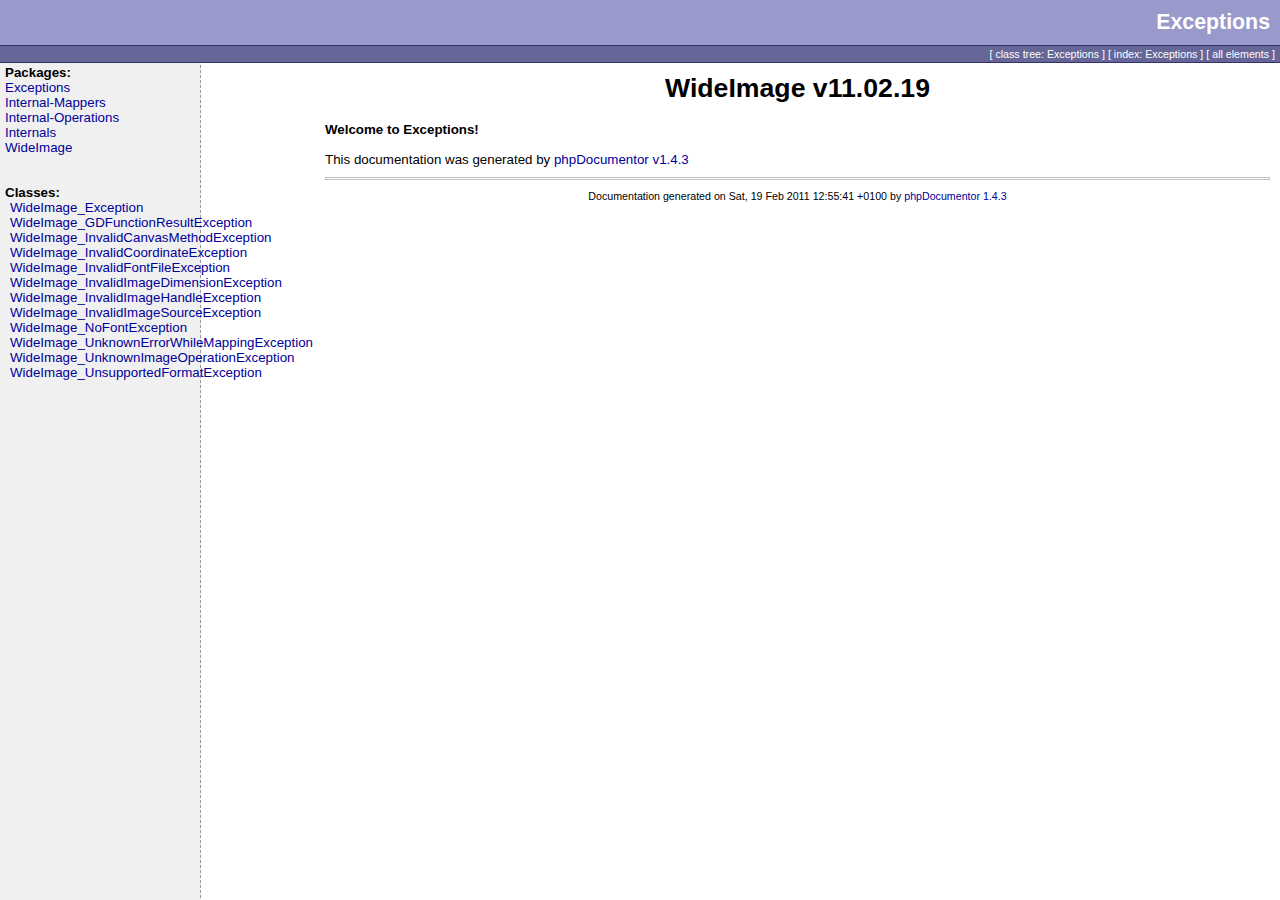
<file: wide/doc/li_Exceptions.html>
<html>
<head>
<title>WideImage v11.02.19</title>
<link rel="stylesheet" type="text/css" href="media/style.css">
</head>
<body>

<table border="0" cellspacing="0" cellpadding="0" height="48" width="100%">
  <tr>
    <td class="header_top">Exceptions</td>
  </tr>
  <tr><td class="header_line"><img src="media/empty.png" width="1" height="1" border="0" alt=""  /></td></tr>
  <tr>
    <td class="header_menu">
        
                                    
                                                                                                              		  [ <a href="classtrees_Exceptions.html" class="menu">class tree: Exceptions</a> ]
		  [ <a href="elementindex_Exceptions.html" class="menu">index: Exceptions</a> ]
		  	    [ <a href="elementindex.html" class="menu">all elements</a> ]
    </td>
  </tr>
  <tr><td class="header_line"><img src="media/empty.png" width="1" height="1" border="0" alt=""  /></td></tr>
</table>

<table width="100%" border="0" cellpadding="0" cellspacing="0">
  <tr valign="top">
    <td width="200" class="menu">
      <b>Packages:</b><br />
              <a href="li_Exceptions.html">Exceptions</a><br />
              <a href="li_Internal-Mappers.html">Internal-Mappers</a><br />
              <a href="li_Internal-Operations.html">Internal-Operations</a><br />
              <a href="li_Internals.html">Internals</a><br />
              <a href="li_WideImage.html">WideImage</a><br />
            <br /><br />
                  
      
            <b>Classes:</b><br />
        <div class="package">
		    		<a href="Exceptions/WideImage_Exception.html">WideImage_Exception</a><br />
	    		<a href="Exceptions/WideImage_GDFunctionResultException.html">WideImage_GDFunctionResultException</a><br />
	    		<a href="Exceptions/WideImage_InvalidCanvasMethodException.html">WideImage_InvalidCanvasMethodException</a><br />
	    		<a href="Exceptions/WideImage_InvalidCoordinateException.html">WideImage_InvalidCoordinateException</a><br />
	    		<a href="Exceptions/WideImage_InvalidFontFileException.html">WideImage_InvalidFontFileException</a><br />
	    		<a href="Exceptions/WideImage_InvalidImageDimensionException.html">WideImage_InvalidImageDimensionException</a><br />
	    		<a href="Exceptions/WideImage_InvalidImageHandleException.html">WideImage_InvalidImageHandleException</a><br />
	    		<a href="Exceptions/WideImage_InvalidImageSourceException.html">WideImage_InvalidImageSourceException</a><br />
	    		<a href="Exceptions/WideImage_NoFontException.html">WideImage_NoFontException</a><br />
	    		<a href="Exceptions/WideImage_UnknownErrorWhileMappingException.html">WideImage_UnknownErrorWhileMappingException</a><br />
	    		<a href="Exceptions/WideImage_UnknownImageOperationException.html">WideImage_UnknownImageOperationException</a><br />
	    		<a href="Exceptions/WideImage_UnsupportedFormatException.html">WideImage_UnsupportedFormatException</a><br />
	  </div>
                </td>
    <td>
      <table cellpadding="10" cellspacing="0" width="100%" border="0"><tr><td valign="top">

<div align="center"><h1>WideImage v11.02.19</h1></div>
<b>Welcome to Exceptions!</b><br />
<br />
This documentation was generated by <a href="http://www.phpdoc.org">phpDocumentor v1.4.3</a><br />
        <div class="credit">
		    <hr />
		    Documentation generated on Sat, 19 Feb 2011 12:55:41 +0100 by <a href="http://www.phpdoc.org">phpDocumentor 1.4.3</a>
	      </div>
      </td></tr></table>
    </td>
  </tr>
</table>

</body>
</html>
</file>
<file: wide/doc/media/style.css>
.php {
	padding: 1em;
}
.php-src { font-family: 'Courier New', Courier, monospace; font-weight: normal; }

body
{
  color:              #000000;
  background-color:   #ffffff;
  background-image:   url("background.png");
  background-repeat:  repeat-y;
  font-family:        tahoma, verdana, arial, sans-serif;
  font-size:          10pt;
  margin:             0;
  padding:            0;
}

a
{
  color:              #000099;
  background-color:   transparent;
  text-decoration:    none;
}

a:hover
{
  text-decoration:    underline;
}

a.menu
{
  color:              #ffffff;
  background-color:   transparent;
}

td
{
  font-size:          10pt;
}

td.header_top
{
  color:              #ffffff;
  background-color:   #9999cc;
  font-size:          16pt;
  font-weight:        bold;
  text-align:         right;
  padding:            10px;
}

td.header_line
{
  color:              #ffffff;
  background-color:   #333366;
}

td.header_menu
{
  color:              #ffffff;
  background-color:   #666699;
  font-size:          8pt;
  text-align:         right;
  padding:            2px;
  padding-right:      5px;
}

td.menu
{
  padding:            2px;
  padding-left:       5px;
}

td.code_border
{
  color:              #000000;
  background-color:   #c0c0c0;
}

td.code
{
  color:              #000000;
  background-color:   #f0f0f0;
}

td.type
{
  font-style:         italic;
}

div.credit
{
  font-size:          8pt;
  text-align:         center;
}

div.package
{
  padding-left:       5px;
}

div.tags
{
  padding-left:       15px;
}

div.function
{
  padding-left:       15px;
}

div.top
{
  font-size:          8pt;
}

div.warning
{
  color:              #ff0000;
  background-color:   transparent;
}

div.description
{
  padding-left:       15px;
}

hr
{
  height:             1px;
  border-style:       solid;
  border-color:       #c0c0c0;
  margin-top:         10px;
  margin-bottom:      10px;
}

span.smalllinenumber
{
  font-size:          8pt;
}

ul {
	margin-left:		0px;
	padding-left:		8px;
}
/* Syntax highlighting */

.src-code { background-color: #f5f5f5; border: 1px solid #ccc9a4; padding: 0 0 0 1em; margin : 0px;
            font-family: 'Courier New', Courier, monospace; font-weight: normal; }
.src-line {  font-family: 'Courier New', Courier, monospace; font-weight: normal; }

.src-comm { color: green; }
.src-id {  }
.src-inc { color: #0000FF; }
.src-key { color: #0000FF; }
.src-num { color: #CC0000; }
.src-str { color: #66cccc; }
.src-sym { font-weight: bold; }
.src-var { }

.src-php { font-weight: bold; }

.src-doc { color: #009999 }
.src-doc-close-template { color: #0000FF }
.src-doc-coretag { color: #0099FF; font-weight: bold }
.src-doc-inlinetag { color: #0099FF }
.src-doc-internal { color: #6699cc }
.src-doc-tag { color: #0080CC }
.src-doc-template { color: #0000FF }
.src-doc-type { font-style: italic }
.src-doc-var { font-style: italic }

.tute-tag { color: #009999 }
.tute-attribute-name { color: #0000FF }
.tute-attribute-value { color: #0099FF }
.tute-entity { font-weight: bold; }
.tute-comment { font-style: italic }
.tute-inline-tag { color: #636311; font-weight: bold }

/* tutorial */

.authors {  }
.author { font-style: italic; font-weight: bold }
.author-blurb { margin: .5em 0em .5em 2em; font-size: 85%; font-weight: normal; font-style: normal }
.example { border: 1px dashed #999999; background-color: #EEEEEE; padding: .5em; }
.listing { border: 1px dashed #999999; background-color: #EEEEEE; padding: .5em; white-space: nowrap; }
.release-info { font-size: 85%; font-style: italic; margin: 1em 0em }
.ref-title-box {  }
.ref-title {  }
.ref-purpose { font-style: italic; color: #666666 }
.ref-synopsis {  }
.title { font-weight: bold; margin: 1em 0em 0em 0em; padding: .25em; border: 2px solid #999999; background-color: #9999CC  }
.cmd-synopsis { margin: 1em 0em }
.cmd-title { font-weight: bold }
.toc { margin-left: 2em; padding-left: 0em }
</file>
